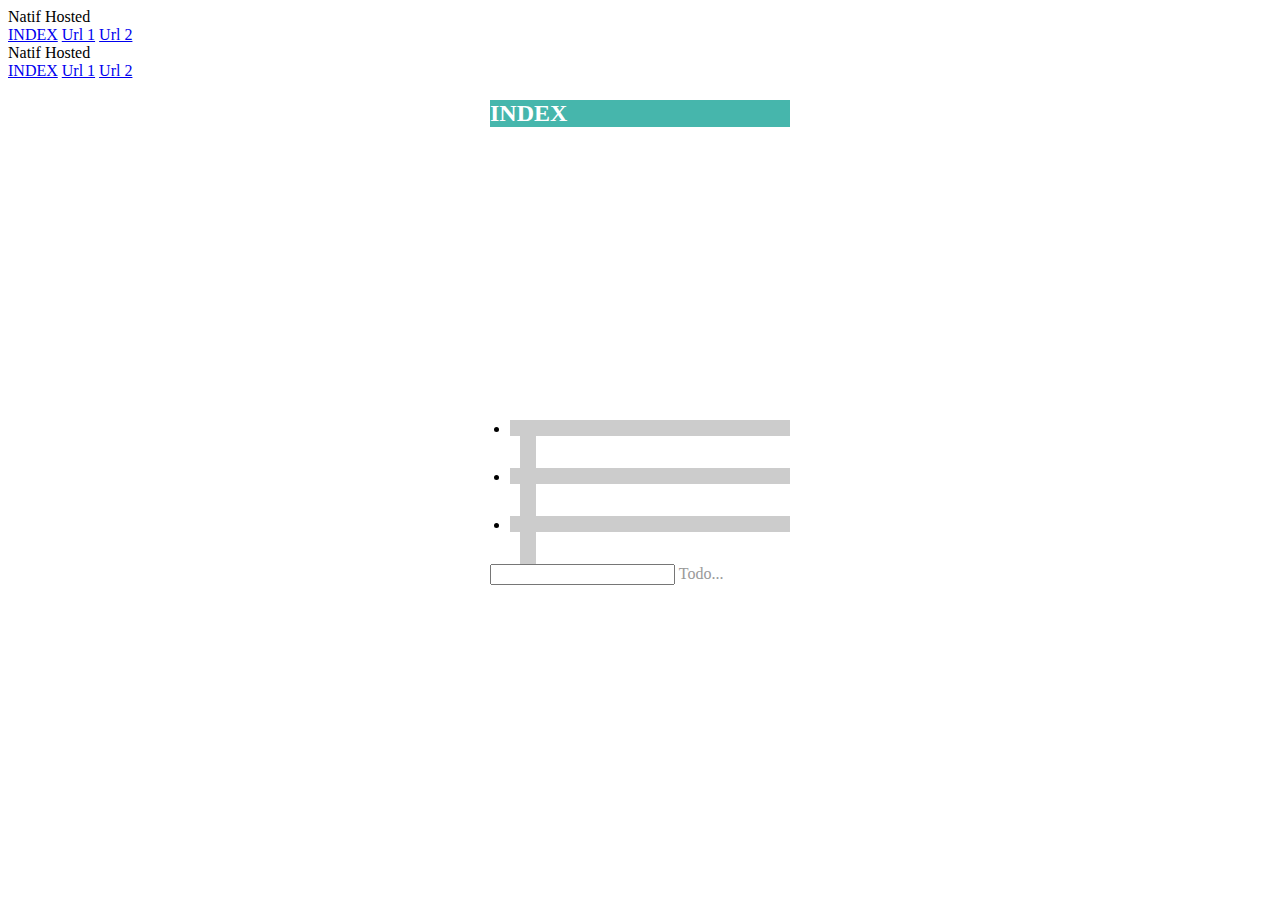
<file: natif-hosted/index.html>
<!DOCTYPE html>
<html>
<head>
  <meta charset="utf-8">
  <title>Natif Hosted</title>

  <meta http-equiv="X-UA-Compatible" content="IE=edge,chrome=1">
  <meta name="viewport" content="width=device-width, initial-scale=1">
  <meta id="theme-color" name="theme-color" content="#4527A0">

  <link rel="manifest" href="./manifest.json">
  <!-- <link rel="icon" href="/images/chrome-touch-icon-192x192.png" sizes="192x192" type="image/png"> -->

  <link defer rel="stylesheet" href="https://fonts.googleapis.com/icon?family=Material+Icons">
  <link defer rel="stylesheet" href="https://code.getmdl.io/1.3.0/material.indigo-pink.min.css">
  <link defer rel="stylesheet" href="./style.css">
</head>
<body>

  <div class="demo-layout-transparent mdl-layout mdl-js-layout">

    <header class="mdl-layout__header">
      <div class="mdl-layout__header-row">
        <span class="mdl-layout-title">Natif Hosted</span>
        <div class="mdl-layout-spacer"></div>
        <nav class="mdl-navigation">
          <a class="mdl-navigation__link" href="./index.html">INDEX</a>
          <a class="mdl-navigation__link" href="./url-1.html">Url 1</a>
          <a class="mdl-navigation__link" href="./url-2.html">Url 2</a>
        </nav>
      </div>
    </header>
    <div class="mdl-layout__drawer">
      <span class="mdl-layout-title">Natif Hosted</span>
      <nav class="mdl-navigation">
        <a class="mdl-navigation__link" href="./index.html">INDEX</a>
        <a class="mdl-navigation__link" href="./url-1.html">Url 1</a>
        <a class="mdl-navigation__link" href="./url-2.html">Url 2</a>
      </nav>
    </div>

    <main class="mdl-layout__content">
      <div class="page-content">
        <div class="demo-card-square mdl-card mdl-shadow--2dp">
          <div class="mdl-card__title mdl-card--expand">
            <h2 class="mdl-card__title-text">INDEX</h2>
          </div>
        </div>

        <ul class="demo-list-control mdl-list">
          <!-- TODOS WILL BE THERE -->
          <li class="mdl-list__item skeleton">
            <span class="mdl-list__item-primary-content"></span>
            <span class="mdl-list__item-secondary-action"></span>
            <span class="mdl-list__item-secondary-action"></span>
          </li>
          <li class="mdl-list__item skeleton">
            <span class="mdl-list__item-primary-content"></span>
            <span class="mdl-list__item-secondary-action"></span>
            <span class="mdl-list__item-secondary-action"></span>
          </li>
          <li class="mdl-list__item skeleton">
            <span class="mdl-list__item-primary-content"></span>
            <span class="mdl-list__item-secondary-action"></span>
            <span class="mdl-list__item-secondary-action"></span>
          </li>
        </ul>
        <form>
          <div class="mdl-textfield mdl-js-textfield mdl-textfield--floating-label">
            <input class="mdl-textfield__input" type="text" id="postTodo">
            <label class="mdl-textfield__label" for="postTodo">Todo...</label>
          </div>
        </form>

      </div>
    </main>

  </div>
  <script defer src="https://code.getmdl.io/1.3.0/material.min.js"></script>
  <script defer src="./fetch.js"></script>
  <script defer src="./script.js"></script>
  <script src="./app.js"></script>
</body>
</html>
</file>
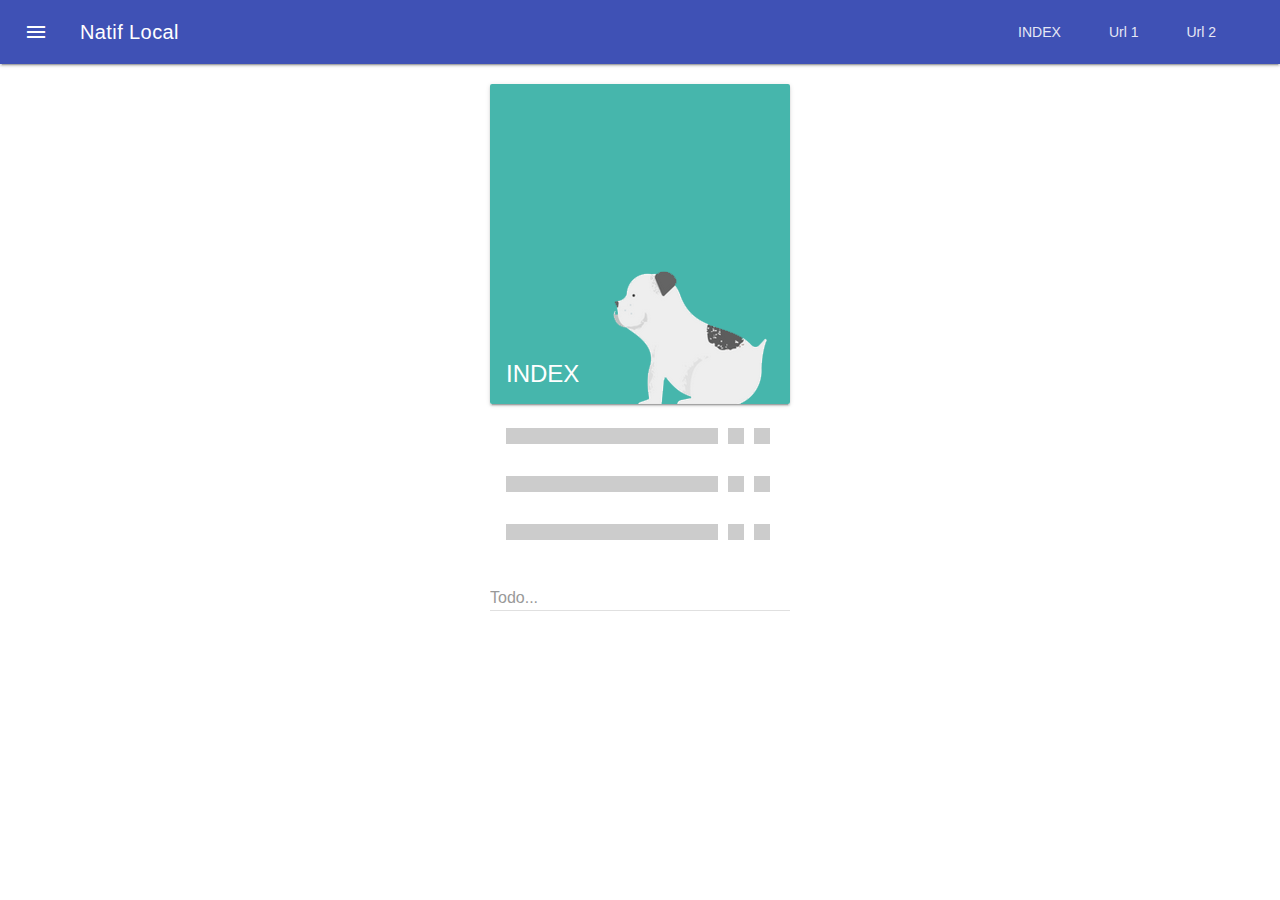
<file: natif-local/index.html>
<!DOCTYPE html>
<html>
<head>
  <meta charset="utf-8">
  <title>Natif Local</title>

  <meta http-equiv="X-UA-Compatible" content="IE=edge,chrome=1">
  <meta name="viewport" content="width=device-width, initial-scale=1">
  <meta id="theme-color" name="theme-color" content="#4527A0">

  <link rel="manifest" href="./manifest.json">
  <!-- <link rel="icon" href="/images/chrome-touch-icon-192x192.png" sizes="192x192" type="image/png"> -->

  <link defer rel="stylesheet" href="./material-icon.css">
  <link defer rel="stylesheet" href="./material.min.css">
  <link defer rel="stylesheet" href="./style.css">
</head>
<body>

  <div class="demo-layout-transparent mdl-layout mdl-js-layout">

    <header class="mdl-layout__header">
      <div class="mdl-layout__header-row">
        <span class="mdl-layout-title">Natif Local</span>
        <div class="mdl-layout-spacer"></div>
        <nav class="mdl-navigation">
          <a class="mdl-navigation__link" href="./index.html">INDEX</a>
          <a class="mdl-navigation__link" href="./url-1.html">Url 1</a>
          <a class="mdl-navigation__link" href="./url-2.html">Url 2</a>
        </nav>
      </div>
    </header>
    <div class="mdl-layout__drawer">
      <span class="mdl-layout-title">Natif Local</span>
      <nav class="mdl-navigation">
        <a class="mdl-navigation__link" href="./index.html">INDEX</a>
        <a class="mdl-navigation__link" href="./url-1.html">Url 1</a>
        <a class="mdl-navigation__link" href="./url-2.html">Url 2</a>
      </nav>
    </div>

    <main class="mdl-layout__content">
      <div class="page-content">
        <div class="demo-card-square mdl-card mdl-shadow--2dp">
          <div class="mdl-card__title mdl-card--expand">
            <h2 class="mdl-card__title-text">INDEX</h2>
          </div>
        </div>

        <ul class="demo-list-control mdl-list">
          <!-- TODOS WILL BE THERE -->
          <li class="mdl-list__item skeleton">
            <span class="mdl-list__item-primary-content"></span>
            <span class="mdl-list__item-secondary-action"></span>
            <span class="mdl-list__item-secondary-action"></span>
          </li>
          <li class="mdl-list__item skeleton">
            <span class="mdl-list__item-primary-content"></span>
            <span class="mdl-list__item-secondary-action"></span>
            <span class="mdl-list__item-secondary-action"></span>
          </li>
          <li class="mdl-list__item skeleton">
            <span class="mdl-list__item-primary-content"></span>
            <span class="mdl-list__item-secondary-action"></span>
            <span class="mdl-list__item-secondary-action"></span>
          </li>
        </ul>
        <form>
          <div class="mdl-textfield mdl-js-textfield mdl-textfield--floating-label">
            <input class="mdl-textfield__input" type="text" id="postTodo">
            <label class="mdl-textfield__label" for="postTodo">Todo...</label>
          </div>
        </form>

      </div>
    </main>

  </div>
  <script defer src="./material.min.js"></script>
  <script defer src="./fetch.js"></script>
  <script src="./app.js"></script>
  <script defer src="./script.js"></script>
</body>
</html>
</file>
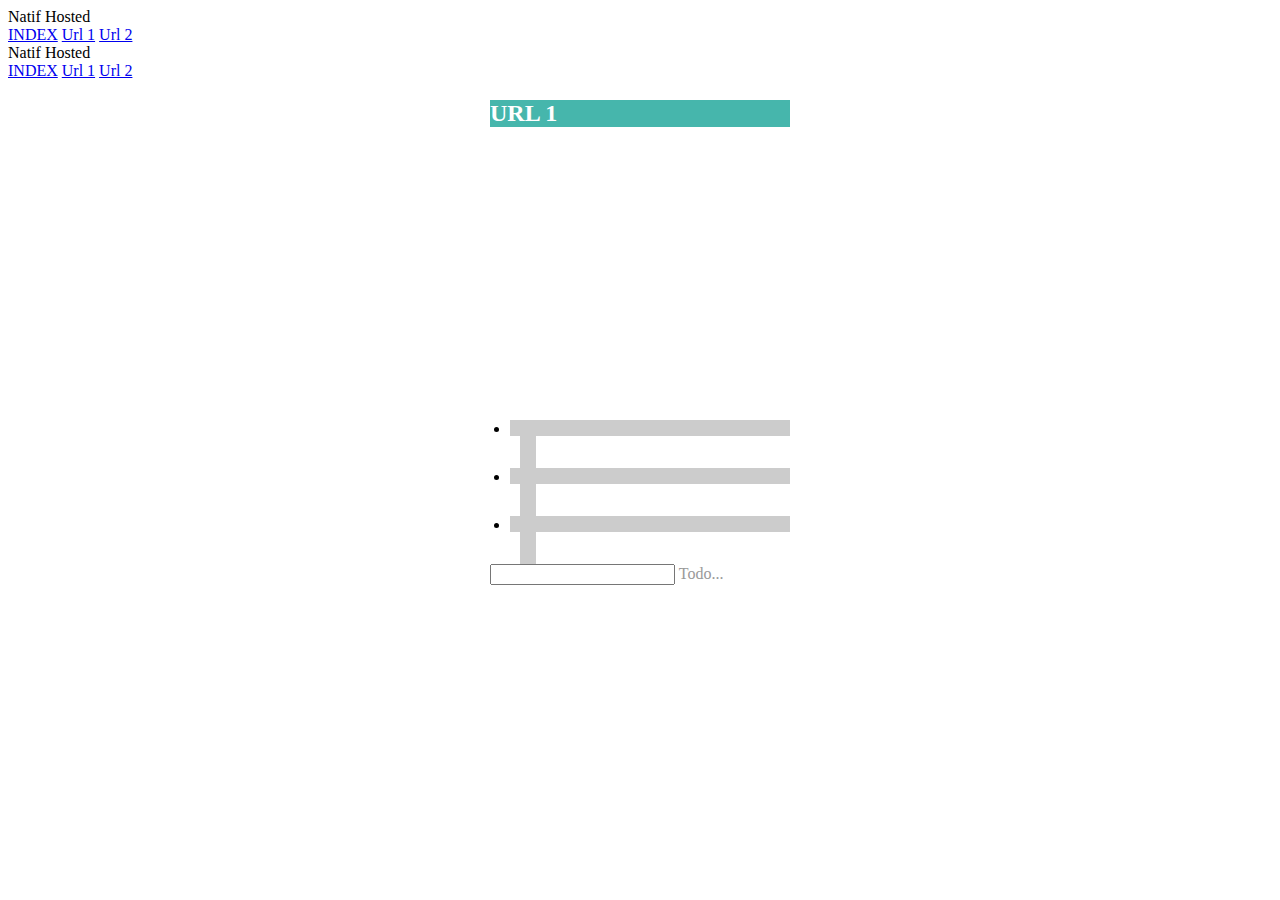
<file: natif-hosted/url-1.html>
<!DOCTYPE html>
<html>
<head>
  <meta charset="utf-8">
  <title>Natif Hosted</title>

  <meta http-equiv="X-UA-Compatible" content="IE=edge,chrome=1">
  <meta name="viewport" content="width=device-width, initial-scale=1">
  <meta id="theme-color" name="theme-color" content="#4527A0">

  <link rel="manifest" href="./manifest.json">
  <!-- <link rel="icon" href="/images/chrome-touch-icon-192x192.png" sizes="192x192" type="image/png"> -->

  <link defer rel="stylesheet" href="https://fonts.googleapis.com/icon?family=Material+Icons">
  <link defer rel="stylesheet" href="https://code.getmdl.io/1.3.0/material.indigo-pink.min.css">
  <link defer rel="stylesheet" href="./style.css">
</head>
<body>

  <div class="demo-layout-transparent mdl-layout mdl-js-layout">

    <header class="mdl-layout__header">
      <div class="mdl-layout__header-row">
        <span class="mdl-layout-title">Natif Hosted</span>
        <div class="mdl-layout-spacer"></div>
        <nav class="mdl-navigation">
          <a class="mdl-navigation__link" href="./index.html">INDEX</a>
          <a class="mdl-navigation__link" href="./url-1.html">Url 1</a>
          <a class="mdl-navigation__link" href="./url-2.html">Url 2</a>
        </nav>
      </div>
    </header>
    <div class="mdl-layout__drawer">
      <span class="mdl-layout-title">Natif Hosted</span>
      <nav class="mdl-navigation">
        <a class="mdl-navigation__link" href="./index.html">INDEX</a>
        <a class="mdl-navigation__link" href="./url-1.html">Url 1</a>
        <a class="mdl-navigation__link" href="./url-2.html">Url 2</a>
      </nav>
    </div>

    <main class="mdl-layout__content">
      <div class="page-content">
        <div class="demo-card-square mdl-card mdl-shadow--2dp">
          <div class="mdl-card__title mdl-card--expand">
            <h2 class="mdl-card__title-text">URL 1</h2>
          </div>
        </div>

        <ul class="demo-list-control mdl-list">
          <!-- TODOS WILL BE THERE -->
          <li class="mdl-list__item skeleton">
            <span class="mdl-list__item-primary-content"></span>
            <span class="mdl-list__item-secondary-action"></span>
            <span class="mdl-list__item-secondary-action"></span>
          </li>
          <li class="mdl-list__item skeleton">
            <span class="mdl-list__item-primary-content"></span>
            <span class="mdl-list__item-secondary-action"></span>
            <span class="mdl-list__item-secondary-action"></span>
          </li>
          <li class="mdl-list__item skeleton">
            <span class="mdl-list__item-primary-content"></span>
            <span class="mdl-list__item-secondary-action"></span>
            <span class="mdl-list__item-secondary-action"></span>
          </li>
        </ul>
        <form>
          <div class="mdl-textfield mdl-js-textfield mdl-textfield--floating-label">
            <input class="mdl-textfield__input" type="text" id="postTodo">
            <label class="mdl-textfield__label" for="postTodo">Todo...</label>
          </div>
        </form>

      </div>
    </main>

  </div>
  <script defer src="https://code.getmdl.io/1.3.0/material.min.js"></script>
  <script defer src="./fetch.js"></script>
  <script defer src="./script.js"></script>
  <script src="./app.js"></script>

</body>
</html>
</file>
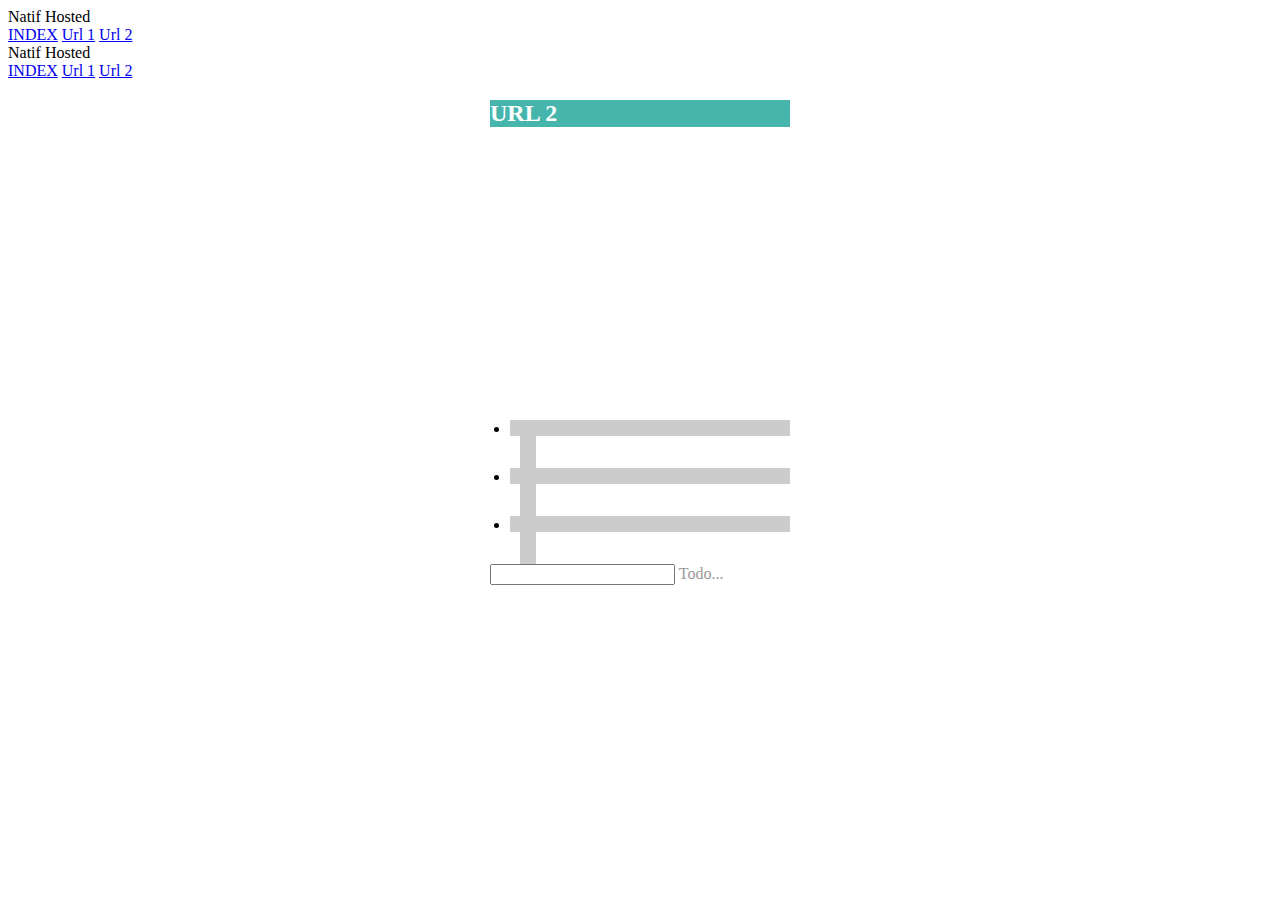
<file: natif-hosted/url-2.html>
<!DOCTYPE html>
<html>
<head>
  <meta charset="utf-8">
  <title>Natif Hosted</title>

  <meta http-equiv="X-UA-Compatible" content="IE=edge,chrome=1">
  <meta name="viewport" content="width=device-width, initial-scale=1">
  <meta id="theme-color" name="theme-color" content="#4527A0">

  <link rel="manifest" href="./manifest.json">
  <!-- <link rel="icon" href="/images/chrome-touch-icon-192x192.png" sizes="192x192" type="image/png"> -->

  <link defer rel="stylesheet" href="https://fonts.googleapis.com/icon?family=Material+Icons">
  <link defer rel="stylesheet" href="https://code.getmdl.io/1.3.0/material.indigo-pink.min.css">
  <link defer rel="stylesheet" href="./style.css">
</head>
<body>

  <div class="demo-layout-transparent mdl-layout mdl-js-layout">

    <header class="mdl-layout__header">
      <div class="mdl-layout__header-row">
        <span class="mdl-layout-title">Natif Hosted</span>
        <div class="mdl-layout-spacer"></div>
        <nav class="mdl-navigation">
          <a class="mdl-navigation__link" href="./index.html">INDEX</a>
          <a class="mdl-navigation__link" href="./url-1.html">Url 1</a>
          <a class="mdl-navigation__link" href="./url-2.html">Url 2</a>
        </nav>
      </div>
    </header>
    <div class="mdl-layout__drawer">
      <span class="mdl-layout-title">Natif Hosted</span>
      <nav class="mdl-navigation">
        <a class="mdl-navigation__link" href="./index.html">INDEX</a>
        <a class="mdl-navigation__link" href="./url-1.html">Url 1</a>
        <a class="mdl-navigation__link" href="./url-2.html">Url 2</a>
      </nav>
    </div>

    <main class="mdl-layout__content">
      <div class="page-content">
        <div class="demo-card-square mdl-card mdl-shadow--2dp">
          <div class="mdl-card__title mdl-card--expand">
            <h2 class="mdl-card__title-text">URL 2</h2>
          </div>
        </div>

        <ul class="demo-list-control mdl-list">
          <!-- TODOS WILL BE THERE -->
          <li class="mdl-list__item skeleton">
            <span class="mdl-list__item-primary-content"></span>
            <span class="mdl-list__item-secondary-action"></span>
            <span class="mdl-list__item-secondary-action"></span>
          </li>
          <li class="mdl-list__item skeleton">
            <span class="mdl-list__item-primary-content"></span>
            <span class="mdl-list__item-secondary-action"></span>
            <span class="mdl-list__item-secondary-action"></span>
          </li>
          <li class="mdl-list__item skeleton">
            <span class="mdl-list__item-primary-content"></span>
            <span class="mdl-list__item-secondary-action"></span>
            <span class="mdl-list__item-secondary-action"></span>
          </li>
        </ul>
        <form>
          <div class="mdl-textfield mdl-js-textfield mdl-textfield--floating-label">
            <input class="mdl-textfield__input" type="text" id="postTodo">
            <label class="mdl-textfield__label" for="postTodo">Todo...</label>
          </div>
        </form>

      </div>
    </main>

  </div>
  <script defer src="https://code.getmdl.io/1.3.0/material.min.js"></script>
  <script defer src="./fetch.js"></script>
  <script defer src="./script.js"></script>
  <script src="./app.js"></script>

</body>
</html>
</file>
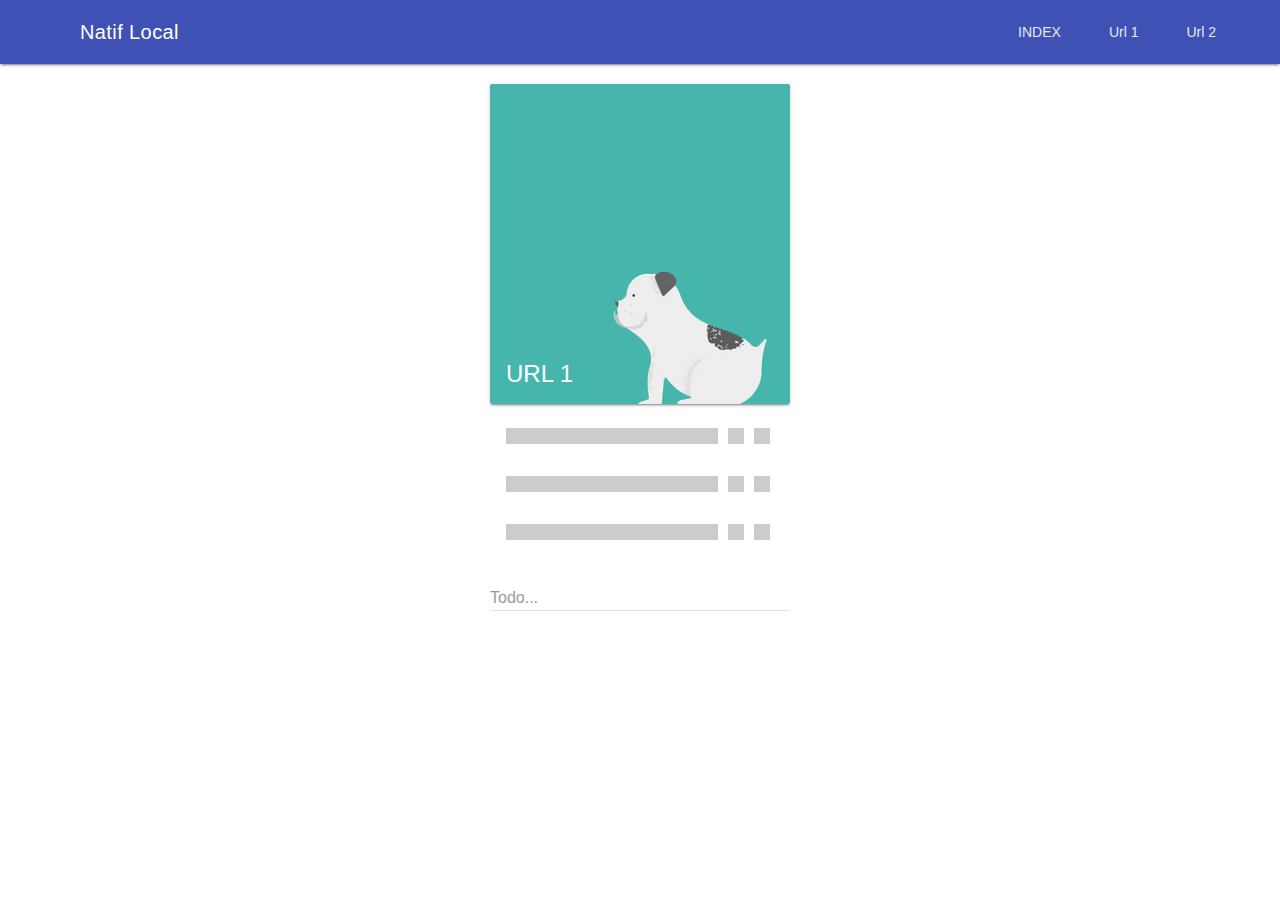
<file: natif-local/url-1.html>
<!DOCTYPE html>
<html>
<head>
  <meta charset="utf-8">
  <title>Natif Local</title>

  <meta http-equiv="X-UA-Compatible" content="IE=edge,chrome=1">
  <meta name="viewport" content="width=device-width, initial-scale=1">
  <meta id="theme-color" name="theme-color" content="#4527A0">

  <link rel="manifest" href="./manifest.json">
  <!-- <link rel="icon" href="/images/chrome-touch-icon-192x192.png" sizes="192x192" type="image/png"> -->

  <link defer rel="stylesheet" href="https://fonts.googleapis.com/icon?family=Material+Icons">
  <link defer rel="stylesheet" href="./material.min.css">
  <link defer rel="stylesheet" href="./style.css">
</head>
<body>

  <div class="demo-layout-transparent mdl-layout mdl-js-layout">

    <header class="mdl-layout__header">
      <div class="mdl-layout__header-row">
        <span class="mdl-layout-title">Natif Local</span>
        <div class="mdl-layout-spacer"></div>
        <nav class="mdl-navigation">
          <a class="mdl-navigation__link" href="./index.html">INDEX</a>
          <a class="mdl-navigation__link" href="./url-1.html">Url 1</a>
          <a class="mdl-navigation__link" href="./url-2.html">Url 2</a>
        </nav>
      </div>
    </header>
    <div class="mdl-layout__drawer">
      <span class="mdl-layout-title">Natif Local</span>
      <nav class="mdl-navigation">
        <a class="mdl-navigation__link" href="./index.html">INDEX</a>
        <a class="mdl-navigation__link" href="./url-1.html">Url 1</a>
        <a class="mdl-navigation__link" href="./url-2.html">Url 2</a>
      </nav>
    </div>

    <main class="mdl-layout__content">
      <div class="page-content">
        <div class="demo-card-square mdl-card mdl-shadow--2dp">
          <div class="mdl-card__title mdl-card--expand">
            <h2 class="mdl-card__title-text">URL 1</h2>
          </div>
        </div>

        <ul class="demo-list-control mdl-list">
          <!-- TODOS WILL BE THERE -->
          <li class="mdl-list__item skeleton">
            <span class="mdl-list__item-primary-content"></span>
            <span class="mdl-list__item-secondary-action"></span>
            <span class="mdl-list__item-secondary-action"></span>
          </li>
          <li class="mdl-list__item skeleton">
            <span class="mdl-list__item-primary-content"></span>
            <span class="mdl-list__item-secondary-action"></span>
            <span class="mdl-list__item-secondary-action"></span>
          </li>
          <li class="mdl-list__item skeleton">
            <span class="mdl-list__item-primary-content"></span>
            <span class="mdl-list__item-secondary-action"></span>
            <span class="mdl-list__item-secondary-action"></span>
          </li>
        </ul>
        <form>
          <div class="mdl-textfield mdl-js-textfield mdl-textfield--floating-label">
            <input class="mdl-textfield__input" type="text" id="postTodo">
            <label class="mdl-textfield__label" for="postTodo">Todo...</label>
          </div>
        </form>

      </div>
    </main>

  </div>
  <script defer src="./material.min.js"></script>
  <script defer src="./fetch.js"></script>
  <script defer src="./script.js"></script>
  <script src="./app.js"></script>
</body>
</html>
</file>
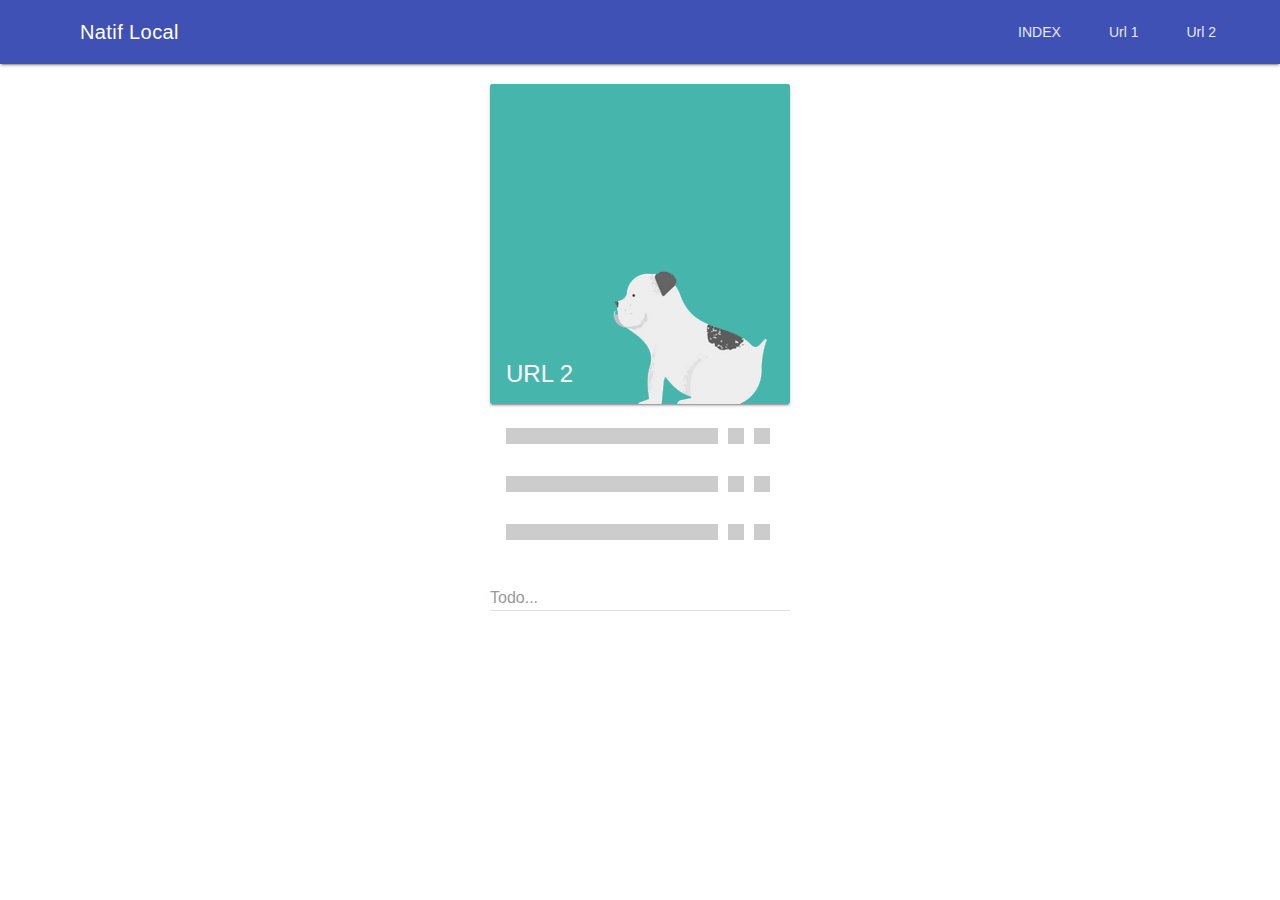
<file: natif-local/url-2.html>
<!DOCTYPE html>
<html>
<head>
  <meta charset="utf-8">
  <title>Natif Local</title>

  <meta http-equiv="X-UA-Compatible" content="IE=edge,chrome=1">
  <meta name="viewport" content="width=device-width, initial-scale=1">
  <meta id="theme-color" name="theme-color" content="#4527A0">

  <link rel="manifest" href="./manifest.json">
  <!-- <link rel="icon" href="/images/chrome-touch-icon-192x192.png" sizes="192x192" type="image/png"> -->

  <link defer rel="stylesheet" href="https://fonts.googleapis.com/icon?family=Material+Icons">
  <link defer rel="stylesheet" href="./material.min.css">
  <link defer rel="stylesheet" href="./style.css">
</head>
<body>

  <div class="demo-layout-transparent mdl-layout mdl-js-layout">

    <header class="mdl-layout__header">
      <div class="mdl-layout__header-row">
        <span class="mdl-layout-title">Natif Local</span>
        <div class="mdl-layout-spacer"></div>
        <nav class="mdl-navigation">
          <a class="mdl-navigation__link" href="./index.html">INDEX</a>
          <a class="mdl-navigation__link" href="./url-1.html">Url 1</a>
          <a class="mdl-navigation__link" href="./url-2.html">Url 2</a>
        </nav>
      </div>
    </header>
    <div class="mdl-layout__drawer">
      <span class="mdl-layout-title">Natif Local</span>
      <nav class="mdl-navigation">
        <a class="mdl-navigation__link" href="./index.html">INDEX</a>
        <a class="mdl-navigation__link" href="./url-1.html">Url 1</a>
        <a class="mdl-navigation__link" href="./url-2.html">Url 2</a>
      </nav>
    </div>

    <main class="mdl-layout__content">
      <div class="page-content">
        <div class="demo-card-square mdl-card mdl-shadow--2dp">
          <div class="mdl-card__title mdl-card--expand">
            <h2 class="mdl-card__title-text">URL 2</h2>
          </div>
        </div>

        <ul class="demo-list-control mdl-list">
          <!-- TODOS WILL BE THERE -->
          <li class="mdl-list__item skeleton">
            <span class="mdl-list__item-primary-content"></span>
            <span class="mdl-list__item-secondary-action"></span>
            <span class="mdl-list__item-secondary-action"></span>
          </li>
          <li class="mdl-list__item skeleton">
            <span class="mdl-list__item-primary-content"></span>
            <span class="mdl-list__item-secondary-action"></span>
            <span class="mdl-list__item-secondary-action"></span>
          </li>
          <li class="mdl-list__item skeleton">
            <span class="mdl-list__item-primary-content"></span>
            <span class="mdl-list__item-secondary-action"></span>
            <span class="mdl-list__item-secondary-action"></span>
          </li>
        </ul>
        <form>
          <div class="mdl-textfield mdl-js-textfield mdl-textfield--floating-label">
            <input class="mdl-textfield__input" type="text" id="postTodo">
            <label class="mdl-textfield__label" for="postTodo">Todo...</label>
          </div>
        </form>

      </div>
    </main>

  </div>
  <script defer src="./material.min.js"></script>
  <script defer src="./fetch.js"></script>
  <script defer src="./script.js"></script>
  <script src="./app.js"></script>
</body>
</html>
</file>
<file: natif-hosted/style.css>
.demo-card-square.mdl-card {
  width: 300px;
  height: 320px;
  margin: 0 auto;
  margin-top: 20px;
}
.demo-card-square > .mdl-card__title {
  color: #fff;
  background: url('https://getmdl.io/assets/demos/dog.png') bottom right 15% no-repeat #46B6AC;
}

.demo-list-control {
  width: 300px;
  margin: 0 auto;
}
.delete {
  cursor: pointer;
}
.delete:hover {
  color: red;
}
form {
  width: 300px;
  margin: 0 auto;
}
.mdl-textfield__label {
  color: #999;
}

.skeleton .mdl-list__item-primary-content,
.skeleton .mdl-list__item-secondary-action {
  background: #ccc;
  height: 16px;
  display: block;
}
.skeleton .mdl-list__item-secondary-action {
  width: 16px;
  margin-left: 10px;
}
.skeleton {
  padding-right: 20px;
}
</file>
<file: natif-local/material-icon.css>
/* fallback */
@font-face {
  font-family: 'Material Icons';
  font-style: normal;
  font-weight: 400;
  src: local('Material Icons'), local('MaterialIcons-Regular'), url('./font.woff2') format('woff2');
}

.material-icons {
  font-family: 'Material Icons';
  font-weight: normal;
  font-style: normal;
  font-size: 24px;
  line-height: 1;
  letter-spacing: normal;
  text-transform: none;
  display: inline-block;
  white-space: nowrap;
  word-wrap: normal;
  direction: ltr;
  -webkit-font-feature-settings: 'liga';
  -webkit-font-smoothing: antialiased;
}
</file>
<file: natif-local/style.css>
.demo-card-square.mdl-card {
  width: 300px;
  height: 320px;
  margin: 0 auto;
  margin-top: 20px;
}
.demo-card-square > .mdl-card__title {
  color: #fff;
  background: url('./dog.png') bottom right 15% no-repeat #46B6AC;
}

.demo-list-control {
  width: 300px;
  margin: 0 auto;
}
.delete {
  cursor: pointer;
}
.delete:hover {
  color: red;
}
form {
  width: 300px;
  margin: 0 auto;
}
.mdl-textfield__label {
  color: #999;
}

.skeleton .mdl-list__item-primary-content,
.skeleton .mdl-list__item-secondary-action {
  background: #ccc;
  height: 16px;
  display: block;
}
.skeleton .mdl-list__item-secondary-action {
  width: 16px;
  margin-left: 10px;
}
.skeleton {
  padding-right: 20px;
}
</file>
<file: natif-local/material.min.css>
/**
 * material-design-lite - Material Design Components in CSS, JS and HTML
 * @version v1.3.0
 * @license Apache-2.0
 * @copyright 2015 Google, Inc.
 * @link https://github.com/google/material-design-lite
 */
@charset "UTF-8";html{color:rgba(0,0,0,.87)}::-moz-selection{background:#b3d4fc;text-shadow:none}::selection{background:#b3d4fc;text-shadow:none}hr{display:block;height:1px;border:0;border-top:1px solid #ccc;margin:1em 0;padding:0}audio,canvas,iframe,img,svg,video{vertical-align:middle}fieldset{border:0;margin:0;padding:0}textarea{resize:vertical}.browserupgrade{margin:.2em 0;background:#ccc;color:#000;padding:.2em 0}.hidden{display:none!important}.visuallyhidden{border:0;clip:rect(0 0 0 0);height:1px;margin:-1px;overflow:hidden;padding:0;position:absolute;width:1px}.visuallyhidden.focusable:active,.visuallyhidden.focusable:focus{clip:auto;height:auto;margin:0;overflow:visible;position:static;width:auto}.invisible{visibility:hidden}.clearfix:before,.clearfix:after{content:" ";display:table}.clearfix:after{clear:both}@media print{*,*:before,*:after,*:first-letter{background:transparent!important;color:#000!important;box-shadow:none!important}a,a:visited{text-decoration:underline}a[href]:after{content:" (" attr(href)")"}abbr[title]:after{content:" (" attr(title)")"}a[href^="#"]:after,a[href^="javascript:"]:after{content:""}pre,blockquote{border:1px solid #999;page-break-inside:avoid}thead{display:table-header-group}tr,img{page-break-inside:avoid}img{max-width:100%!important}p,h2,h3{orphans:3;widows:3}h2,h3{page-break-after:avoid}}a,.mdl-accordion,.mdl-button,.mdl-card,.mdl-checkbox,.mdl-dropdown-menu,.mdl-icon-toggle,.mdl-item,.mdl-radio,.mdl-slider,.mdl-switch,.mdl-tabs__tab{-webkit-tap-highlight-color:transparent;-webkit-tap-highlight-color:rgba(255,255,255,0)}html{width:100%;height:100%;-ms-touch-action:manipulation;touch-action:manipulation}body{width:100%;min-height:100%;margin:0}main{display:block}*[hidden]{display:none!important}html,body{font-family:"Helvetica","Arial",sans-serif;font-size:14px;font-weight:400;line-height:20px}h1,h2,h3,h4,h5,h6,p{padding:0}h1 small,h2 small,h3 small,h4 small,h5 small,h6 small{font-family:"Roboto","Helvetica","Arial",sans-serif;font-weight:400;line-height:1.35;letter-spacing:-.02em;opacity:.54;font-size:.6em}h1{font-size:56px;line-height:1.35;letter-spacing:-.02em;margin:24px 0}h1,h2{font-family:"Roboto","Helvetica","Arial",sans-serif;font-weight:400}h2{font-size:45px;line-height:48px}h2,h3{margin:24px 0}h3{font-size:34px;line-height:40px}h3,h4{font-family:"Roboto","Helvetica","Arial",sans-serif;font-weight:400}h4{font-size:24px;line-height:32px;-moz-osx-font-smoothing:grayscale;margin:24px 0 16px}h5{font-size:20px;font-weight:500;line-height:1;letter-spacing:.02em}h5,h6{font-family:"Roboto","Helvetica","Arial",sans-serif;margin:24px 0 16px}h6{font-size:16px;letter-spacing:.04em}h6,p{font-weight:400;line-height:24px}p{font-size:14px;letter-spacing:0;margin:0 0 16px}a{color:#ff4081;font-weight:500}blockquote{font-family:"Roboto","Helvetica","Arial",sans-serif;position:relative;font-size:24px;font-weight:300;font-style:italic;line-height:1.35;letter-spacing:.08em}blockquote:before{position:absolute;left:-.5em;content:'“'}blockquote:after{content:'”';margin-left:-.05em}mark{background-color:#f4ff81}dt{font-weight:700}address{font-size:12px;line-height:1;font-style:normal}address,ul,ol{font-weight:400;letter-spacing:0}ul,ol{font-size:14px;line-height:24px}.mdl-typography--display-4,.mdl-typography--display-4-color-contrast{font-family:"Roboto","Helvetica","Arial",sans-serif;font-size:112px;font-weight:300;line-height:1;letter-spacing:-.04em}.mdl-typography--display-4-color-contrast{opacity:.54}.mdl-typography--display-3,.mdl-typography--display-3-color-contrast{font-family:"Roboto","Helvetica","Arial",sans-serif;font-size:56px;font-weight:400;line-height:1.35;letter-spacing:-.02em}.mdl-typography--display-3-color-contrast{opacity:.54}.mdl-typography--display-2,.mdl-typography--display-2-color-contrast{font-family:"Roboto","Helvetica","Arial",sans-serif;font-size:45px;font-weight:400;line-height:48px}.mdl-typography--display-2-color-contrast{opacity:.54}.mdl-typography--display-1,.mdl-typography--display-1-color-contrast{font-family:"Roboto","Helvetica","Arial",sans-serif;font-size:34px;font-weight:400;line-height:40px}.mdl-typography--display-1-color-contrast{opacity:.54}.mdl-typography--headline,.mdl-typography--headline-color-contrast{font-family:"Roboto","Helvetica","Arial",sans-serif;font-size:24px;font-weight:400;line-height:32px;-moz-osx-font-smoothing:grayscale}.mdl-typography--headline-color-contrast{opacity:.87}.mdl-typography--title,.mdl-typography--title-color-contrast{font-family:"Roboto","Helvetica","Arial",sans-serif;font-size:20px;font-weight:500;line-height:1;letter-spacing:.02em}.mdl-typography--title-color-contrast{opacity:.87}.mdl-typography--subhead,.mdl-typography--subhead-color-contrast{font-family:"Roboto","Helvetica","Arial",sans-serif;font-size:16px;font-weight:400;line-height:24px;letter-spacing:.04em}.mdl-typography--subhead-color-contrast{opacity:.87}.mdl-typography--body-2,.mdl-typography--body-2-color-contrast{font-size:14px;font-weight:700;line-height:24px;letter-spacing:0}.mdl-typography--body-2-color-contrast{opacity:.87}.mdl-typography--body-1,.mdl-typography--body-1-color-contrast{font-size:14px;font-weight:400;line-height:24px;letter-spacing:0}.mdl-typography--body-1-color-contrast{opacity:.87}.mdl-typography--body-2-force-preferred-font,.mdl-typography--body-2-force-preferred-font-color-contrast{font-family:"Roboto","Helvetica","Arial",sans-serif;font-size:14px;font-weight:500;line-height:24px;letter-spacing:0}.mdl-typography--body-2-force-preferred-font-color-contrast{opacity:.87}.mdl-typography--body-1-force-preferred-font,.mdl-typography--body-1-force-preferred-font-color-contrast{font-family:"Roboto","Helvetica","Arial",sans-serif;font-size:14px;font-weight:400;line-height:24px;letter-spacing:0}.mdl-typography--body-1-force-preferred-font-color-contrast{opacity:.87}.mdl-typography--caption,.mdl-typography--caption-force-preferred-font{font-size:12px;font-weight:400;line-height:1;letter-spacing:0}.mdl-typography--caption-force-preferred-font{font-family:"Roboto","Helvetica","Arial",sans-serif}.mdl-typography--caption-color-contrast,.mdl-typography--caption-force-preferred-font-color-contrast{font-size:12px;font-weight:400;line-height:1;letter-spacing:0;opacity:.54}.mdl-typography--caption-force-preferred-font-color-contrast,.mdl-typography--menu{font-family:"Roboto","Helvetica","Arial",sans-serif}.mdl-typography--menu{font-size:14px;font-weight:500;line-height:1;letter-spacing:0}.mdl-typography--menu-color-contrast{opacity:.87}.mdl-typography--menu-color-contrast,.mdl-typography--button,.mdl-typography--button-color-contrast{font-family:"Roboto","Helvetica","Arial",sans-serif;font-size:14px;font-weight:500;line-height:1;letter-spacing:0}.mdl-typography--button,.mdl-typography--button-color-contrast{text-transform:uppercase}.mdl-typography--button-color-contrast{opacity:.87}.mdl-typography--text-left{text-align:left}.mdl-typography--text-right{text-align:right}.mdl-typography--text-center{text-align:center}.mdl-typography--text-justify{text-align:justify}.mdl-typography--text-nowrap{white-space:nowrap}.mdl-typography--text-lowercase{text-transform:lowercase}.mdl-typography--text-uppercase{text-transform:uppercase}.mdl-typography--text-capitalize{text-transform:capitalize}.mdl-typography--font-thin{font-weight:200!important}.mdl-typography--font-light{font-weight:300!important}.mdl-typography--font-regular{font-weight:400!important}.mdl-typography--font-medium{font-weight:500!important}.mdl-typography--font-bold{font-weight:700!important}.mdl-typography--font-black{font-weight:900!important}.material-icons{font-family:'Material Icons';font-weight:400;font-style:normal;font-size:24px;line-height:1;letter-spacing:normal;text-transform:none;display:inline-block;word-wrap:normal;-moz-font-feature-settings:'liga';font-feature-settings:'liga';-webkit-font-feature-settings:'liga';-webkit-font-smoothing:antialiased}.mdl-color-text--red{color:#f44336 !important}.mdl-color--red{background-color:#f44336 !important}.mdl-color-text--red-50{color:#ffebee !important}.mdl-color--red-50{background-color:#ffebee !important}.mdl-color-text--red-100{color:#ffcdd2 !important}.mdl-color--red-100{background-color:#ffcdd2 !important}.mdl-color-text--red-200{color:#ef9a9a !important}.mdl-color--red-200{background-color:#ef9a9a !important}.mdl-color-text--red-300{color:#e57373 !important}.mdl-color--red-300{background-color:#e57373 !important}.mdl-color-text--red-400{color:#ef5350 !important}.mdl-color--red-400{background-color:#ef5350 !important}.mdl-color-text--red-500{color:#f44336 !important}.mdl-color--red-500{background-color:#f44336 !important}.mdl-color-text--red-600{color:#e53935 !important}.mdl-color--red-600{background-color:#e53935 !important}.mdl-color-text--red-700{color:#d32f2f !important}.mdl-color--red-700{background-color:#d32f2f !important}.mdl-color-text--red-800{color:#c62828 !important}.mdl-color--red-800{background-color:#c62828 !important}.mdl-color-text--red-900{color:#b71c1c !important}.mdl-color--red-900{background-color:#b71c1c !important}.mdl-color-text--red-A100{color:#ff8a80 !important}.mdl-color--red-A100{background-color:#ff8a80 !important}.mdl-color-text--red-A200{color:#ff5252 !important}.mdl-color--red-A200{background-color:#ff5252 !important}.mdl-color-text--red-A400{color:#ff1744 !important}.mdl-color--red-A400{background-color:#ff1744 !important}.mdl-color-text--red-A700{color:#d50000 !important}.mdl-color--red-A700{background-color:#d50000 !important}.mdl-color-text--pink{color:#e91e63 !important}.mdl-color--pink{background-color:#e91e63 !important}.mdl-color-text--pink-50{color:#fce4ec !important}.mdl-color--pink-50{background-color:#fce4ec !important}.mdl-color-text--pink-100{color:#f8bbd0 !important}.mdl-color--pink-100{background-color:#f8bbd0 !important}.mdl-color-text--pink-200{color:#f48fb1 !important}.mdl-color--pink-200{background-color:#f48fb1 !important}.mdl-color-text--pink-300{color:#f06292 !important}.mdl-color--pink-300{background-color:#f06292 !important}.mdl-color-text--pink-400{color:#ec407a !important}.mdl-color--pink-400{background-color:#ec407a !important}.mdl-color-text--pink-500{color:#e91e63 !important}.mdl-color--pink-500{background-color:#e91e63 !important}.mdl-color-text--pink-600{color:#d81b60 !important}.mdl-color--pink-600{background-color:#d81b60 !important}.mdl-color-text--pink-700{color:#c2185b !important}.mdl-color--pink-700{background-color:#c2185b !important}.mdl-color-text--pink-800{color:#ad1457 !important}.mdl-color--pink-800{background-color:#ad1457 !important}.mdl-color-text--pink-900{color:#880e4f !important}.mdl-color--pink-900{background-color:#880e4f !important}.mdl-color-text--pink-A100{color:#ff80ab !important}.mdl-color--pink-A100{background-color:#ff80ab !important}.mdl-color-text--pink-A200{color:#ff4081 !important}.mdl-color--pink-A200{background-color:#ff4081 !important}.mdl-color-text--pink-A400{color:#f50057 !important}.mdl-color--pink-A400{background-color:#f50057 !important}.mdl-color-text--pink-A700{color:#c51162 !important}.mdl-color--pink-A700{background-color:#c51162 !important}.mdl-color-text--purple{color:#9c27b0 !important}.mdl-color--purple{background-color:#9c27b0 !important}.mdl-color-text--purple-50{color:#f3e5f5 !important}.mdl-color--purple-50{background-color:#f3e5f5 !important}.mdl-color-text--purple-100{color:#e1bee7 !important}.mdl-color--purple-100{background-color:#e1bee7 !important}.mdl-color-text--purple-200{color:#ce93d8 !important}.mdl-color--purple-200{background-color:#ce93d8 !important}.mdl-color-text--purple-300{color:#ba68c8 !important}.mdl-color--purple-300{background-color:#ba68c8 !important}.mdl-color-text--purple-400{color:#ab47bc !important}.mdl-color--purple-400{background-color:#ab47bc !important}.mdl-color-text--purple-500{color:#9c27b0 !important}.mdl-color--purple-500{background-color:#9c27b0 !important}.mdl-color-text--purple-600{color:#8e24aa !important}.mdl-color--purple-600{background-color:#8e24aa !important}.mdl-color-text--purple-700{color:#7b1fa2 !important}.mdl-color--purple-700{background-color:#7b1fa2 !important}.mdl-color-text--purple-800{color:#6a1b9a !important}.mdl-color--purple-800{background-color:#6a1b9a !important}.mdl-color-text--purple-900{color:#4a148c !important}.mdl-color--purple-900{background-color:#4a148c !important}.mdl-color-text--purple-A100{color:#ea80fc !important}.mdl-color--purple-A100{background-color:#ea80fc !important}.mdl-color-text--purple-A200{color:#e040fb !important}.mdl-color--purple-A200{background-color:#e040fb !important}.mdl-color-text--purple-A400{color:#d500f9 !important}.mdl-color--purple-A400{background-color:#d500f9 !important}.mdl-color-text--purple-A700{color:#a0f !important}.mdl-color--purple-A700{background-color:#a0f !important}.mdl-color-text--deep-purple{color:#673ab7 !important}.mdl-color--deep-purple{background-color:#673ab7 !important}.mdl-color-text--deep-purple-50{color:#ede7f6 !important}.mdl-color--deep-purple-50{background-color:#ede7f6 !important}.mdl-color-text--deep-purple-100{color:#d1c4e9 !important}.mdl-color--deep-purple-100{background-color:#d1c4e9 !important}.mdl-color-text--deep-purple-200{color:#b39ddb !important}.mdl-color--deep-purple-200{background-color:#b39ddb !important}.mdl-color-text--deep-purple-300{color:#9575cd !important}.mdl-color--deep-purple-300{background-color:#9575cd !important}.mdl-color-text--deep-purple-400{color:#7e57c2 !important}.mdl-color--deep-purple-400{background-color:#7e57c2 !important}.mdl-color-text--deep-purple-500{color:#673ab7 !important}.mdl-color--deep-purple-500{background-color:#673ab7 !important}.mdl-color-text--deep-purple-600{color:#5e35b1 !important}.mdl-color--deep-purple-600{background-color:#5e35b1 !important}.mdl-color-text--deep-purple-700{color:#512da8 !important}.mdl-color--deep-purple-700{background-color:#512da8 !important}.mdl-color-text--deep-purple-800{color:#4527a0 !important}.mdl-color--deep-purple-800{background-color:#4527a0 !important}.mdl-color-text--deep-purple-900{color:#311b92 !important}.mdl-color--deep-purple-900{background-color:#311b92 !important}.mdl-color-text--deep-purple-A100{color:#b388ff !important}.mdl-color--deep-purple-A100{background-color:#b388ff !important}.mdl-color-text--deep-purple-A200{color:#7c4dff !important}.mdl-color--deep-purple-A200{background-color:#7c4dff !important}.mdl-color-text--deep-purple-A400{color:#651fff !important}.mdl-color--deep-purple-A400{background-color:#651fff !important}.mdl-color-text--deep-purple-A700{color:#6200ea !important}.mdl-color--deep-purple-A700{background-color:#6200ea !important}.mdl-color-text--indigo{color:#3f51b5 !important}.mdl-color--indigo{background-color:#3f51b5 !important}.mdl-color-text--indigo-50{color:#e8eaf6 !important}.mdl-color--indigo-50{background-color:#e8eaf6 !important}.mdl-color-text--indigo-100{color:#c5cae9 !important}.mdl-color--indigo-100{background-color:#c5cae9 !important}.mdl-color-text--indigo-200{color:#9fa8da !important}.mdl-color--indigo-200{background-color:#9fa8da !important}.mdl-color-text--indigo-300{color:#7986cb !important}.mdl-color--indigo-300{background-color:#7986cb !important}.mdl-color-text--indigo-400{color:#5c6bc0 !important}.mdl-color--indigo-400{background-color:#5c6bc0 !important}.mdl-color-text--indigo-500{color:#3f51b5 !important}.mdl-color--indigo-500{background-color:#3f51b5 !important}.mdl-color-text--indigo-600{color:#3949ab !important}.mdl-color--indigo-600{background-color:#3949ab !important}.mdl-color-text--indigo-700{color:#303f9f !important}.mdl-color--indigo-700{background-color:#303f9f !important}.mdl-color-text--indigo-800{color:#283593 !important}.mdl-color--indigo-800{background-color:#283593 !important}.mdl-color-text--indigo-900{color:#1a237e !important}.mdl-color--indigo-900{background-color:#1a237e !important}.mdl-color-text--indigo-A100{color:#8c9eff !important}.mdl-color--indigo-A100{background-color:#8c9eff !important}.mdl-color-text--indigo-A200{color:#536dfe !important}.mdl-color--indigo-A200{background-color:#536dfe !important}.mdl-color-text--indigo-A400{color:#3d5afe !important}.mdl-color--indigo-A400{background-color:#3d5afe !important}.mdl-color-text--indigo-A700{color:#304ffe !important}.mdl-color--indigo-A700{background-color:#304ffe !important}.mdl-color-text--blue{color:#2196f3 !important}.mdl-color--blue{background-color:#2196f3 !important}.mdl-color-text--blue-50{color:#e3f2fd !important}.mdl-color--blue-50{background-color:#e3f2fd !important}.mdl-color-text--blue-100{color:#bbdefb !important}.mdl-color--blue-100{background-color:#bbdefb !important}.mdl-color-text--blue-200{color:#90caf9 !important}.mdl-color--blue-200{background-color:#90caf9 !important}.mdl-color-text--blue-300{color:#64b5f6 !important}.mdl-color--blue-300{background-color:#64b5f6 !important}.mdl-color-text--blue-400{color:#42a5f5 !important}.mdl-color--blue-400{background-color:#42a5f5 !important}.mdl-color-text--blue-500{color:#2196f3 !important}.mdl-color--blue-500{background-color:#2196f3 !important}.mdl-color-text--blue-600{color:#1e88e5 !important}.mdl-color--blue-600{background-color:#1e88e5 !important}.mdl-color-text--blue-700{color:#1976d2 !important}.mdl-color--blue-700{background-color:#1976d2 !important}.mdl-color-text--blue-800{color:#1565c0 !important}.mdl-color--blue-800{background-color:#1565c0 !important}.mdl-color-text--blue-900{color:#0d47a1 !important}.mdl-color--blue-900{background-color:#0d47a1 !important}.mdl-color-text--blue-A100{color:#82b1ff !important}.mdl-color--blue-A100{background-color:#82b1ff !important}.mdl-color-text--blue-A200{color:#448aff !important}.mdl-color--blue-A200{background-color:#448aff !important}.mdl-color-text--blue-A400{color:#2979ff !important}.mdl-color--blue-A400{background-color:#2979ff !important}.mdl-color-text--blue-A700{color:#2962ff !important}.mdl-color--blue-A700{background-color:#2962ff !important}.mdl-color-text--light-blue{color:#03a9f4 !important}.mdl-color--light-blue{background-color:#03a9f4 !important}.mdl-color-text--light-blue-50{color:#e1f5fe !important}.mdl-color--light-blue-50{background-color:#e1f5fe !important}.mdl-color-text--light-blue-100{color:#b3e5fc !important}.mdl-color--light-blue-100{background-color:#b3e5fc !important}.mdl-color-text--light-blue-200{color:#81d4fa !important}.mdl-color--light-blue-200{background-color:#81d4fa !important}.mdl-color-text--light-blue-300{color:#4fc3f7 !important}.mdl-color--light-blue-300{background-color:#4fc3f7 !important}.mdl-color-text--light-blue-400{color:#29b6f6 !important}.mdl-color--light-blue-400{background-color:#29b6f6 !important}.mdl-color-text--light-blue-500{color:#03a9f4 !important}.mdl-color--light-blue-500{background-color:#03a9f4 !important}.mdl-color-text--light-blue-600{color:#039be5 !important}.mdl-color--light-blue-600{background-color:#039be5 !important}.mdl-color-text--light-blue-700{color:#0288d1 !important}.mdl-color--light-blue-700{background-color:#0288d1 !important}.mdl-color-text--light-blue-800{color:#0277bd !important}.mdl-color--light-blue-800{background-color:#0277bd !important}.mdl-color-text--light-blue-900{color:#01579b !important}.mdl-color--light-blue-900{background-color:#01579b !important}.mdl-color-text--light-blue-A100{color:#80d8ff !important}.mdl-color--light-blue-A100{background-color:#80d8ff !important}.mdl-color-text--light-blue-A200{color:#40c4ff !important}.mdl-color--light-blue-A200{background-color:#40c4ff !important}.mdl-color-text--light-blue-A400{color:#00b0ff !important}.mdl-color--light-blue-A400{background-color:#00b0ff !important}.mdl-color-text--light-blue-A700{color:#0091ea !important}.mdl-color--light-blue-A700{background-color:#0091ea !important}.mdl-color-text--cyan{color:#00bcd4 !important}.mdl-color--cyan{background-color:#00bcd4 !important}.mdl-color-text--cyan-50{color:#e0f7fa !important}.mdl-color--cyan-50{background-color:#e0f7fa !important}.mdl-color-text--cyan-100{color:#b2ebf2 !important}.mdl-color--cyan-100{background-color:#b2ebf2 !important}.mdl-color-text--cyan-200{color:#80deea !important}.mdl-color--cyan-200{background-color:#80deea !important}.mdl-color-text--cyan-300{color:#4dd0e1 !important}.mdl-color--cyan-300{background-color:#4dd0e1 !important}.mdl-color-text--cyan-400{color:#26c6da !important}.mdl-color--cyan-400{background-color:#26c6da !important}.mdl-color-text--cyan-500{color:#00bcd4 !important}.mdl-color--cyan-500{background-color:#00bcd4 !important}.mdl-color-text--cyan-600{color:#00acc1 !important}.mdl-color--cyan-600{background-color:#00acc1 !important}.mdl-color-text--cyan-700{color:#0097a7 !important}.mdl-color--cyan-700{background-color:#0097a7 !important}.mdl-color-text--cyan-800{color:#00838f !important}.mdl-color--cyan-800{background-color:#00838f !important}.mdl-color-text--cyan-900{color:#006064 !important}.mdl-color--cyan-900{background-color:#006064 !important}.mdl-color-text--cyan-A100{color:#84ffff !important}.mdl-color--cyan-A100{background-color:#84ffff !important}.mdl-color-text--cyan-A200{color:#18ffff !important}.mdl-color--cyan-A200{background-color:#18ffff !important}.mdl-color-text--cyan-A400{color:#00e5ff !important}.mdl-color--cyan-A400{background-color:#00e5ff !important}.mdl-color-text--cyan-A700{color:#00b8d4 !important}.mdl-color--cyan-A700{background-color:#00b8d4 !important}.mdl-color-text--teal{color:#009688 !important}.mdl-color--teal{background-color:#009688 !important}.mdl-color-text--teal-50{color:#e0f2f1 !important}.mdl-color--teal-50{background-color:#e0f2f1 !important}.mdl-color-text--teal-100{color:#b2dfdb !important}.mdl-color--teal-100{background-color:#b2dfdb !important}.mdl-color-text--teal-200{color:#80cbc4 !important}.mdl-color--teal-200{background-color:#80cbc4 !important}.mdl-color-text--teal-300{color:#4db6ac !important}.mdl-color--teal-300{background-color:#4db6ac !important}.mdl-color-text--teal-400{color:#26a69a !important}.mdl-color--teal-400{background-color:#26a69a !important}.mdl-color-text--teal-500{color:#009688 !important}.mdl-color--teal-500{background-color:#009688 !important}.mdl-color-text--teal-600{color:#00897b !important}.mdl-color--teal-600{background-color:#00897b !important}.mdl-color-text--teal-700{color:#00796b !important}.mdl-color--teal-700{background-color:#00796b !important}.mdl-color-text--teal-800{color:#00695c !important}.mdl-color--teal-800{background-color:#00695c !important}.mdl-color-text--teal-900{color:#004d40 !important}.mdl-color--teal-900{background-color:#004d40 !important}.mdl-color-text--teal-A100{color:#a7ffeb !important}.mdl-color--teal-A100{background-color:#a7ffeb !important}.mdl-color-text--teal-A200{color:#64ffda !important}.mdl-color--teal-A200{background-color:#64ffda !important}.mdl-color-text--teal-A400{color:#1de9b6 !important}.mdl-color--teal-A400{background-color:#1de9b6 !important}.mdl-color-text--teal-A700{color:#00bfa5 !important}.mdl-color--teal-A700{background-color:#00bfa5 !important}.mdl-color-text--green{color:#4caf50 !important}.mdl-color--green{background-color:#4caf50 !important}.mdl-color-text--green-50{color:#e8f5e9 !important}.mdl-color--green-50{background-color:#e8f5e9 !important}.mdl-color-text--green-100{color:#c8e6c9 !important}.mdl-color--green-100{background-color:#c8e6c9 !important}.mdl-color-text--green-200{color:#a5d6a7 !important}.mdl-color--green-200{background-color:#a5d6a7 !important}.mdl-color-text--green-300{color:#81c784 !important}.mdl-color--green-300{background-color:#81c784 !important}.mdl-color-text--green-400{color:#66bb6a !important}.mdl-color--green-400{background-color:#66bb6a !important}.mdl-color-text--green-500{color:#4caf50 !important}.mdl-color--green-500{background-color:#4caf50 !important}.mdl-color-text--green-600{color:#43a047 !important}.mdl-color--green-600{background-color:#43a047 !important}.mdl-color-text--green-700{color:#388e3c !important}.mdl-color--green-700{background-color:#388e3c !important}.mdl-color-text--green-800{color:#2e7d32 !important}.mdl-color--green-800{background-color:#2e7d32 !important}.mdl-color-text--green-900{color:#1b5e20 !important}.mdl-color--green-900{background-color:#1b5e20 !important}.mdl-color-text--green-A100{color:#b9f6ca !important}.mdl-color--green-A100{background-color:#b9f6ca !important}.mdl-color-text--green-A200{color:#69f0ae !important}.mdl-color--green-A200{background-color:#69f0ae !important}.mdl-color-text--green-A400{color:#00e676 !important}.mdl-color--green-A400{background-color:#00e676 !important}.mdl-color-text--green-A700{color:#00c853 !important}.mdl-color--green-A700{background-color:#00c853 !important}.mdl-color-text--light-green{color:#8bc34a !important}.mdl-color--light-green{background-color:#8bc34a !important}.mdl-color-text--light-green-50{color:#f1f8e9 !important}.mdl-color--light-green-50{background-color:#f1f8e9 !important}.mdl-color-text--light-green-100{color:#dcedc8 !important}.mdl-color--light-green-100{background-color:#dcedc8 !important}.mdl-color-text--light-green-200{color:#c5e1a5 !important}.mdl-color--light-green-200{background-color:#c5e1a5 !important}.mdl-color-text--light-green-300{color:#aed581 !important}.mdl-color--light-green-300{background-color:#aed581 !important}.mdl-color-text--light-green-400{color:#9ccc65 !important}.mdl-color--light-green-400{background-color:#9ccc65 !important}.mdl-color-text--light-green-500{color:#8bc34a !important}.mdl-color--light-green-500{background-color:#8bc34a !important}.mdl-color-text--light-green-600{color:#7cb342 !important}.mdl-color--light-green-600{background-color:#7cb342 !important}.mdl-color-text--light-green-700{color:#689f38 !important}.mdl-color--light-green-700{background-color:#689f38 !important}.mdl-color-text--light-green-800{color:#558b2f !important}.mdl-color--light-green-800{background-color:#558b2f !important}.mdl-color-text--light-green-900{color:#33691e !important}.mdl-color--light-green-900{background-color:#33691e !important}.mdl-color-text--light-green-A100{color:#ccff90 !important}.mdl-color--light-green-A100{background-color:#ccff90 !important}.mdl-color-text--light-green-A200{color:#b2ff59 !important}.mdl-color--light-green-A200{background-color:#b2ff59 !important}.mdl-color-text--light-green-A400{color:#76ff03 !important}.mdl-color--light-green-A400{background-color:#76ff03 !important}.mdl-color-text--light-green-A700{color:#64dd17 !important}.mdl-color--light-green-A700{background-color:#64dd17 !important}.mdl-color-text--lime{color:#cddc39 !important}.mdl-color--lime{background-color:#cddc39 !important}.mdl-color-text--lime-50{color:#f9fbe7 !important}.mdl-color--lime-50{background-color:#f9fbe7 !important}.mdl-color-text--lime-100{color:#f0f4c3 !important}.mdl-color--lime-100{background-color:#f0f4c3 !important}.mdl-color-text--lime-200{color:#e6ee9c !important}.mdl-color--lime-200{background-color:#e6ee9c !important}.mdl-color-text--lime-300{color:#dce775 !important}.mdl-color--lime-300{background-color:#dce775 !important}.mdl-color-text--lime-400{color:#d4e157 !important}.mdl-color--lime-400{background-color:#d4e157 !important}.mdl-color-text--lime-500{color:#cddc39 !important}.mdl-color--lime-500{background-color:#cddc39 !important}.mdl-color-text--lime-600{color:#c0ca33 !important}.mdl-color--lime-600{background-color:#c0ca33 !important}.mdl-color-text--lime-700{color:#afb42b !important}.mdl-color--lime-700{background-color:#afb42b !important}.mdl-color-text--lime-800{color:#9e9d24 !important}.mdl-color--lime-800{background-color:#9e9d24 !important}.mdl-color-text--lime-900{color:#827717 !important}.mdl-color--lime-900{background-color:#827717 !important}.mdl-color-text--lime-A100{color:#f4ff81 !important}.mdl-color--lime-A100{background-color:#f4ff81 !important}.mdl-color-text--lime-A200{color:#eeff41 !important}.mdl-color--lime-A200{background-color:#eeff41 !important}.mdl-color-text--lime-A400{color:#c6ff00 !important}.mdl-color--lime-A400{background-color:#c6ff00 !important}.mdl-color-text--lime-A700{color:#aeea00 !important}.mdl-color--lime-A700{background-color:#aeea00 !important}.mdl-color-text--yellow{color:#ffeb3b !important}.mdl-color--yellow{background-color:#ffeb3b !important}.mdl-color-text--yellow-50{color:#fffde7 !important}.mdl-color--yellow-50{background-color:#fffde7 !important}.mdl-color-text--yellow-100{color:#fff9c4 !important}.mdl-color--yellow-100{background-color:#fff9c4 !important}.mdl-color-text--yellow-200{color:#fff59d !important}.mdl-color--yellow-200{background-color:#fff59d !important}.mdl-color-text--yellow-300{color:#fff176 !important}.mdl-color--yellow-300{background-color:#fff176 !important}.mdl-color-text--yellow-400{color:#ffee58 !important}.mdl-color--yellow-400{background-color:#ffee58 !important}.mdl-color-text--yellow-500{color:#ffeb3b !important}.mdl-color--yellow-500{background-color:#ffeb3b !important}.mdl-color-text--yellow-600{color:#fdd835 !important}.mdl-color--yellow-600{background-color:#fdd835 !important}.mdl-color-text--yellow-700{color:#fbc02d !important}.mdl-color--yellow-700{background-color:#fbc02d !important}.mdl-color-text--yellow-800{color:#f9a825 !important}.mdl-color--yellow-800{background-color:#f9a825 !important}.mdl-color-text--yellow-900{color:#f57f17 !important}.mdl-color--yellow-900{background-color:#f57f17 !important}.mdl-color-text--yellow-A100{color:#ffff8d !important}.mdl-color--yellow-A100{background-color:#ffff8d !important}.mdl-color-text--yellow-A200{color:#ff0 !important}.mdl-color--yellow-A200{background-color:#ff0 !important}.mdl-color-text--yellow-A400{color:#ffea00 !important}.mdl-color--yellow-A400{background-color:#ffea00 !important}.mdl-color-text--yellow-A700{color:#ffd600 !important}.mdl-color--yellow-A700{background-color:#ffd600 !important}.mdl-color-text--amber{color:#ffc107 !important}.mdl-color--amber{background-color:#ffc107 !important}.mdl-color-text--amber-50{color:#fff8e1 !important}.mdl-color--amber-50{background-color:#fff8e1 !important}.mdl-color-text--amber-100{color:#ffecb3 !important}.mdl-color--amber-100{background-color:#ffecb3 !important}.mdl-color-text--amber-200{color:#ffe082 !important}.mdl-color--amber-200{background-color:#ffe082 !important}.mdl-color-text--amber-300{color:#ffd54f !important}.mdl-color--amber-300{background-color:#ffd54f !important}.mdl-color-text--amber-400{color:#ffca28 !important}.mdl-color--amber-400{background-color:#ffca28 !important}.mdl-color-text--amber-500{color:#ffc107 !important}.mdl-color--amber-500{background-color:#ffc107 !important}.mdl-color-text--amber-600{color:#ffb300 !important}.mdl-color--amber-600{background-color:#ffb300 !important}.mdl-color-text--amber-700{color:#ffa000 !important}.mdl-color--amber-700{background-color:#ffa000 !important}.mdl-color-text--amber-800{color:#ff8f00 !important}.mdl-color--amber-800{background-color:#ff8f00 !important}.mdl-color-text--amber-900{color:#ff6f00 !important}.mdl-color--amber-900{background-color:#ff6f00 !important}.mdl-color-text--amber-A100{color:#ffe57f !important}.mdl-color--amber-A100{background-color:#ffe57f !important}.mdl-color-text--amber-A200{color:#ffd740 !important}.mdl-color--amber-A200{background-color:#ffd740 !important}.mdl-color-text--amber-A400{color:#ffc400 !important}.mdl-color--amber-A400{background-color:#ffc400 !important}.mdl-color-text--amber-A700{color:#ffab00 !important}.mdl-color--amber-A700{background-color:#ffab00 !important}.mdl-color-text--orange{color:#ff9800 !important}.mdl-color--orange{background-color:#ff9800 !important}.mdl-color-text--orange-50{color:#fff3e0 !important}.mdl-color--orange-50{background-color:#fff3e0 !important}.mdl-color-text--orange-100{color:#ffe0b2 !important}.mdl-color--orange-100{background-color:#ffe0b2 !important}.mdl-color-text--orange-200{color:#ffcc80 !important}.mdl-color--orange-200{background-color:#ffcc80 !important}.mdl-color-text--orange-300{color:#ffb74d !important}.mdl-color--orange-300{background-color:#ffb74d !important}.mdl-color-text--orange-400{color:#ffa726 !important}.mdl-color--orange-400{background-color:#ffa726 !important}.mdl-color-text--orange-500{color:#ff9800 !important}.mdl-color--orange-500{background-color:#ff9800 !important}.mdl-color-text--orange-600{color:#fb8c00 !important}.mdl-color--orange-600{background-color:#fb8c00 !important}.mdl-color-text--orange-700{color:#f57c00 !important}.mdl-color--orange-700{background-color:#f57c00 !important}.mdl-color-text--orange-800{color:#ef6c00 !important}.mdl-color--orange-800{background-color:#ef6c00 !important}.mdl-color-text--orange-900{color:#e65100 !important}.mdl-color--orange-900{background-color:#e65100 !important}.mdl-color-text--orange-A100{color:#ffd180 !important}.mdl-color--orange-A100{background-color:#ffd180 !important}.mdl-color-text--orange-A200{color:#ffab40 !important}.mdl-color--orange-A200{background-color:#ffab40 !important}.mdl-color-text--orange-A400{color:#ff9100 !important}.mdl-color--orange-A400{background-color:#ff9100 !important}.mdl-color-text--orange-A700{color:#ff6d00 !important}.mdl-color--orange-A700{background-color:#ff6d00 !important}.mdl-color-text--deep-orange{color:#ff5722 !important}.mdl-color--deep-orange{background-color:#ff5722 !important}.mdl-color-text--deep-orange-50{color:#fbe9e7 !important}.mdl-color--deep-orange-50{background-color:#fbe9e7 !important}.mdl-color-text--deep-orange-100{color:#ffccbc !important}.mdl-color--deep-orange-100{background-color:#ffccbc !important}.mdl-color-text--deep-orange-200{color:#ffab91 !important}.mdl-color--deep-orange-200{background-color:#ffab91 !important}.mdl-color-text--deep-orange-300{color:#ff8a65 !important}.mdl-color--deep-orange-300{background-color:#ff8a65 !important}.mdl-color-text--deep-orange-400{color:#ff7043 !important}.mdl-color--deep-orange-400{background-color:#ff7043 !important}.mdl-color-text--deep-orange-500{color:#ff5722 !important}.mdl-color--deep-orange-500{background-color:#ff5722 !important}.mdl-color-text--deep-orange-600{color:#f4511e !important}.mdl-color--deep-orange-600{background-color:#f4511e !important}.mdl-color-text--deep-orange-700{color:#e64a19 !important}.mdl-color--deep-orange-700{background-color:#e64a19 !important}.mdl-color-text--deep-orange-800{color:#d84315 !important}.mdl-color--deep-orange-800{background-color:#d84315 !important}.mdl-color-text--deep-orange-900{color:#bf360c !important}.mdl-color--deep-orange-900{background-color:#bf360c !important}.mdl-color-text--deep-orange-A100{color:#ff9e80 !important}.mdl-color--deep-orange-A100{background-color:#ff9e80 !important}.mdl-color-text--deep-orange-A200{color:#ff6e40 !important}.mdl-color--deep-orange-A200{background-color:#ff6e40 !important}.mdl-color-text--deep-orange-A400{color:#ff3d00 !important}.mdl-color--deep-orange-A400{background-color:#ff3d00 !important}.mdl-color-text--deep-orange-A700{color:#dd2c00 !important}.mdl-color--deep-orange-A700{background-color:#dd2c00 !important}.mdl-color-text--brown{color:#795548 !important}.mdl-color--brown{background-color:#795548 !important}.mdl-color-text--brown-50{color:#efebe9 !important}.mdl-color--brown-50{background-color:#efebe9 !important}.mdl-color-text--brown-100{color:#d7ccc8 !important}.mdl-color--brown-100{background-color:#d7ccc8 !important}.mdl-color-text--brown-200{color:#bcaaa4 !important}.mdl-color--brown-200{background-color:#bcaaa4 !important}.mdl-color-text--brown-300{color:#a1887f !important}.mdl-color--brown-300{background-color:#a1887f !important}.mdl-color-text--brown-400{color:#8d6e63 !important}.mdl-color--brown-400{background-color:#8d6e63 !important}.mdl-color-text--brown-500{color:#795548 !important}.mdl-color--brown-500{background-color:#795548 !important}.mdl-color-text--brown-600{color:#6d4c41 !important}.mdl-color--brown-600{background-color:#6d4c41 !important}.mdl-color-text--brown-700{color:#5d4037 !important}.mdl-color--brown-700{background-color:#5d4037 !important}.mdl-color-text--brown-800{color:#4e342e !important}.mdl-color--brown-800{background-color:#4e342e !important}.mdl-color-text--brown-900{color:#3e2723 !important}.mdl-color--brown-900{background-color:#3e2723 !important}.mdl-color-text--grey{color:#9e9e9e !important}.mdl-color--grey{background-color:#9e9e9e !important}.mdl-color-text--grey-50{color:#fafafa !important}.mdl-color--grey-50{background-color:#fafafa !important}.mdl-color-text--grey-100{color:#f5f5f5 !important}.mdl-color--grey-100{background-color:#f5f5f5 !important}.mdl-color-text--grey-200{color:#eee !important}.mdl-color--grey-200{background-color:#eee !important}.mdl-color-text--grey-300{color:#e0e0e0 !important}.mdl-color--grey-300{background-color:#e0e0e0 !important}.mdl-color-text--grey-400{color:#bdbdbd !important}.mdl-color--grey-400{background-color:#bdbdbd !important}.mdl-color-text--grey-500{color:#9e9e9e !important}.mdl-color--grey-500{background-color:#9e9e9e !important}.mdl-color-text--grey-600{color:#757575 !important}.mdl-color--grey-600{background-color:#757575 !important}.mdl-color-text--grey-700{color:#616161 !important}.mdl-color--grey-700{background-color:#616161 !important}.mdl-color-text--grey-800{color:#424242 !important}.mdl-color--grey-800{background-color:#424242 !important}.mdl-color-text--grey-900{color:#212121 !important}.mdl-color--grey-900{background-color:#212121 !important}.mdl-color-text--blue-grey{color:#607d8b !important}.mdl-color--blue-grey{background-color:#607d8b !important}.mdl-color-text--blue-grey-50{color:#eceff1 !important}.mdl-color--blue-grey-50{background-color:#eceff1 !important}.mdl-color-text--blue-grey-100{color:#cfd8dc !important}.mdl-color--blue-grey-100{background-color:#cfd8dc !important}.mdl-color-text--blue-grey-200{color:#b0bec5 !important}.mdl-color--blue-grey-200{background-color:#b0bec5 !important}.mdl-color-text--blue-grey-300{color:#90a4ae !important}.mdl-color--blue-grey-300{background-color:#90a4ae !important}.mdl-color-text--blue-grey-400{color:#78909c !important}.mdl-color--blue-grey-400{background-color:#78909c !important}.mdl-color-text--blue-grey-500{color:#607d8b !important}.mdl-color--blue-grey-500{background-color:#607d8b !important}.mdl-color-text--blue-grey-600{color:#546e7a !important}.mdl-color--blue-grey-600{background-color:#546e7a !important}.mdl-color-text--blue-grey-700{color:#455a64 !important}.mdl-color--blue-grey-700{background-color:#455a64 !important}.mdl-color-text--blue-grey-800{color:#37474f !important}.mdl-color--blue-grey-800{background-color:#37474f !important}.mdl-color-text--blue-grey-900{color:#263238 !important}.mdl-color--blue-grey-900{background-color:#263238 !important}.mdl-color--black{background-color:#000 !important}.mdl-color-text--black{color:#000 !important}.mdl-color--white{background-color:#fff !important}.mdl-color-text--white{color:#fff !important}.mdl-color--primary{background-color:#3f51b5 !important}.mdl-color--primary-contrast{background-color:#fff !important}.mdl-color--primary-dark{background-color:#303f9f !important}.mdl-color--accent{background-color:#ff4081 !important}.mdl-color--accent-contrast{background-color:#fff !important}.mdl-color-text--primary{color:#3f51b5 !important}.mdl-color-text--primary-contrast{color:#fff !important}.mdl-color-text--primary-dark{color:#303f9f !important}.mdl-color-text--accent{color:#ff4081 !important}.mdl-color-text--accent-contrast{color:#fff !important}.mdl-ripple{background:#000;border-radius:50%;height:50px;left:0;opacity:0;pointer-events:none;position:absolute;top:0;-webkit-transform:translate(-50%,-50%);transform:translate(-50%,-50%);width:50px;overflow:hidden}.mdl-ripple.is-animating{transition:transform .3s cubic-bezier(0,0,.2,1),width .3s cubic-bezier(0,0,.2,1),height .3s cubic-bezier(0,0,.2,1),opacity .6s cubic-bezier(0,0,.2,1);transition:transform .3s cubic-bezier(0,0,.2,1),width .3s cubic-bezier(0,0,.2,1),height .3s cubic-bezier(0,0,.2,1),opacity .6s cubic-bezier(0,0,.2,1),-webkit-transform .3s cubic-bezier(0,0,.2,1)}.mdl-ripple.is-visible{opacity:.3}.mdl-animation--default,.mdl-animation--fast-out-slow-in{transition-timing-function:cubic-bezier(.4,0,.2,1)}.mdl-animation--linear-out-slow-in{transition-timing-function:cubic-bezier(0,0,.2,1)}.mdl-animation--fast-out-linear-in{transition-timing-function:cubic-bezier(.4,0,1,1)}.mdl-badge{position:relative;white-space:nowrap;margin-right:24px}.mdl-badge:not([data-badge]){margin-right:auto}.mdl-badge[data-badge]:after{content:attr(data-badge);display:-webkit-flex;display:-ms-flexbox;display:flex;-webkit-flex-direction:row;-ms-flex-direction:row;flex-direction:row;-webkit-flex-wrap:wrap;-ms-flex-wrap:wrap;flex-wrap:wrap;-webkit-justify-content:center;-ms-flex-pack:center;justify-content:center;-webkit-align-content:center;-ms-flex-line-pack:center;align-content:center;-webkit-align-items:center;-ms-flex-align:center;align-items:center;position:absolute;top:-11px;right:-24px;font-family:"Roboto","Helvetica","Arial",sans-serif;font-weight:600;font-size:12px;width:22px;height:22px;border-radius:50%;background:#ff4081;color:#fff}.mdl-button .mdl-badge[data-badge]:after{top:-10px;right:-5px}.mdl-badge.mdl-badge--no-background[data-badge]:after{color:#ff4081;background:rgba(255,255,255,.2);box-shadow:0 0 1px gray}.mdl-badge.mdl-badge--overlap{margin-right:10px}.mdl-badge.mdl-badge--overlap:after{right:-10px}.mdl-button{background:0 0;border:none;border-radius:2px;color:#000;position:relative;height:36px;margin:0;min-width:64px;padding:0 16px;display:inline-block;font-family:"Roboto","Helvetica","Arial",sans-serif;font-size:14px;font-weight:500;text-transform:uppercase;letter-spacing:0;overflow:hidden;will-change:box-shadow;transition:box-shadow .2s cubic-bezier(.4,0,1,1),background-color .2s cubic-bezier(.4,0,.2,1),color .2s cubic-bezier(.4,0,.2,1);outline:none;cursor:pointer;text-decoration:none;text-align:center;line-height:36px;vertical-align:middle}.mdl-button::-moz-focus-inner{border:0}.mdl-button:hover{background-color:rgba(158,158,158,.2)}.mdl-button:focus:not(:active){background-color:rgba(0,0,0,.12)}.mdl-button:active{background-color:rgba(158,158,158,.4)}.mdl-button.mdl-button--colored{color:#3f51b5}.mdl-button.mdl-button--colored:focus:not(:active){background-color:rgba(0,0,0,.12)}input.mdl-button[type="submit"]{-webkit-appearance:none}.mdl-button--raised{background:rgba(158,158,158,.2);box-shadow:0 2px 2px 0 rgba(0,0,0,.14),0 3px 1px -2px rgba(0,0,0,.2),0 1px 5px 0 rgba(0,0,0,.12)}.mdl-button--raised:active{box-shadow:0 4px 5px 0 rgba(0,0,0,.14),0 1px 10px 0 rgba(0,0,0,.12),0 2px 4px -1px rgba(0,0,0,.2);background-color:rgba(158,158,158,.4)}.mdl-button--raised:focus:not(:active){box-shadow:0 0 8px rgba(0,0,0,.18),0 8px 16px rgba(0,0,0,.36);background-color:rgba(158,158,158,.4)}.mdl-button--raised.mdl-button--colored{background:#3f51b5;color:#fff}.mdl-button--raised.mdl-button--colored:hover{background-color:#3f51b5}.mdl-button--raised.mdl-button--colored:active{background-color:#3f51b5}.mdl-button--raised.mdl-button--colored:focus:not(:active){background-color:#3f51b5}.mdl-button--raised.mdl-button--colored .mdl-ripple{background:#fff}.mdl-button--fab{border-radius:50%;font-size:24px;height:56px;margin:auto;min-width:56px;width:56px;padding:0;overflow:hidden;background:rgba(158,158,158,.2);box-shadow:0 1px 1.5px 0 rgba(0,0,0,.12),0 1px 1px 0 rgba(0,0,0,.24);position:relative;line-height:normal}.mdl-button--fab .material-icons{position:absolute;top:50%;left:50%;-webkit-transform:translate(-12px,-12px);transform:translate(-12px,-12px);line-height:24px;width:24px}.mdl-button--fab.mdl-button--mini-fab{height:40px;min-width:40px;width:40px}.mdl-button--fab .mdl-button__ripple-container{border-radius:50%;-webkit-mask-image:-webkit-radial-gradient(circle,#fff,#000)}.mdl-button--fab:active{box-shadow:0 4px 5px 0 rgba(0,0,0,.14),0 1px 10px 0 rgba(0,0,0,.12),0 2px 4px -1px rgba(0,0,0,.2);background-color:rgba(158,158,158,.4)}.mdl-button--fab:focus:not(:active){box-shadow:0 0 8px rgba(0,0,0,.18),0 8px 16px rgba(0,0,0,.36);background-color:rgba(158,158,158,.4)}.mdl-button--fab.mdl-button--colored{background:#ff4081;color:#fff}.mdl-button--fab.mdl-button--colored:hover{background-color:#ff4081}.mdl-button--fab.mdl-button--colored:focus:not(:active){background-color:#ff4081}.mdl-button--fab.mdl-button--colored:active{background-color:#ff4081}.mdl-button--fab.mdl-button--colored .mdl-ripple{background:#fff}.mdl-button--icon{border-radius:50%;font-size:24px;height:32px;margin-left:0;margin-right:0;min-width:32px;width:32px;padding:0;overflow:hidden;color:inherit;line-height:normal}.mdl-button--icon .material-icons{position:absolute;top:50%;left:50%;-webkit-transform:translate(-12px,-12px);transform:translate(-12px,-12px);line-height:24px;width:24px}.mdl-button--icon.mdl-button--mini-icon{height:24px;min-width:24px;width:24px}.mdl-button--icon.mdl-button--mini-icon .material-icons{top:0;left:0}.mdl-button--icon .mdl-button__ripple-container{border-radius:50%;-webkit-mask-image:-webkit-radial-gradient(circle,#fff,#000)}.mdl-button__ripple-container{display:block;height:100%;left:0;position:absolute;top:0;width:100%;z-index:0;overflow:hidden}.mdl-button[disabled] .mdl-button__ripple-container .mdl-ripple,.mdl-button.mdl-button--disabled .mdl-button__ripple-container .mdl-ripple{background-color:transparent}.mdl-button--primary.mdl-button--primary{color:#3f51b5}.mdl-button--primary.mdl-button--primary .mdl-ripple{background:#fff}.mdl-button--primary.mdl-button--primary.mdl-button--raised,.mdl-button--primary.mdl-button--primary.mdl-button--fab{color:#fff;background-color:#3f51b5}.mdl-button--accent.mdl-button--accent{color:#ff4081}.mdl-button--accent.mdl-button--accent .mdl-ripple{background:#fff}.mdl-button--accent.mdl-button--accent.mdl-button--raised,.mdl-button--accent.mdl-button--accent.mdl-button--fab{color:#fff;background-color:#ff4081}.mdl-button[disabled][disabled],.mdl-button.mdl-button--disabled.mdl-button--disabled{color:rgba(0,0,0,.26);cursor:default;background-color:transparent}.mdl-button--fab[disabled][disabled],.mdl-button--fab.mdl-button--disabled.mdl-button--disabled{background-color:rgba(0,0,0,.12);color:rgba(0,0,0,.26)}.mdl-button--raised[disabled][disabled],.mdl-button--raised.mdl-button--disabled.mdl-button--disabled{background-color:rgba(0,0,0,.12);color:rgba(0,0,0,.26);box-shadow:none}.mdl-button--colored[disabled][disabled],.mdl-button--colored.mdl-button--disabled.mdl-button--disabled{color:rgba(0,0,0,.26)}.mdl-button .material-icons{vertical-align:middle}.mdl-card{display:-webkit-flex;display:-ms-flexbox;display:flex;-webkit-flex-direction:column;-ms-flex-direction:column;flex-direction:column;font-size:16px;font-weight:400;min-height:200px;overflow:hidden;width:330px;z-index:1;position:relative;background:#fff;border-radius:2px;box-sizing:border-box}.mdl-card__media{background-color:#ff4081;background-repeat:repeat;background-position:50% 50%;background-size:cover;background-origin:padding-box;background-attachment:scroll;box-sizing:border-box}.mdl-card__title{-webkit-align-items:center;-ms-flex-align:center;align-items:center;color:#000;display:block;display:-webkit-flex;display:-ms-flexbox;display:flex;-webkit-justify-content:stretch;-ms-flex-pack:stretch;justify-content:stretch;line-height:normal;padding:16px;-webkit-perspective-origin:165px 56px;perspective-origin:165px 56px;-webkit-transform-origin:165px 56px;transform-origin:165px 56px;box-sizing:border-box}.mdl-card__title.mdl-card--border{border-bottom:1px solid rgba(0,0,0,.1)}.mdl-card__title-text{-webkit-align-self:flex-end;-ms-flex-item-align:end;align-self:flex-end;color:inherit;display:block;display:-webkit-flex;display:-ms-flexbox;display:flex;font-size:24px;font-weight:300;line-height:normal;overflow:hidden;-webkit-transform-origin:149px 48px;transform-origin:149px 48px;margin:0}.mdl-card__subtitle-text{font-size:14px;color:rgba(0,0,0,.54);margin:0}.mdl-card__supporting-text{color:rgba(0,0,0,.54);font-size:1rem;line-height:18px;overflow:hidden;padding:16px;width:90%}.mdl-card__supporting-text.mdl-card--border{border-bottom:1px solid rgba(0,0,0,.1)}.mdl-card__actions{font-size:16px;line-height:normal;width:100%;background-color:transparent;padding:8px;box-sizing:border-box}.mdl-card__actions.mdl-card--border{border-top:1px solid rgba(0,0,0,.1)}.mdl-card--expand{-webkit-flex-grow:1;-ms-flex-positive:1;flex-grow:1}.mdl-card__menu{position:absolute;right:16px;top:16px}.mdl-checkbox{position:relative;z-index:1;vertical-align:middle;display:inline-block;box-sizing:border-box;width:100%;height:24px;margin:0;padding:0}.mdl-checkbox.is-upgraded{padding-left:24px}.mdl-checkbox__input{line-height:24px}.mdl-checkbox.is-upgraded .mdl-checkbox__input{position:absolute;width:0;height:0;margin:0;padding:0;opacity:0;-ms-appearance:none;-moz-appearance:none;-webkit-appearance:none;appearance:none;border:none}.mdl-checkbox__box-outline{position:absolute;top:3px;left:0;display:inline-block;box-sizing:border-box;width:16px;height:16px;margin:0;cursor:pointer;overflow:hidden;border:2px solid rgba(0,0,0,.54);border-radius:2px;z-index:2}.mdl-checkbox.is-checked .mdl-checkbox__box-outline{border:2px solid #3f51b5}fieldset[disabled] .mdl-checkbox .mdl-checkbox__box-outline,.mdl-checkbox.is-disabled .mdl-checkbox__box-outline{border:2px solid rgba(0,0,0,.26);cursor:auto}.mdl-checkbox__focus-helper{position:absolute;top:3px;left:0;display:inline-block;box-sizing:border-box;width:16px;height:16px;border-radius:50%;background-color:transparent}.mdl-checkbox.is-focused .mdl-checkbox__focus-helper{box-shadow:0 0 0 8px rgba(0,0,0,.1);background-color:rgba(0,0,0,.1)}.mdl-checkbox.is-focused.is-checked .mdl-checkbox__focus-helper{box-shadow:0 0 0 8px rgba(63,81,181,.26);background-color:rgba(63,81,181,.26)}.mdl-checkbox__tick-outline{position:absolute;top:0;left:0;height:100%;width:100%;-webkit-mask:url("[data-uri]");mask:url("[data-uri]");background:0 0;transition-duration:.28s;transition-timing-function:cubic-bezier(.4,0,.2,1);transition-property:background}.mdl-checkbox.is-checked .mdl-checkbox__tick-outline{background:#3f51b5 url("[data-uri]")}fieldset[disabled] .mdl-checkbox.is-checked .mdl-checkbox__tick-outline,.mdl-checkbox.is-checked.is-disabled .mdl-checkbox__tick-outline{background:rgba(0,0,0,.26)url("[data-uri]")}.mdl-checkbox__label{position:relative;cursor:pointer;font-size:16px;line-height:24px;margin:0}fieldset[disabled] .mdl-checkbox .mdl-checkbox__label,.mdl-checkbox.is-disabled .mdl-checkbox__label{color:rgba(0,0,0,.26);cursor:auto}.mdl-checkbox__ripple-container{position:absolute;z-index:2;top:-6px;left:-10px;box-sizing:border-box;width:36px;height:36px;border-radius:50%;cursor:pointer;overflow:hidden;-webkit-mask-image:-webkit-radial-gradient(circle,#fff,#000)}.mdl-checkbox__ripple-container .mdl-ripple{background:#3f51b5}fieldset[disabled] .mdl-checkbox .mdl-checkbox__ripple-container,.mdl-checkbox.is-disabled .mdl-checkbox__ripple-container{cursor:auto}fieldset[disabled] .mdl-checkbox .mdl-checkbox__ripple-container .mdl-ripple,.mdl-checkbox.is-disabled .mdl-checkbox__ripple-container .mdl-ripple{background:0 0}.mdl-chip{height:32px;font-family:"Roboto","Helvetica","Arial",sans-serif;line-height:32px;padding:0 12px;border:0;border-radius:16px;background-color:#dedede;display:inline-block;color:rgba(0,0,0,.87);margin:2px 0;font-size:0;white-space:nowrap}.mdl-chip__text{font-size:13px;vertical-align:middle;display:inline-block}.mdl-chip__action{height:24px;width:24px;background:0 0;opacity:.54;cursor:pointer;padding:0;margin:0 0 0 4px;font-size:13px;text-decoration:none;color:rgba(0,0,0,.87);border:none;outline:none}.mdl-chip__action,.mdl-chip__contact{display:inline-block;vertical-align:middle;overflow:hidden;text-align:center}.mdl-chip__contact{height:32px;width:32px;border-radius:16px;margin-right:8px;font-size:18px;line-height:32px}.mdl-chip:focus{outline:0;box-shadow:0 2px 2px 0 rgba(0,0,0,.14),0 3px 1px -2px rgba(0,0,0,.2),0 1px 5px 0 rgba(0,0,0,.12)}.mdl-chip:active{background-color:#d6d6d6}.mdl-chip--deletable{padding-right:4px}.mdl-chip--contact{padding-left:0}.mdl-data-table{position:relative;border:1px solid rgba(0,0,0,.12);border-collapse:collapse;white-space:nowrap;font-size:13px;background-color:#fff}.mdl-data-table thead{padding-bottom:3px}.mdl-data-table thead .mdl-data-table__select{margin-top:0}.mdl-data-table tbody tr{position:relative;height:48px;transition-duration:.28s;transition-timing-function:cubic-bezier(.4,0,.2,1);transition-property:background-color}.mdl-data-table tbody tr.is-selected{background-color:#e0e0e0}.mdl-data-table tbody tr:hover{background-color:#eee}.mdl-data-table td{text-align:right}.mdl-data-table th{padding:0 18px 12px 18px;text-align:right}.mdl-data-table td:first-of-type,.mdl-data-table th:first-of-type{padding-left:24px}.mdl-data-table td:last-of-type,.mdl-data-table th:last-of-type{padding-right:24px}.mdl-data-table td{position:relative;height:48px;border-top:1px solid rgba(0,0,0,.12);border-bottom:1px solid rgba(0,0,0,.12);padding:12px 18px;box-sizing:border-box}.mdl-data-table td,.mdl-data-table td .mdl-data-table__select{vertical-align:middle}.mdl-data-table th{position:relative;vertical-align:bottom;text-overflow:ellipsis;font-weight:700;line-height:24px;letter-spacing:0;height:48px;font-size:12px;color:rgba(0,0,0,.54);padding-bottom:8px;box-sizing:border-box}.mdl-data-table th.mdl-data-table__header--sorted-ascending,.mdl-data-table th.mdl-data-table__header--sorted-descending{color:rgba(0,0,0,.87)}.mdl-data-table th.mdl-data-table__header--sorted-ascending:before,.mdl-data-table th.mdl-data-table__header--sorted-descending:before{font-family:'Material Icons';font-weight:400;font-style:normal;line-height:1;letter-spacing:normal;text-transform:none;display:inline-block;word-wrap:normal;-moz-font-feature-settings:'liga';font-feature-settings:'liga';-webkit-font-feature-settings:'liga';-webkit-font-smoothing:antialiased;font-size:16px;content:"\e5d8";margin-right:5px;vertical-align:sub}.mdl-data-table th.mdl-data-table__header--sorted-ascending:hover,.mdl-data-table th.mdl-data-table__header--sorted-descending:hover{cursor:pointer}.mdl-data-table th.mdl-data-table__header--sorted-ascending:hover:before,.mdl-data-table th.mdl-data-table__header--sorted-descending:hover:before{color:rgba(0,0,0,.26)}.mdl-data-table th.mdl-data-table__header--sorted-descending:before{content:"\e5db"}.mdl-data-table__select{width:16px}.mdl-data-table__cell--non-numeric.mdl-data-table__cell--non-numeric{text-align:left}.mdl-dialog{border:none;box-shadow:0 9px 46px 8px rgba(0,0,0,.14),0 11px 15px -7px rgba(0,0,0,.12),0 24px 38px 3px rgba(0,0,0,.2);width:280px}.mdl-dialog__title{padding:24px 24px 0;margin:0;font-size:2.5rem}.mdl-dialog__actions{padding:8px 8px 8px 24px;display:-webkit-flex;display:-ms-flexbox;display:flex;-webkit-flex-direction:row-reverse;-ms-flex-direction:row-reverse;flex-direction:row-reverse;-webkit-flex-wrap:wrap;-ms-flex-wrap:wrap;flex-wrap:wrap}.mdl-dialog__actions>*{margin-right:8px;height:36px}.mdl-dialog__actions>*:first-child{margin-right:0}.mdl-dialog__actions--full-width{padding:0 0 8px}.mdl-dialog__actions--full-width>*{height:48px;-webkit-flex:0 0 100%;-ms-flex:0 0 100%;flex:0 0 100%;padding-right:16px;margin-right:0;text-align:right}.mdl-dialog__content{padding:20px 24px 24px;color:rgba(0,0,0,.54)}.mdl-mega-footer{padding:16px 40px;color:#9e9e9e;background-color:#424242}.mdl-mega-footer--top-section:after,.mdl-mega-footer--middle-section:after,.mdl-mega-footer--bottom-section:after,.mdl-mega-footer__top-section:after,.mdl-mega-footer__middle-section:after,.mdl-mega-footer__bottom-section:after{content:'';display:block;clear:both}.mdl-mega-footer--left-section,.mdl-mega-footer__left-section,.mdl-mega-footer--right-section,.mdl-mega-footer__right-section{margin-bottom:16px}.mdl-mega-footer--right-section a,.mdl-mega-footer__right-section a{display:block;margin-bottom:16px;color:inherit;text-decoration:none}@media screen and (min-width:760px){.mdl-mega-footer--left-section,.mdl-mega-footer__left-section{float:left}.mdl-mega-footer--right-section,.mdl-mega-footer__right-section{float:right}.mdl-mega-footer--right-section a,.mdl-mega-footer__right-section a{display:inline-block;margin-left:16px;line-height:36px;vertical-align:middle}}.mdl-mega-footer--social-btn,.mdl-mega-footer__social-btn{width:36px;height:36px;padding:0;margin:0;background-color:#9e9e9e;border:none}.mdl-mega-footer--drop-down-section,.mdl-mega-footer__drop-down-section{display:block;position:relative}@media screen and (min-width:760px){.mdl-mega-footer--drop-down-section,.mdl-mega-footer__drop-down-section{width:33%}.mdl-mega-footer--drop-down-section:nth-child(1),.mdl-mega-footer--drop-down-section:nth-child(2),.mdl-mega-footer__drop-down-section:nth-child(1),.mdl-mega-footer__drop-down-section:nth-child(2){float:left}.mdl-mega-footer--drop-down-section:nth-child(3),.mdl-mega-footer__drop-down-section:nth-child(3){float:right}.mdl-mega-footer--drop-down-section:nth-child(3):after,.mdl-mega-footer__drop-down-section:nth-child(3):after{clear:right}.mdl-mega-footer--drop-down-section:nth-child(4),.mdl-mega-footer__drop-down-section:nth-child(4){clear:right;float:right}.mdl-mega-footer--middle-section:after,.mdl-mega-footer__middle-section:after{content:'';display:block;clear:both}.mdl-mega-footer--bottom-section,.mdl-mega-footer__bottom-section{padding-top:0}}@media screen and (min-width:1024px){.mdl-mega-footer--drop-down-section,.mdl-mega-footer--drop-down-section:nth-child(3),.mdl-mega-footer--drop-down-section:nth-child(4),.mdl-mega-footer__drop-down-section,.mdl-mega-footer__drop-down-section:nth-child(3),.mdl-mega-footer__drop-down-section:nth-child(4){width:24%;float:left}}.mdl-mega-footer--heading-checkbox,.mdl-mega-footer__heading-checkbox{position:absolute;width:100%;height:55.8px;padding:32px;margin:-16px 0 0;cursor:pointer;z-index:1;opacity:0}.mdl-mega-footer--heading-checkbox+.mdl-mega-footer--heading:after,.mdl-mega-footer--heading-checkbox+.mdl-mega-footer__heading:after,.mdl-mega-footer__heading-checkbox+.mdl-mega-footer--heading:after,.mdl-mega-footer__heading-checkbox+.mdl-mega-footer__heading:after{font-family:'Material Icons';content:'\E5CE'}.mdl-mega-footer--heading-checkbox:checked~.mdl-mega-footer--link-list,.mdl-mega-footer--heading-checkbox:checked~.mdl-mega-footer__link-list,.mdl-mega-footer--heading-checkbox:checked+.mdl-mega-footer--heading+.mdl-mega-footer--link-list,.mdl-mega-footer--heading-checkbox:checked+.mdl-mega-footer__heading+.mdl-mega-footer__link-list,.mdl-mega-footer__heading-checkbox:checked~.mdl-mega-footer--link-list,.mdl-mega-footer__heading-checkbox:checked~.mdl-mega-footer__link-list,.mdl-mega-footer__heading-checkbox:checked+.mdl-mega-footer--heading+.mdl-mega-footer--link-list,.mdl-mega-footer__heading-checkbox:checked+.mdl-mega-footer__heading+.mdl-mega-footer__link-list{display:none}.mdl-mega-footer--heading-checkbox:checked+.mdl-mega-footer--heading:after,.mdl-mega-footer--heading-checkbox:checked+.mdl-mega-footer__heading:after,.mdl-mega-footer__heading-checkbox:checked+.mdl-mega-footer--heading:after,.mdl-mega-footer__heading-checkbox:checked+.mdl-mega-footer__heading:after{font-family:'Material Icons';content:'\E5CF'}.mdl-mega-footer--heading,.mdl-mega-footer__heading{position:relative;width:100%;padding-right:39.8px;margin-bottom:16px;box-sizing:border-box;font-size:14px;line-height:23.8px;font-weight:500;white-space:nowrap;text-overflow:ellipsis;overflow:hidden;color:#e0e0e0}.mdl-mega-footer--heading:after,.mdl-mega-footer__heading:after{content:'';position:absolute;top:0;right:0;display:block;width:23.8px;height:23.8px;background-size:cover}.mdl-mega-footer--link-list,.mdl-mega-footer__link-list{list-style:none;padding:0;margin:0 0 32px}.mdl-mega-footer--link-list:after,.mdl-mega-footer__link-list:after{clear:both;display:block;content:''}.mdl-mega-footer--link-list li,.mdl-mega-footer__link-list li{font-size:14px;font-weight:400;letter-spacing:0;line-height:20px}.mdl-mega-footer--link-list a,.mdl-mega-footer__link-list a{color:inherit;text-decoration:none;white-space:nowrap}@media screen and (min-width:760px){.mdl-mega-footer--heading-checkbox,.mdl-mega-footer__heading-checkbox{display:none}.mdl-mega-footer--heading-checkbox+.mdl-mega-footer--heading:after,.mdl-mega-footer--heading-checkbox+.mdl-mega-footer__heading:after,.mdl-mega-footer__heading-checkbox+.mdl-mega-footer--heading:after,.mdl-mega-footer__heading-checkbox+.mdl-mega-footer__heading:after{content:''}.mdl-mega-footer--heading-checkbox:checked~.mdl-mega-footer--link-list,.mdl-mega-footer--heading-checkbox:checked~.mdl-mega-footer__link-list,.mdl-mega-footer--heading-checkbox:checked+.mdl-mega-footer__heading+.mdl-mega-footer__link-list,.mdl-mega-footer--heading-checkbox:checked+.mdl-mega-footer--heading+.mdl-mega-footer--link-list,.mdl-mega-footer__heading-checkbox:checked~.mdl-mega-footer--link-list,.mdl-mega-footer__heading-checkbox:checked~.mdl-mega-footer__link-list,.mdl-mega-footer__heading-checkbox:checked+.mdl-mega-footer__heading+.mdl-mega-footer__link-list,.mdl-mega-footer__heading-checkbox:checked+.mdl-mega-footer--heading+.mdl-mega-footer--link-list{display:block}.mdl-mega-footer--heading-checkbox:checked+.mdl-mega-footer--heading:after,.mdl-mega-footer--heading-checkbox:checked+.mdl-mega-footer__heading:after,.mdl-mega-footer__heading-checkbox:checked+.mdl-mega-footer--heading:after,.mdl-mega-footer__heading-checkbox:checked+.mdl-mega-footer__heading:after{content:''}}.mdl-mega-footer--bottom-section,.mdl-mega-footer__bottom-section{padding-top:16px;margin-bottom:16px}.mdl-logo{margin-bottom:16px;color:#fff}.mdl-mega-footer--bottom-section .mdl-mega-footer--link-list li,.mdl-mega-footer__bottom-section .mdl-mega-footer__link-list li{float:left;margin-bottom:0;margin-right:16px}@media screen and (min-width:760px){.mdl-logo{float:left;margin-bottom:0;margin-right:16px}}.mdl-mini-footer{display:-webkit-flex;display:-ms-flexbox;display:flex;-webkit-flex-flow:row wrap;-ms-flex-flow:row wrap;flex-flow:row wrap;-webkit-justify-content:space-between;-ms-flex-pack:justify;justify-content:space-between;padding:32px 16px;color:#9e9e9e;background-color:#424242}.mdl-mini-footer:after{content:'';display:block}.mdl-mini-footer .mdl-logo{line-height:36px}.mdl-mini-footer--link-list,.mdl-mini-footer__link-list{display:-webkit-flex;display:-ms-flexbox;display:flex;-webkit-flex-flow:row nowrap;-ms-flex-flow:row nowrap;flex-flow:row nowrap;list-style:none;margin:0;padding:0}.mdl-mini-footer--link-list li,.mdl-mini-footer__link-list li{margin-bottom:0;margin-right:16px}@media screen and (min-width:760px){.mdl-mini-footer--link-list li,.mdl-mini-footer__link-list li{line-height:36px}}.mdl-mini-footer--link-list a,.mdl-mini-footer__link-list a{color:inherit;text-decoration:none;white-space:nowrap}.mdl-mini-footer--left-section,.mdl-mini-footer__left-section{display:inline-block;-webkit-order:0;-ms-flex-order:0;order:0}.mdl-mini-footer--right-section,.mdl-mini-footer__right-section{display:inline-block;-webkit-order:1;-ms-flex-order:1;order:1}.mdl-mini-footer--social-btn,.mdl-mini-footer__social-btn{width:36px;height:36px;padding:0;margin:0;background-color:#9e9e9e;border:none}.mdl-icon-toggle{position:relative;z-index:1;vertical-align:middle;display:inline-block;height:32px;margin:0;padding:0}.mdl-icon-toggle__input{line-height:32px}.mdl-icon-toggle.is-upgraded .mdl-icon-toggle__input{position:absolute;width:0;height:0;margin:0;padding:0;opacity:0;-ms-appearance:none;-moz-appearance:none;-webkit-appearance:none;appearance:none;border:none}.mdl-icon-toggle__label{display:inline-block;position:relative;cursor:pointer;height:32px;width:32px;min-width:32px;color:#616161;border-radius:50%;padding:0;margin-left:0;margin-right:0;text-align:center;background-color:transparent;will-change:background-color;transition:background-color .2s cubic-bezier(.4,0,.2,1),color .2s cubic-bezier(.4,0,.2,1)}.mdl-icon-toggle__label.material-icons{line-height:32px;font-size:24px}.mdl-icon-toggle.is-checked .mdl-icon-toggle__label{color:#3f51b5}.mdl-icon-toggle.is-disabled .mdl-icon-toggle__label{color:rgba(0,0,0,.26);cursor:auto;transition:none}.mdl-icon-toggle.is-focused .mdl-icon-toggle__label{background-color:rgba(0,0,0,.12)}.mdl-icon-toggle.is-focused.is-checked .mdl-icon-toggle__label{background-color:rgba(63,81,181,.26)}.mdl-icon-toggle__ripple-container{position:absolute;z-index:2;top:-2px;left:-2px;box-sizing:border-box;width:36px;height:36px;border-radius:50%;cursor:pointer;overflow:hidden;-webkit-mask-image:-webkit-radial-gradient(circle,#fff,#000)}.mdl-icon-toggle__ripple-container .mdl-ripple{background:#616161}.mdl-icon-toggle.is-disabled .mdl-icon-toggle__ripple-container{cursor:auto}.mdl-icon-toggle.is-disabled .mdl-icon-toggle__ripple-container .mdl-ripple{background:0 0}.mdl-list{display:block;padding:8px 0;list-style:none}.mdl-list__item{font-family:"Roboto","Helvetica","Arial",sans-serif;font-size:16px;font-weight:400;letter-spacing:.04em;line-height:1;min-height:48px;-webkit-flex-direction:row;-ms-flex-direction:row;flex-direction:row;-webkit-flex-wrap:nowrap;-ms-flex-wrap:nowrap;flex-wrap:nowrap;padding:16px;cursor:default;color:rgba(0,0,0,.87);overflow:hidden}.mdl-list__item,.mdl-list__item .mdl-list__item-primary-content{box-sizing:border-box;display:-webkit-flex;display:-ms-flexbox;display:flex;-webkit-align-items:center;-ms-flex-align:center;align-items:center}.mdl-list__item .mdl-list__item-primary-content{-webkit-order:0;-ms-flex-order:0;order:0;-webkit-flex-grow:2;-ms-flex-positive:2;flex-grow:2;text-decoration:none}.mdl-list__item .mdl-list__item-primary-content .mdl-list__item-icon{margin-right:32px}.mdl-list__item .mdl-list__item-primary-content .mdl-list__item-avatar{margin-right:16px}.mdl-list__item .mdl-list__item-secondary-content{display:-webkit-flex;display:-ms-flexbox;display:flex;-webkit-flex-flow:column;-ms-flex-flow:column;flex-flow:column;-webkit-align-items:flex-end;-ms-flex-align:end;align-items:flex-end;margin-left:16px}.mdl-list__item .mdl-list__item-secondary-content .mdl-list__item-secondary-action label{display:inline}.mdl-list__item .mdl-list__item-secondary-content .mdl-list__item-secondary-info{font-size:12px;font-weight:400;line-height:1;letter-spacing:0;color:rgba(0,0,0,.54)}.mdl-list__item .mdl-list__item-secondary-content .mdl-list__item-sub-header{padding:0 0 0 16px}.mdl-list__item-icon,.mdl-list__item-icon.material-icons{height:24px;width:24px;font-size:24px;box-sizing:border-box;color:#757575}.mdl-list__item-avatar,.mdl-list__item-avatar.material-icons{height:40px;width:40px;box-sizing:border-box;border-radius:50%;background-color:#757575;font-size:40px;color:#fff}.mdl-list__item--two-line{height:72px}.mdl-list__item--two-line .mdl-list__item-primary-content{height:36px;line-height:20px;display:block}.mdl-list__item--two-line .mdl-list__item-primary-content .mdl-list__item-avatar{float:left}.mdl-list__item--two-line .mdl-list__item-primary-content .mdl-list__item-icon{float:left;margin-top:6px}.mdl-list__item--two-line .mdl-list__item-primary-content .mdl-list__item-secondary-content{height:36px}.mdl-list__item--two-line .mdl-list__item-primary-content .mdl-list__item-sub-title{font-size:14px;font-weight:400;letter-spacing:0;line-height:18px;color:rgba(0,0,0,.54);display:block;padding:0}.mdl-list__item--three-line{height:88px}.mdl-list__item--three-line .mdl-list__item-primary-content{height:52px;line-height:20px;display:block}.mdl-list__item--three-line .mdl-list__item-primary-content .mdl-list__item-avatar,.mdl-list__item--three-line .mdl-list__item-primary-content .mdl-list__item-icon{float:left}.mdl-list__item--three-line .mdl-list__item-secondary-content{height:52px}.mdl-list__item--three-line .mdl-list__item-text-body{font-size:14px;font-weight:400;letter-spacing:0;line-height:18px;height:52px;color:rgba(0,0,0,.54);display:block;padding:0}.mdl-menu__container{display:block;margin:0;padding:0;border:none;position:absolute;overflow:visible;height:0;width:0;visibility:hidden;z-index:-1}.mdl-menu__container.is-visible,.mdl-menu__container.is-animating{z-index:999;visibility:visible}.mdl-menu__outline{display:block;background:#fff;margin:0;padding:0;border:none;border-radius:2px;position:absolute;top:0;left:0;overflow:hidden;opacity:0;-webkit-transform:scale(0);transform:scale(0);-webkit-transform-origin:0 0;transform-origin:0 0;box-shadow:0 2px 2px 0 rgba(0,0,0,.14),0 3px 1px -2px rgba(0,0,0,.2),0 1px 5px 0 rgba(0,0,0,.12);will-change:transform;transition:transform .3s cubic-bezier(.4,0,.2,1),opacity .2s cubic-bezier(.4,0,.2,1);transition:transform .3s cubic-bezier(.4,0,.2,1),opacity .2s cubic-bezier(.4,0,.2,1),-webkit-transform .3s cubic-bezier(.4,0,.2,1);z-index:-1}.mdl-menu__container.is-visible .mdl-menu__outline{opacity:1;-webkit-transform:scale(1);transform:scale(1);z-index:999}.mdl-menu__outline.mdl-menu--bottom-right{-webkit-transform-origin:100% 0;transform-origin:100% 0}.mdl-menu__outline.mdl-menu--top-left{-webkit-transform-origin:0 100%;transform-origin:0 100%}.mdl-menu__outline.mdl-menu--top-right{-webkit-transform-origin:100% 100%;transform-origin:100% 100%}.mdl-menu{position:absolute;list-style:none;top:0;left:0;height:auto;width:auto;min-width:124px;padding:8px 0;margin:0;opacity:0;clip:rect(0 0 0 0);z-index:-1}.mdl-menu__container.is-visible .mdl-menu{opacity:1;z-index:999}.mdl-menu.is-animating{transition:opacity .2s cubic-bezier(.4,0,.2,1),clip .3s cubic-bezier(.4,0,.2,1)}.mdl-menu.mdl-menu--bottom-right{left:auto;right:0}.mdl-menu.mdl-menu--top-left{top:auto;bottom:0}.mdl-menu.mdl-menu--top-right{top:auto;left:auto;bottom:0;right:0}.mdl-menu.mdl-menu--unaligned{top:auto;left:auto}.mdl-menu__item{display:block;border:none;color:rgba(0,0,0,.87);background-color:transparent;text-align:left;margin:0;padding:0 16px;outline-color:#bdbdbd;position:relative;overflow:hidden;font-size:14px;font-weight:400;letter-spacing:0;text-decoration:none;cursor:pointer;height:48px;line-height:48px;white-space:nowrap;opacity:0;transition:opacity .2s cubic-bezier(.4,0,.2,1);-webkit-user-select:none;-moz-user-select:none;-ms-user-select:none;user-select:none}.mdl-menu__container.is-visible .mdl-menu__item{opacity:1}.mdl-menu__item::-moz-focus-inner{border:0}.mdl-menu__item--full-bleed-divider{border-bottom:1px solid rgba(0,0,0,.12)}.mdl-menu__item[disabled],.mdl-menu__item[data-mdl-disabled]{color:#bdbdbd;background-color:transparent;cursor:auto}.mdl-menu__item[disabled]:hover,.mdl-menu__item[data-mdl-disabled]:hover{background-color:transparent}.mdl-menu__item[disabled]:focus,.mdl-menu__item[data-mdl-disabled]:focus{background-color:transparent}.mdl-menu__item[disabled] .mdl-ripple,.mdl-menu__item[data-mdl-disabled] .mdl-ripple{background:0 0}.mdl-menu__item:hover{background-color:#eee}.mdl-menu__item:focus{outline:none;background-color:#eee}.mdl-menu__item:active{background-color:#e0e0e0}.mdl-menu__item--ripple-container{display:block;height:100%;left:0;position:absolute;top:0;width:100%;z-index:0;overflow:hidden}.mdl-progress{display:block;position:relative;height:4px;width:500px;max-width:100%}.mdl-progress>.bar{display:block;position:absolute;top:0;bottom:0;width:0%;transition:width .2s cubic-bezier(.4,0,.2,1)}.mdl-progress>.progressbar{background-color:#3f51b5;z-index:1;left:0}.mdl-progress>.bufferbar{background-image:linear-gradient(to right,rgba(255,255,255,.7),rgba(255,255,255,.7)),linear-gradient(to right,#3f51b5 ,#3f51b5);z-index:0;left:0}.mdl-progress>.auxbar{right:0}@supports (-webkit-appearance:none){.mdl-progress:not(.mdl-progress--indeterminate):not(.mdl-progress--indeterminate)>.auxbar,.mdl-progress:not(.mdl-progress__indeterminate):not(.mdl-progress__indeterminate)>.auxbar{background-image:linear-gradient(to right,rgba(255,255,255,.7),rgba(255,255,255,.7)),linear-gradient(to right,#3f51b5 ,#3f51b5);-webkit-mask:url("[data-uri]");mask:url("[data-uri]")}}.mdl-progress:not(.mdl-progress--indeterminate)>.auxbar,.mdl-progress:not(.mdl-progress__indeterminate)>.auxbar{background-image:linear-gradient(to right,rgba(255,255,255,.9),rgba(255,255,255,.9)),linear-gradient(to right,#3f51b5 ,#3f51b5)}.mdl-progress.mdl-progress--indeterminate>.bar1,.mdl-progress.mdl-progress__indeterminate>.bar1{-webkit-animation-name:indeterminate1;animation-name:indeterminate1}.mdl-progress.mdl-progress--indeterminate>.bar1,.mdl-progress.mdl-progress__indeterminate>.bar1,.mdl-progress.mdl-progress--indeterminate>.bar3,.mdl-progress.mdl-progress__indeterminate>.bar3{background-color:#3f51b5;-webkit-animation-duration:2s;animation-duration:2s;-webkit-animation-iteration-count:infinite;animation-iteration-count:infinite;-webkit-animation-timing-function:linear;animation-timing-function:linear}.mdl-progress.mdl-progress--indeterminate>.bar3,.mdl-progress.mdl-progress__indeterminate>.bar3{background-image:none;-webkit-animation-name:indeterminate2;animation-name:indeterminate2}@-webkit-keyframes indeterminate1{0%{left:0%;width:0%}50%{left:25%;width:75%}75%{left:100%;width:0%}}@keyframes indeterminate1{0%{left:0%;width:0%}50%{left:25%;width:75%}75%{left:100%;width:0%}}@-webkit-keyframes indeterminate2{0%,50%{left:0%;width:0%}75%{left:0%;width:25%}100%{left:100%;width:0%}}@keyframes indeterminate2{0%,50%{left:0%;width:0%}75%{left:0%;width:25%}100%{left:100%;width:0%}}.mdl-navigation{display:-webkit-flex;display:-ms-flexbox;display:flex;-webkit-flex-wrap:nowrap;-ms-flex-wrap:nowrap;flex-wrap:nowrap;box-sizing:border-box}.mdl-navigation__link{color:#424242;text-decoration:none;margin:0;font-size:14px;font-weight:400;line-height:24px;letter-spacing:0;opacity:.87}.mdl-navigation__link .material-icons{vertical-align:middle}.mdl-layout{width:100%;height:100%;display:-webkit-flex;display:-ms-flexbox;display:flex;-webkit-flex-direction:column;-ms-flex-direction:column;flex-direction:column;overflow-y:auto;overflow-x:hidden;position:relative;-webkit-overflow-scrolling:touch}.mdl-layout.is-small-screen .mdl-layout--large-screen-only{display:none}.mdl-layout:not(.is-small-screen) .mdl-layout--small-screen-only{display:none}.mdl-layout__container{position:absolute;width:100%;height:100%}.mdl-layout__title,.mdl-layout-title{display:block;position:relative;font-family:"Roboto","Helvetica","Arial",sans-serif;font-size:20px;line-height:1;letter-spacing:.02em;font-weight:400;box-sizing:border-box}.mdl-layout-spacer{-webkit-flex-grow:1;-ms-flex-positive:1;flex-grow:1}.mdl-layout__drawer{display:-webkit-flex;display:-ms-flexbox;display:flex;-webkit-flex-direction:column;-ms-flex-direction:column;flex-direction:column;-webkit-flex-wrap:nowrap;-ms-flex-wrap:nowrap;flex-wrap:nowrap;width:240px;height:100%;max-height:100%;position:absolute;top:0;left:0;box-shadow:0 2px 2px 0 rgba(0,0,0,.14),0 3px 1px -2px rgba(0,0,0,.2),0 1px 5px 0 rgba(0,0,0,.12);box-sizing:border-box;border-right:1px solid #e0e0e0;background:#fafafa;-webkit-transform:translateX(-250px);transform:translateX(-250px);-webkit-transform-style:preserve-3d;transform-style:preserve-3d;will-change:transform;transition-duration:.2s;transition-timing-function:cubic-bezier(.4,0,.2,1);transition-property:transform;transition-property:transform,-webkit-transform;color:#424242;overflow:visible;overflow-y:auto;z-index:5}.mdl-layout__drawer.is-visible{-webkit-transform:translateX(0);transform:translateX(0)}.mdl-layout__drawer.is-visible~.mdl-layout__content.mdl-layout__content{overflow:hidden}.mdl-layout__drawer>*{-webkit-flex-shrink:0;-ms-flex-negative:0;flex-shrink:0}.mdl-layout__drawer>.mdl-layout__title,.mdl-layout__drawer>.mdl-layout-title{line-height:64px;padding-left:40px}@media screen and (max-width:1024px){.mdl-layout__drawer>.mdl-layout__title,.mdl-layout__drawer>.mdl-layout-title{line-height:56px;padding-left:16px}}.mdl-layout__drawer .mdl-navigation{-webkit-flex-direction:column;-ms-flex-direction:column;flex-direction:column;-webkit-align-items:stretch;-ms-flex-align:stretch;align-items:stretch;padding-top:16px}.mdl-layout__drawer .mdl-navigation .mdl-navigation__link{display:block;-webkit-flex-shrink:0;-ms-flex-negative:0;flex-shrink:0;padding:16px 40px;margin:0;color:#757575}@media screen and (max-width:1024px){.mdl-layout__drawer .mdl-navigation .mdl-navigation__link{padding:16px}}.mdl-layout__drawer .mdl-navigation .mdl-navigation__link:hover{background-color:#e0e0e0}.mdl-layout__drawer .mdl-navigation .mdl-navigation__link--current{background-color:#e0e0e0;color:#000}@media screen and (min-width:1025px){.mdl-layout--fixed-drawer>.mdl-layout__drawer{-webkit-transform:translateX(0);transform:translateX(0)}}.mdl-layout__drawer-button{display:block;position:absolute;height:48px;width:48px;border:0;-webkit-flex-shrink:0;-ms-flex-negative:0;flex-shrink:0;overflow:hidden;text-align:center;cursor:pointer;font-size:26px;line-height:56px;font-family:Helvetica,Arial,sans-serif;margin:8px 12px;top:0;left:0;color:#fff;z-index:4}.mdl-layout__header .mdl-layout__drawer-button{position:absolute;color:#fff;background-color:inherit}@media screen and (max-width:1024px){.mdl-layout__header .mdl-layout__drawer-button{margin:4px}}@media screen and (max-width:1024px){.mdl-layout__drawer-button{margin:4px;color:rgba(0,0,0,.5)}}@media screen and (min-width:1025px){.mdl-layout__drawer-button{line-height:54px}.mdl-layout--no-desktop-drawer-button .mdl-layout__drawer-button,.mdl-layout--fixed-drawer>.mdl-layout__drawer-button,.mdl-layout--no-drawer-button .mdl-layout__drawer-button{display:none}}.mdl-layout__header{display:-webkit-flex;display:-ms-flexbox;display:flex;-webkit-flex-direction:column;-ms-flex-direction:column;flex-direction:column;-webkit-flex-wrap:nowrap;-ms-flex-wrap:nowrap;flex-wrap:nowrap;-webkit-justify-content:flex-start;-ms-flex-pack:start;justify-content:flex-start;box-sizing:border-box;-webkit-flex-shrink:0;-ms-flex-negative:0;flex-shrink:0;width:100%;margin:0;padding:0;border:none;min-height:64px;max-height:1000px;z-index:3;background-color:#3f51b5;color:#fff;box-shadow:0 2px 2px 0 rgba(0,0,0,.14),0 3px 1px -2px rgba(0,0,0,.2),0 1px 5px 0 rgba(0,0,0,.12);transition-duration:.2s;transition-timing-function:cubic-bezier(.4,0,.2,1);transition-property:max-height,box-shadow}@media screen and (max-width:1024px){.mdl-layout__header{min-height:56px}}.mdl-layout--fixed-drawer.is-upgraded:not(.is-small-screen)>.mdl-layout__header{margin-left:240px;width:calc(100% - 240px)}@media screen and (min-width:1025px){.mdl-layout--fixed-drawer>.mdl-layout__header .mdl-layout__header-row{padding-left:40px}}.mdl-layout__header>.mdl-layout-icon{position:absolute;left:40px;top:16px;height:32px;width:32px;overflow:hidden;z-index:3;display:block}@media screen and (max-width:1024px){.mdl-layout__header>.mdl-layout-icon{left:16px;top:12px}}.mdl-layout.has-drawer .mdl-layout__header>.mdl-layout-icon{display:none}.mdl-layout__header.is-compact{max-height:64px}@media screen and (max-width:1024px){.mdl-layout__header.is-compact{max-height:56px}}.mdl-layout__header.is-compact.has-tabs{height:112px}@media screen and (max-width:1024px){.mdl-layout__header.is-compact.has-tabs{min-height:104px}}@media screen and (max-width:1024px){.mdl-layout__header{display:none}.mdl-layout--fixed-header>.mdl-layout__header{display:-webkit-flex;display:-ms-flexbox;display:flex}}.mdl-layout__header--transparent.mdl-layout__header--transparent{background-color:transparent;box-shadow:none}.mdl-layout__header--seamed,.mdl-layout__header--scroll{box-shadow:none}.mdl-layout__header--waterfall{box-shadow:none;overflow:hidden}.mdl-layout__header--waterfall.is-casting-shadow{box-shadow:0 2px 2px 0 rgba(0,0,0,.14),0 3px 1px -2px rgba(0,0,0,.2),0 1px 5px 0 rgba(0,0,0,.12)}.mdl-layout__header--waterfall.mdl-layout__header--waterfall-hide-top{-webkit-justify-content:flex-end;-ms-flex-pack:end;justify-content:flex-end}.mdl-layout__header-row{display:-webkit-flex;display:-ms-flexbox;display:flex;-webkit-flex-direction:row;-ms-flex-direction:row;flex-direction:row;-webkit-flex-wrap:nowrap;-ms-flex-wrap:nowrap;flex-wrap:nowrap;-webkit-flex-shrink:0;-ms-flex-negative:0;flex-shrink:0;box-sizing:border-box;-webkit-align-self:stretch;-ms-flex-item-align:stretch;align-self:stretch;-webkit-align-items:center;-ms-flex-align:center;align-items:center;height:64px;margin:0;padding:0 40px 0 80px}.mdl-layout--no-drawer-button .mdl-layout__header-row{padding-left:40px}@media screen and (min-width:1025px){.mdl-layout--no-desktop-drawer-button .mdl-layout__header-row{padding-left:40px}}@media screen and (max-width:1024px){.mdl-layout__header-row{height:56px;padding:0 16px 0 72px}.mdl-layout--no-drawer-button .mdl-layout__header-row{padding-left:16px}}.mdl-layout__header-row>*{-webkit-flex-shrink:0;-ms-flex-negative:0;flex-shrink:0}.mdl-layout__header--scroll .mdl-layout__header-row{width:100%}.mdl-layout__header-row .mdl-navigation{margin:0;padding:0;height:64px;-webkit-flex-direction:row;-ms-flex-direction:row;flex-direction:row;-webkit-align-items:center;-ms-flex-align:center;align-items:center}@media screen and (max-width:1024px){.mdl-layout__header-row .mdl-navigation{height:56px}}.mdl-layout__header-row .mdl-navigation__link{display:block;color:#fff;line-height:64px;padding:0 24px}@media screen and (max-width:1024px){.mdl-layout__header-row .mdl-navigation__link{line-height:56px;padding:0 16px}}.mdl-layout__obfuscator{background-color:transparent;position:absolute;top:0;left:0;height:100%;width:100%;z-index:4;visibility:hidden;transition-property:background-color;transition-duration:.2s;transition-timing-function:cubic-bezier(.4,0,.2,1)}.mdl-layout__obfuscator.is-visible{background-color:rgba(0,0,0,.5);visibility:visible}@supports (pointer-events:auto){.mdl-layout__obfuscator{background-color:rgba(0,0,0,.5);opacity:0;transition-property:opacity;visibility:visible;pointer-events:none}.mdl-layout__obfuscator.is-visible{pointer-events:auto;opacity:1}}.mdl-layout__content{-ms-flex:0 1 auto;position:relative;display:inline-block;overflow-y:auto;overflow-x:hidden;-webkit-flex-grow:1;-ms-flex-positive:1;flex-grow:1;z-index:1;-webkit-overflow-scrolling:touch}.mdl-layout--fixed-drawer>.mdl-layout__content{margin-left:240px}.mdl-layout__container.has-scrolling-header .mdl-layout__content{overflow:visible}@media screen and (max-width:1024px){.mdl-layout--fixed-drawer>.mdl-layout__content{margin-left:0}.mdl-layout__container.has-scrolling-header .mdl-layout__content{overflow-y:auto;overflow-x:hidden}}.mdl-layout__tab-bar{height:96px;margin:0;width:calc(100% - 112px);padding:0 0 0 56px;display:-webkit-flex;display:-ms-flexbox;display:flex;background-color:#3f51b5;overflow-y:hidden;overflow-x:scroll}.mdl-layout__tab-bar::-webkit-scrollbar{display:none}.mdl-layout--no-drawer-button .mdl-layout__tab-bar{padding-left:16px;width:calc(100% - 32px)}@media screen and (min-width:1025px){.mdl-layout--no-desktop-drawer-button .mdl-layout__tab-bar{padding-left:16px;width:calc(100% - 32px)}}@media screen and (max-width:1024px){.mdl-layout__tab-bar{width:calc(100% - 60px);padding:0 0 0 60px}.mdl-layout--no-drawer-button .mdl-layout__tab-bar{width:calc(100% - 8px);padding-left:4px}}.mdl-layout--fixed-tabs .mdl-layout__tab-bar{padding:0;overflow:hidden;width:100%}.mdl-layout__tab-bar-container{position:relative;height:48px;width:100%;border:none;margin:0;z-index:2;-webkit-flex-grow:0;-ms-flex-positive:0;flex-grow:0;-webkit-flex-shrink:0;-ms-flex-negative:0;flex-shrink:0;overflow:hidden}.mdl-layout__container>.mdl-layout__tab-bar-container{position:absolute;top:0;left:0}.mdl-layout__tab-bar-button{display:inline-block;position:absolute;top:0;height:48px;width:56px;z-index:4;text-align:center;background-color:#3f51b5;color:transparent;cursor:pointer;-webkit-user-select:none;-moz-user-select:none;-ms-user-select:none;user-select:none}.mdl-layout--no-desktop-drawer-button .mdl-layout__tab-bar-button,.mdl-layout--no-drawer-button .mdl-layout__tab-bar-button{width:16px}.mdl-layout--no-desktop-drawer-button .mdl-layout__tab-bar-button .material-icons,.mdl-layout--no-drawer-button .mdl-layout__tab-bar-button .material-icons{position:relative;left:-4px}@media screen and (max-width:1024px){.mdl-layout__tab-bar-button{width:60px}}.mdl-layout--fixed-tabs .mdl-layout__tab-bar-button{display:none}.mdl-layout__tab-bar-button .material-icons{line-height:48px}.mdl-layout__tab-bar-button.is-active{color:#fff}.mdl-layout__tab-bar-left-button{left:0}.mdl-layout__tab-bar-right-button{right:0}.mdl-layout__tab{margin:0;border:none;padding:0 24px;float:left;position:relative;display:block;-webkit-flex-grow:0;-ms-flex-positive:0;flex-grow:0;-webkit-flex-shrink:0;-ms-flex-negative:0;flex-shrink:0;text-decoration:none;height:48px;line-height:48px;text-align:center;font-weight:500;font-size:14px;text-transform:uppercase;color:rgba(255,255,255,.6);overflow:hidden}@media screen and (max-width:1024px){.mdl-layout__tab{padding:0 12px}}.mdl-layout--fixed-tabs .mdl-layout__tab{float:none;-webkit-flex-grow:1;-ms-flex-positive:1;flex-grow:1;padding:0}.mdl-layout.is-upgraded .mdl-layout__tab.is-active{color:#fff}.mdl-layout.is-upgraded .mdl-layout__tab.is-active::after{height:2px;width:100%;display:block;content:" ";bottom:0;left:0;position:absolute;background:#ff4081;-webkit-animation:border-expand .2s cubic-bezier(.4,0,.4,1).01s alternate forwards;animation:border-expand .2s cubic-bezier(.4,0,.4,1).01s alternate forwards;transition:all 1s cubic-bezier(.4,0,1,1)}.mdl-layout__tab .mdl-layout__tab-ripple-container{display:block;position:absolute;height:100%;width:100%;left:0;top:0;z-index:1;overflow:hidden}.mdl-layout__tab .mdl-layout__tab-ripple-container .mdl-ripple{background-color:#fff}.mdl-layout__tab-panel{display:block}.mdl-layout.is-upgraded .mdl-layout__tab-panel{display:none}.mdl-layout.is-upgraded .mdl-layout__tab-panel.is-active{display:block}.mdl-radio{position:relative;font-size:16px;line-height:24px;display:inline-block;vertical-align:middle;box-sizing:border-box;height:24px;margin:0;padding-left:0}.mdl-radio.is-upgraded{padding-left:24px}.mdl-radio__button{line-height:24px}.mdl-radio.is-upgraded .mdl-radio__button{position:absolute;width:0;height:0;margin:0;padding:0;opacity:0;-ms-appearance:none;-moz-appearance:none;-webkit-appearance:none;appearance:none;border:none}.mdl-radio__outer-circle{position:absolute;top:4px;left:0;display:inline-block;box-sizing:border-box;width:16px;height:16px;margin:0;cursor:pointer;border:2px solid rgba(0,0,0,.54);border-radius:50%;z-index:2}.mdl-radio.is-checked .mdl-radio__outer-circle{border:2px solid #3f51b5}.mdl-radio__outer-circle fieldset[disabled] .mdl-radio,.mdl-radio.is-disabled .mdl-radio__outer-circle{border:2px solid rgba(0,0,0,.26);cursor:auto}.mdl-radio__inner-circle{position:absolute;z-index:1;margin:0;top:8px;left:4px;box-sizing:border-box;width:8px;height:8px;cursor:pointer;transition-duration:.28s;transition-timing-function:cubic-bezier(.4,0,.2,1);transition-property:transform;transition-property:transform,-webkit-transform;-webkit-transform:scale(0,0);transform:scale(0,0);border-radius:50%;background:#3f51b5}.mdl-radio.is-checked .mdl-radio__inner-circle{-webkit-transform:scale(1,1);transform:scale(1,1)}fieldset[disabled] .mdl-radio .mdl-radio__inner-circle,.mdl-radio.is-disabled .mdl-radio__inner-circle{background:rgba(0,0,0,.26);cursor:auto}.mdl-radio.is-focused .mdl-radio__inner-circle{box-shadow:0 0 0 10px rgba(0,0,0,.1)}.mdl-radio__label{cursor:pointer}fieldset[disabled] .mdl-radio .mdl-radio__label,.mdl-radio.is-disabled .mdl-radio__label{color:rgba(0,0,0,.26);cursor:auto}.mdl-radio__ripple-container{position:absolute;z-index:2;top:-9px;left:-13px;box-sizing:border-box;width:42px;height:42px;border-radius:50%;cursor:pointer;overflow:hidden;-webkit-mask-image:-webkit-radial-gradient(circle,#fff,#000)}.mdl-radio__ripple-container .mdl-ripple{background:#3f51b5}fieldset[disabled] .mdl-radio .mdl-radio__ripple-container,.mdl-radio.is-disabled .mdl-radio__ripple-container{cursor:auto}fieldset[disabled] .mdl-radio .mdl-radio__ripple-container .mdl-ripple,.mdl-radio.is-disabled .mdl-radio__ripple-container .mdl-ripple{background:0 0}_:-ms-input-placeholder,:root .mdl-slider.mdl-slider.is-upgraded{-ms-appearance:none;height:32px;margin:0}.mdl-slider{width:calc(100% - 40px);margin:0 20px}.mdl-slider.is-upgraded{-webkit-appearance:none;-moz-appearance:none;appearance:none;height:2px;background:0 0;-webkit-user-select:none;-moz-user-select:none;-ms-user-select:none;user-select:none;outline:0;padding:0;color:#3f51b5;-webkit-align-self:center;-ms-flex-item-align:center;-ms-grid-row-align:center;align-self:center;z-index:1;cursor:pointer}.mdl-slider.is-upgraded::-moz-focus-outer{border:0}.mdl-slider.is-upgraded::-ms-tooltip{display:none}.mdl-slider.is-upgraded::-webkit-slider-runnable-track{background:0 0}.mdl-slider.is-upgraded::-moz-range-track{background:0 0;border:none}.mdl-slider.is-upgraded::-ms-track{background:0 0;color:transparent;height:2px;width:100%;border:none}.mdl-slider.is-upgraded::-ms-fill-lower{padding:0;background:linear-gradient(to right,transparent,transparent 16px,#3f51b5 16px,#3f51b5 0)}.mdl-slider.is-upgraded::-ms-fill-upper{padding:0;background:linear-gradient(to left,transparent,transparent 16px,rgba(0,0,0,.26)16px,rgba(0,0,0,.26)0)}.mdl-slider.is-upgraded::-webkit-slider-thumb{-webkit-appearance:none;width:12px;height:12px;box-sizing:border-box;border-radius:50%;background:#3f51b5;border:none;transition:transform .18s cubic-bezier(.4,0,.2,1),border .18s cubic-bezier(.4,0,.2,1),box-shadow .18s cubic-bezier(.4,0,.2,1),background .28s cubic-bezier(.4,0,.2,1);transition:transform .18s cubic-bezier(.4,0,.2,1),border .18s cubic-bezier(.4,0,.2,1),box-shadow .18s cubic-bezier(.4,0,.2,1),background .28s cubic-bezier(.4,0,.2,1),-webkit-transform .18s cubic-bezier(.4,0,.2,1)}.mdl-slider.is-upgraded::-moz-range-thumb{-moz-appearance:none;width:12px;height:12px;box-sizing:border-box;border-radius:50%;background-image:none;background:#3f51b5;border:none}.mdl-slider.is-upgraded:focus:not(:active)::-webkit-slider-thumb{box-shadow:0 0 0 10px rgba(63,81,181,.26)}.mdl-slider.is-upgraded:focus:not(:active)::-moz-range-thumb{box-shadow:0 0 0 10px rgba(63,81,181,.26)}.mdl-slider.is-upgraded:active::-webkit-slider-thumb{background-image:none;background:#3f51b5;-webkit-transform:scale(1.5);transform:scale(1.5)}.mdl-slider.is-upgraded:active::-moz-range-thumb{background-image:none;background:#3f51b5;transform:scale(1.5)}.mdl-slider.is-upgraded::-ms-thumb{width:32px;height:32px;border:none;border-radius:50%;background:#3f51b5;transform:scale(.375);transition:transform .18s cubic-bezier(.4,0,.2,1),background .28s cubic-bezier(.4,0,.2,1);transition:transform .18s cubic-bezier(.4,0,.2,1),background .28s cubic-bezier(.4,0,.2,1),-webkit-transform .18s cubic-bezier(.4,0,.2,1)}.mdl-slider.is-upgraded:focus:not(:active)::-ms-thumb{background:radial-gradient(circle closest-side,#3f51b5 0%,#3f51b5 37.5%,rgba(63,81,181,.26)37.5%,rgba(63,81,181,.26)100%);transform:scale(1)}.mdl-slider.is-upgraded:active::-ms-thumb{background:#3f51b5;transform:scale(.5625)}.mdl-slider.is-upgraded.is-lowest-value::-webkit-slider-thumb{border:2px solid rgba(0,0,0,.26);background:0 0}.mdl-slider.is-upgraded.is-lowest-value::-moz-range-thumb{border:2px solid rgba(0,0,0,.26);background:0 0}.mdl-slider.is-upgraded.is-lowest-value+.mdl-slider__background-flex>.mdl-slider__background-upper{left:6px}.mdl-slider.is-upgraded.is-lowest-value:focus:not(:active)::-webkit-slider-thumb{box-shadow:0 0 0 10px rgba(0,0,0,.12);background:rgba(0,0,0,.12)}.mdl-slider.is-upgraded.is-lowest-value:focus:not(:active)::-moz-range-thumb{box-shadow:0 0 0 10px rgba(0,0,0,.12);background:rgba(0,0,0,.12)}.mdl-slider.is-upgraded.is-lowest-value:active::-webkit-slider-thumb{border:1.6px solid rgba(0,0,0,.26);-webkit-transform:scale(1.5);transform:scale(1.5)}.mdl-slider.is-upgraded.is-lowest-value:active+.mdl-slider__background-flex>.mdl-slider__background-upper{left:9px}.mdl-slider.is-upgraded.is-lowest-value:active::-moz-range-thumb{border:1.5px solid rgba(0,0,0,.26);transform:scale(1.5)}.mdl-slider.is-upgraded.is-lowest-value::-ms-thumb{background:radial-gradient(circle closest-side,transparent 0%,transparent 66.67%,rgba(0,0,0,.26)66.67%,rgba(0,0,0,.26)100%)}.mdl-slider.is-upgraded.is-lowest-value:focus:not(:active)::-ms-thumb{background:radial-gradient(circle closest-side,rgba(0,0,0,.12)0%,rgba(0,0,0,.12)25%,rgba(0,0,0,.26)25%,rgba(0,0,0,.26)37.5%,rgba(0,0,0,.12)37.5%,rgba(0,0,0,.12)100%);transform:scale(1)}.mdl-slider.is-upgraded.is-lowest-value:active::-ms-thumb{transform:scale(.5625);background:radial-gradient(circle closest-side,transparent 0%,transparent 77.78%,rgba(0,0,0,.26)77.78%,rgba(0,0,0,.26)100%)}.mdl-slider.is-upgraded.is-lowest-value::-ms-fill-lower{background:0 0}.mdl-slider.is-upgraded.is-lowest-value::-ms-fill-upper{margin-left:6px}.mdl-slider.is-upgraded.is-lowest-value:active::-ms-fill-upper{margin-left:9px}.mdl-slider.is-upgraded:disabled:focus::-webkit-slider-thumb,.mdl-slider.is-upgraded:disabled:active::-webkit-slider-thumb,.mdl-slider.is-upgraded:disabled::-webkit-slider-thumb{-webkit-transform:scale(.667);transform:scale(.667);background:rgba(0,0,0,.26)}.mdl-slider.is-upgraded:disabled:focus::-moz-range-thumb,.mdl-slider.is-upgraded:disabled:active::-moz-range-thumb,.mdl-slider.is-upgraded:disabled::-moz-range-thumb{transform:scale(.667);background:rgba(0,0,0,.26)}.mdl-slider.is-upgraded:disabled+.mdl-slider__background-flex>.mdl-slider__background-lower{background-color:rgba(0,0,0,.26);left:-6px}.mdl-slider.is-upgraded:disabled+.mdl-slider__background-flex>.mdl-slider__background-upper{left:6px}.mdl-slider.is-upgraded.is-lowest-value:disabled:focus::-webkit-slider-thumb,.mdl-slider.is-upgraded.is-lowest-value:disabled:active::-webkit-slider-thumb,.mdl-slider.is-upgraded.is-lowest-value:disabled::-webkit-slider-thumb{border:3px solid rgba(0,0,0,.26);background:0 0;-webkit-transform:scale(.667);transform:scale(.667)}.mdl-slider.is-upgraded.is-lowest-value:disabled:focus::-moz-range-thumb,.mdl-slider.is-upgraded.is-lowest-value:disabled:active::-moz-range-thumb,.mdl-slider.is-upgraded.is-lowest-value:disabled::-moz-range-thumb{border:3px solid rgba(0,0,0,.26);background:0 0;transform:scale(.667)}.mdl-slider.is-upgraded.is-lowest-value:disabled:active+.mdl-slider__background-flex>.mdl-slider__background-upper{left:6px}.mdl-slider.is-upgraded:disabled:focus::-ms-thumb,.mdl-slider.is-upgraded:disabled:active::-ms-thumb,.mdl-slider.is-upgraded:disabled::-ms-thumb{transform:scale(.25);background:rgba(0,0,0,.26)}.mdl-slider.is-upgraded.is-lowest-value:disabled:focus::-ms-thumb,.mdl-slider.is-upgraded.is-lowest-value:disabled:active::-ms-thumb,.mdl-slider.is-upgraded.is-lowest-value:disabled::-ms-thumb{transform:scale(.25);background:radial-gradient(circle closest-side,transparent 0%,transparent 50%,rgba(0,0,0,.26)50%,rgba(0,0,0,.26)100%)}.mdl-slider.is-upgraded:disabled::-ms-fill-lower{margin-right:6px;background:linear-gradient(to right,transparent,transparent 25px,rgba(0,0,0,.26)25px,rgba(0,0,0,.26)0)}.mdl-slider.is-upgraded:disabled::-ms-fill-upper{margin-left:6px}.mdl-slider.is-upgraded.is-lowest-value:disabled:active::-ms-fill-upper{margin-left:6px}.mdl-slider__ie-container{height:18px;overflow:visible;border:none;margin:none;padding:none}.mdl-slider__container{height:18px;position:relative;-webkit-flex-direction:row;-ms-flex-direction:row;flex-direction:row}.mdl-slider__container,.mdl-slider__background-flex{background:0 0;display:-webkit-flex;display:-ms-flexbox;display:flex}.mdl-slider__background-flex{position:absolute;height:2px;width:calc(100% - 52px);top:50%;left:0;margin:0 26px;overflow:hidden;border:0;padding:0;-webkit-transform:translate(0,-1px);transform:translate(0,-1px)}.mdl-slider__background-lower{background:#3f51b5}.mdl-slider__background-lower,.mdl-slider__background-upper{-webkit-flex:0;-ms-flex:0;flex:0;position:relative;border:0;padding:0}.mdl-slider__background-upper{background:rgba(0,0,0,.26);transition:left .18s cubic-bezier(.4,0,.2,1)}.mdl-snackbar{position:fixed;bottom:0;left:50%;cursor:default;background-color:#323232;z-index:3;display:block;display:-webkit-flex;display:-ms-flexbox;display:flex;-webkit-justify-content:space-between;-ms-flex-pack:justify;justify-content:space-between;font-family:"Roboto","Helvetica","Arial",sans-serif;will-change:transform;-webkit-transform:translate(0,80px);transform:translate(0,80px);transition:transform .25s cubic-bezier(.4,0,1,1);transition:transform .25s cubic-bezier(.4,0,1,1),-webkit-transform .25s cubic-bezier(.4,0,1,1);pointer-events:none}@media (max-width:479px){.mdl-snackbar{width:100%;left:0;min-height:48px;max-height:80px}}@media (min-width:480px){.mdl-snackbar{min-width:288px;max-width:568px;border-radius:2px;-webkit-transform:translate(-50%,80px);transform:translate(-50%,80px)}}.mdl-snackbar--active{-webkit-transform:translate(0,0);transform:translate(0,0);pointer-events:auto;transition:transform .25s cubic-bezier(0,0,.2,1);transition:transform .25s cubic-bezier(0,0,.2,1),-webkit-transform .25s cubic-bezier(0,0,.2,1)}@media (min-width:480px){.mdl-snackbar--active{-webkit-transform:translate(-50%,0);transform:translate(-50%,0)}}.mdl-snackbar__text{padding:14px 12px 14px 24px;vertical-align:middle;color:#fff;float:left}.mdl-snackbar__action{background:0 0;border:none;color:#ff4081;float:right;padding:14px 24px 14px 12px;font-family:"Roboto","Helvetica","Arial",sans-serif;font-size:14px;font-weight:500;text-transform:uppercase;line-height:1;letter-spacing:0;overflow:hidden;outline:none;opacity:0;pointer-events:none;cursor:pointer;text-decoration:none;text-align:center;-webkit-align-self:center;-ms-flex-item-align:center;-ms-grid-row-align:center;align-self:center}.mdl-snackbar__action::-moz-focus-inner{border:0}.mdl-snackbar__action:not([aria-hidden]){opacity:1;pointer-events:auto}.mdl-spinner{display:inline-block;position:relative;width:28px;height:28px}.mdl-spinner:not(.is-upgraded).is-active:after{content:"Loading..."}.mdl-spinner.is-upgraded.is-active{-webkit-animation:mdl-spinner__container-rotate 1568.23529412ms linear infinite;animation:mdl-spinner__container-rotate 1568.23529412ms linear infinite}@-webkit-keyframes mdl-spinner__container-rotate{to{-webkit-transform:rotate(360deg);transform:rotate(360deg)}}@keyframes mdl-spinner__container-rotate{to{-webkit-transform:rotate(360deg);transform:rotate(360deg)}}.mdl-spinner__layer{position:absolute;width:100%;height:100%;opacity:0}.mdl-spinner__layer-1{border-color:#42a5f5}.mdl-spinner--single-color .mdl-spinner__layer-1{border-color:#3f51b5}.mdl-spinner.is-active .mdl-spinner__layer-1{-webkit-animation:mdl-spinner__fill-unfill-rotate 5332ms cubic-bezier(.4,0,.2,1)infinite both,mdl-spinner__layer-1-fade-in-out 5332ms cubic-bezier(.4,0,.2,1)infinite both;animation:mdl-spinner__fill-unfill-rotate 5332ms cubic-bezier(.4,0,.2,1)infinite both,mdl-spinner__layer-1-fade-in-out 5332ms cubic-bezier(.4,0,.2,1)infinite both}.mdl-spinner__layer-2{border-color:#f44336}.mdl-spinner--single-color .mdl-spinner__layer-2{border-color:#3f51b5}.mdl-spinner.is-active .mdl-spinner__layer-2{-webkit-animation:mdl-spinner__fill-unfill-rotate 5332ms cubic-bezier(.4,0,.2,1)infinite both,mdl-spinner__layer-2-fade-in-out 5332ms cubic-bezier(.4,0,.2,1)infinite both;animation:mdl-spinner__fill-unfill-rotate 5332ms cubic-bezier(.4,0,.2,1)infinite both,mdl-spinner__layer-2-fade-in-out 5332ms cubic-bezier(.4,0,.2,1)infinite both}.mdl-spinner__layer-3{border-color:#fdd835}.mdl-spinner--single-color .mdl-spinner__layer-3{border-color:#3f51b5}.mdl-spinner.is-active .mdl-spinner__layer-3{-webkit-animation:mdl-spinner__fill-unfill-rotate 5332ms cubic-bezier(.4,0,.2,1)infinite both,mdl-spinner__layer-3-fade-in-out 5332ms cubic-bezier(.4,0,.2,1)infinite both;animation:mdl-spinner__fill-unfill-rotate 5332ms cubic-bezier(.4,0,.2,1)infinite both,mdl-spinner__layer-3-fade-in-out 5332ms cubic-bezier(.4,0,.2,1)infinite both}.mdl-spinner__layer-4{border-color:#4caf50}.mdl-spinner--single-color .mdl-spinner__layer-4{border-color:#3f51b5}.mdl-spinner.is-active .mdl-spinner__layer-4{-webkit-animation:mdl-spinner__fill-unfill-rotate 5332ms cubic-bezier(.4,0,.2,1)infinite both,mdl-spinner__layer-4-fade-in-out 5332ms cubic-bezier(.4,0,.2,1)infinite both;animation:mdl-spinner__fill-unfill-rotate 5332ms cubic-bezier(.4,0,.2,1)infinite both,mdl-spinner__layer-4-fade-in-out 5332ms cubic-bezier(.4,0,.2,1)infinite both}@-webkit-keyframes mdl-spinner__fill-unfill-rotate{12.5%{-webkit-transform:rotate(135deg);transform:rotate(135deg)}25%{-webkit-transform:rotate(270deg);transform:rotate(270deg)}37.5%{-webkit-transform:rotate(405deg);transform:rotate(405deg)}50%{-webkit-transform:rotate(540deg);transform:rotate(540deg)}62.5%{-webkit-transform:rotate(675deg);transform:rotate(675deg)}75%{-webkit-transform:rotate(810deg);transform:rotate(810deg)}87.5%{-webkit-transform:rotate(945deg);transform:rotate(945deg)}to{-webkit-transform:rotate(1080deg);transform:rotate(1080deg)}}@keyframes mdl-spinner__fill-unfill-rotate{12.5%{-webkit-transform:rotate(135deg);transform:rotate(135deg)}25%{-webkit-transform:rotate(270deg);transform:rotate(270deg)}37.5%{-webkit-transform:rotate(405deg);transform:rotate(405deg)}50%{-webkit-transform:rotate(540deg);transform:rotate(540deg)}62.5%{-webkit-transform:rotate(675deg);transform:rotate(675deg)}75%{-webkit-transform:rotate(810deg);transform:rotate(810deg)}87.5%{-webkit-transform:rotate(945deg);transform:rotate(945deg)}to{-webkit-transform:rotate(1080deg);transform:rotate(1080deg)}}@-webkit-keyframes mdl-spinner__layer-1-fade-in-out{from,25%{opacity:.99}26%,89%{opacity:0}90%,100%{opacity:.99}}@keyframes mdl-spinner__layer-1-fade-in-out{from,25%{opacity:.99}26%,89%{opacity:0}90%,100%{opacity:.99}}@-webkit-keyframes mdl-spinner__layer-2-fade-in-out{from,15%{opacity:0}25%,50%{opacity:.99}51%{opacity:0}}@keyframes mdl-spinner__layer-2-fade-in-out{from,15%{opacity:0}25%,50%{opacity:.99}51%{opacity:0}}@-webkit-keyframes mdl-spinner__layer-3-fade-in-out{from,40%{opacity:0}50%,75%{opacity:.99}76%{opacity:0}}@keyframes mdl-spinner__layer-3-fade-in-out{from,40%{opacity:0}50%,75%{opacity:.99}76%{opacity:0}}@-webkit-keyframes mdl-spinner__layer-4-fade-in-out{from,65%{opacity:0}75%,90%{opacity:.99}100%{opacity:0}}@keyframes mdl-spinner__layer-4-fade-in-out{from,65%{opacity:0}75%,90%{opacity:.99}100%{opacity:0}}.mdl-spinner__gap-patch{position:absolute;box-sizing:border-box;top:0;left:45%;width:10%;height:100%;overflow:hidden;border-color:inherit}.mdl-spinner__gap-patch .mdl-spinner__circle{width:1000%;left:-450%}.mdl-spinner__circle-clipper{display:inline-block;position:relative;width:50%;height:100%;overflow:hidden;border-color:inherit}.mdl-spinner__circle-clipper.mdl-spinner__left{float:left}.mdl-spinner__circle-clipper.mdl-spinner__right{float:right}.mdl-spinner__circle-clipper .mdl-spinner__circle{width:200%}.mdl-spinner__circle{box-sizing:border-box;height:100%;border-width:3px;border-style:solid;border-color:inherit;border-bottom-color:transparent!important;border-radius:50%;-webkit-animation:none;animation:none;position:absolute;top:0;right:0;bottom:0;left:0}.mdl-spinner__left .mdl-spinner__circle{border-right-color:transparent!important;-webkit-transform:rotate(129deg);transform:rotate(129deg)}.mdl-spinner.is-active .mdl-spinner__left .mdl-spinner__circle{-webkit-animation:mdl-spinner__left-spin 1333ms cubic-bezier(.4,0,.2,1)infinite both;animation:mdl-spinner__left-spin 1333ms cubic-bezier(.4,0,.2,1)infinite both}.mdl-spinner__right .mdl-spinner__circle{left:-100%;border-left-color:transparent!important;-webkit-transform:rotate(-129deg);transform:rotate(-129deg)}.mdl-spinner.is-active .mdl-spinner__right .mdl-spinner__circle{-webkit-animation:mdl-spinner__right-spin 1333ms cubic-bezier(.4,0,.2,1)infinite both;animation:mdl-spinner__right-spin 1333ms cubic-bezier(.4,0,.2,1)infinite both}@-webkit-keyframes mdl-spinner__left-spin{from{-webkit-transform:rotate(130deg);transform:rotate(130deg)}50%{-webkit-transform:rotate(-5deg);transform:rotate(-5deg)}to{-webkit-transform:rotate(130deg);transform:rotate(130deg)}}@keyframes mdl-spinner__left-spin{from{-webkit-transform:rotate(130deg);transform:rotate(130deg)}50%{-webkit-transform:rotate(-5deg);transform:rotate(-5deg)}to{-webkit-transform:rotate(130deg);transform:rotate(130deg)}}@-webkit-keyframes mdl-spinner__right-spin{from{-webkit-transform:rotate(-130deg);transform:rotate(-130deg)}50%{-webkit-transform:rotate(5deg);transform:rotate(5deg)}to{-webkit-transform:rotate(-130deg);transform:rotate(-130deg)}}@keyframes mdl-spinner__right-spin{from{-webkit-transform:rotate(-130deg);transform:rotate(-130deg)}50%{-webkit-transform:rotate(5deg);transform:rotate(5deg)}to{-webkit-transform:rotate(-130deg);transform:rotate(-130deg)}}.mdl-switch{position:relative;z-index:1;vertical-align:middle;display:inline-block;box-sizing:border-box;width:100%;height:24px;margin:0;padding:0;overflow:visible;-webkit-touch-callout:none;-webkit-user-select:none;-moz-user-select:none;-ms-user-select:none;user-select:none}.mdl-switch.is-upgraded{padding-left:28px}.mdl-switch__input{line-height:24px}.mdl-switch.is-upgraded .mdl-switch__input{position:absolute;width:0;height:0;margin:0;padding:0;opacity:0;-ms-appearance:none;-moz-appearance:none;-webkit-appearance:none;appearance:none;border:none}.mdl-switch__track{background:rgba(0,0,0,.26);position:absolute;left:0;top:5px;height:14px;width:36px;border-radius:14px;cursor:pointer}.mdl-switch.is-checked .mdl-switch__track{background:rgba(63,81,181,.5)}.mdl-switch__track fieldset[disabled] .mdl-switch,.mdl-switch.is-disabled .mdl-switch__track{background:rgba(0,0,0,.12);cursor:auto}.mdl-switch__thumb{background:#fafafa;position:absolute;left:0;top:2px;height:20px;width:20px;border-radius:50%;cursor:pointer;box-shadow:0 2px 2px 0 rgba(0,0,0,.14),0 3px 1px -2px rgba(0,0,0,.2),0 1px 5px 0 rgba(0,0,0,.12);transition-duration:.28s;transition-timing-function:cubic-bezier(.4,0,.2,1);transition-property:left}.mdl-switch.is-checked .mdl-switch__thumb{background:#3f51b5;left:16px;box-shadow:0 3px 4px 0 rgba(0,0,0,.14),0 3px 3px -2px rgba(0,0,0,.2),0 1px 8px 0 rgba(0,0,0,.12)}.mdl-switch__thumb fieldset[disabled] .mdl-switch,.mdl-switch.is-disabled .mdl-switch__thumb{background:#bdbdbd;cursor:auto}.mdl-switch__focus-helper{position:absolute;top:50%;left:50%;-webkit-transform:translate(-4px,-4px);transform:translate(-4px,-4px);display:inline-block;box-sizing:border-box;width:8px;height:8px;border-radius:50%;background-color:transparent}.mdl-switch.is-focused .mdl-switch__focus-helper{box-shadow:0 0 0 20px rgba(0,0,0,.1);background-color:rgba(0,0,0,.1)}.mdl-switch.is-focused.is-checked .mdl-switch__focus-helper{box-shadow:0 0 0 20px rgba(63,81,181,.26);background-color:rgba(63,81,181,.26)}.mdl-switch__label{position:relative;cursor:pointer;font-size:16px;line-height:24px;margin:0;left:24px}.mdl-switch__label fieldset[disabled] .mdl-switch,.mdl-switch.is-disabled .mdl-switch__label{color:#bdbdbd;cursor:auto}.mdl-switch__ripple-container{position:absolute;z-index:2;top:-12px;left:-14px;box-sizing:border-box;width:48px;height:48px;border-radius:50%;cursor:pointer;overflow:hidden;-webkit-mask-image:-webkit-radial-gradient(circle,#fff,#000);transition-duration:.4s;transition-timing-function:step-end;transition-property:left}.mdl-switch__ripple-container .mdl-ripple{background:#3f51b5}.mdl-switch__ripple-container fieldset[disabled] .mdl-switch,.mdl-switch.is-disabled .mdl-switch__ripple-container{cursor:auto}fieldset[disabled] .mdl-switch .mdl-switch__ripple-container .mdl-ripple,.mdl-switch.is-disabled .mdl-switch__ripple-container .mdl-ripple{background:0 0}.mdl-switch.is-checked .mdl-switch__ripple-container{left:2px}.mdl-tabs{display:block;width:100%}.mdl-tabs__tab-bar{display:-webkit-flex;display:-ms-flexbox;display:flex;-webkit-flex-direction:row;-ms-flex-direction:row;flex-direction:row;-webkit-justify-content:center;-ms-flex-pack:center;justify-content:center;-webkit-align-content:space-between;-ms-flex-line-pack:justify;align-content:space-between;-webkit-align-items:flex-start;-ms-flex-align:start;align-items:flex-start;height:48px;padding:0;margin:0;border-bottom:1px solid #e0e0e0}.mdl-tabs__tab{margin:0;border:none;padding:0 24px;float:left;position:relative;display:block;text-decoration:none;height:48px;line-height:48px;text-align:center;font-weight:500;font-size:14px;text-transform:uppercase;color:rgba(0,0,0,.54);overflow:hidden}.mdl-tabs.is-upgraded .mdl-tabs__tab.is-active{color:rgba(0,0,0,.87)}.mdl-tabs.is-upgraded .mdl-tabs__tab.is-active:after{height:2px;width:100%;display:block;content:" ";bottom:0;left:0;position:absolute;background:#3f51b5;-webkit-animation:border-expand .2s cubic-bezier(.4,0,.4,1).01s alternate forwards;animation:border-expand .2s cubic-bezier(.4,0,.4,1).01s alternate forwards;transition:all 1s cubic-bezier(.4,0,1,1)}.mdl-tabs__tab .mdl-tabs__ripple-container{display:block;position:absolute;height:100%;width:100%;left:0;top:0;z-index:1;overflow:hidden}.mdl-tabs__tab .mdl-tabs__ripple-container .mdl-ripple{background:#3f51b5}.mdl-tabs__panel{display:block}.mdl-tabs.is-upgraded .mdl-tabs__panel{display:none}.mdl-tabs.is-upgraded .mdl-tabs__panel.is-active{display:block}@-webkit-keyframes border-expand{0%{opacity:0;width:0}100%{opacity:1;width:100%}}@keyframes border-expand{0%{opacity:0;width:0}100%{opacity:1;width:100%}}.mdl-textfield{position:relative;font-size:16px;display:inline-block;box-sizing:border-box;width:300px;max-width:100%;margin:0;padding:20px 0}.mdl-textfield .mdl-button{position:absolute;bottom:20px}.mdl-textfield--align-right{text-align:right}.mdl-textfield--full-width{width:100%}.mdl-textfield--expandable{min-width:32px;width:auto;min-height:32px}.mdl-textfield--expandable .mdl-button--icon{top:16px}.mdl-textfield__input{border:none;border-bottom:1px solid rgba(0,0,0,.12);display:block;font-size:16px;font-family:"Helvetica","Arial",sans-serif;margin:0;padding:4px 0;width:100%;background:0 0;text-align:left;color:inherit}.mdl-textfield__input[type="number"]{-moz-appearance:textfield}.mdl-textfield__input[type="number"]::-webkit-inner-spin-button,.mdl-textfield__input[type="number"]::-webkit-outer-spin-button{-webkit-appearance:none;margin:0}.mdl-textfield.is-focused .mdl-textfield__input{outline:none}.mdl-textfield.is-invalid .mdl-textfield__input{border-color:#d50000;box-shadow:none}fieldset[disabled] .mdl-textfield .mdl-textfield__input,.mdl-textfield.is-disabled .mdl-textfield__input{background-color:transparent;border-bottom:1px dotted rgba(0,0,0,.12);color:rgba(0,0,0,.26)}.mdl-textfield textarea.mdl-textfield__input{display:block}.mdl-textfield__label{bottom:0;color:rgba(0,0,0,.26);font-size:16px;left:0;right:0;pointer-events:none;position:absolute;display:block;top:24px;width:100%;overflow:hidden;white-space:nowrap;text-align:left}.mdl-textfield.is-dirty .mdl-textfield__label,.mdl-textfield.has-placeholder .mdl-textfield__label{visibility:hidden}.mdl-textfield--floating-label .mdl-textfield__label{transition-duration:.2s;transition-timing-function:cubic-bezier(.4,0,.2,1)}.mdl-textfield--floating-label.has-placeholder .mdl-textfield__label{transition:none}fieldset[disabled] .mdl-textfield .mdl-textfield__label,.mdl-textfield.is-disabled.is-disabled .mdl-textfield__label{color:rgba(0,0,0,.26)}.mdl-textfield--floating-label.is-focused .mdl-textfield__label,.mdl-textfield--floating-label.is-dirty .mdl-textfield__label,.mdl-textfield--floating-label.has-placeholder .mdl-textfield__label{color:#3f51b5;font-size:12px;top:4px;visibility:visible}.mdl-textfield--floating-label.is-focused .mdl-textfield__expandable-holder .mdl-textfield__label,.mdl-textfield--floating-label.is-dirty .mdl-textfield__expandable-holder .mdl-textfield__label,.mdl-textfield--floating-label.has-placeholder .mdl-textfield__expandable-holder .mdl-textfield__label{top:-16px}.mdl-textfield--floating-label.is-invalid .mdl-textfield__label{color:#d50000;font-size:12px}.mdl-textfield__label:after{background-color:#3f51b5;bottom:20px;content:'';height:2px;left:45%;position:absolute;transition-duration:.2s;transition-timing-function:cubic-bezier(.4,0,.2,1);visibility:hidden;width:10px}.mdl-textfield.is-focused .mdl-textfield__label:after{left:0;visibility:visible;width:100%}.mdl-textfield.is-invalid .mdl-textfield__label:after{background-color:#d50000}.mdl-textfield__error{color:#d50000;position:absolute;font-size:12px;margin-top:3px;visibility:hidden;display:block}.mdl-textfield.is-invalid .mdl-textfield__error{visibility:visible}.mdl-textfield__expandable-holder{display:inline-block;position:relative;margin-left:32px;transition-duration:.2s;transition-timing-function:cubic-bezier(.4,0,.2,1);display:inline-block;max-width:.1px}.mdl-textfield.is-focused .mdl-textfield__expandable-holder,.mdl-textfield.is-dirty .mdl-textfield__expandable-holder{max-width:600px}.mdl-textfield__expandable-holder .mdl-textfield__label:after{bottom:0}.mdl-tooltip{-webkit-transform:scale(0);transform:scale(0);-webkit-transform-origin:top center;transform-origin:top center;z-index:999;background:rgba(97,97,97,.9);border-radius:2px;color:#fff;display:inline-block;font-size:10px;font-weight:500;line-height:14px;max-width:170px;position:fixed;top:-500px;left:-500px;padding:8px;text-align:center}.mdl-tooltip.is-active{-webkit-animation:pulse 200ms cubic-bezier(0,0,.2,1)forwards;animation:pulse 200ms cubic-bezier(0,0,.2,1)forwards}.mdl-tooltip--large{line-height:14px;font-size:14px;padding:16px}@-webkit-keyframes pulse{0%{-webkit-transform:scale(0);transform:scale(0);opacity:0}50%{-webkit-transform:scale(.99);transform:scale(.99)}100%{-webkit-transform:scale(1);transform:scale(1);opacity:1;visibility:visible}}@keyframes pulse{0%{-webkit-transform:scale(0);transform:scale(0);opacity:0}50%{-webkit-transform:scale(.99);transform:scale(.99)}100%{-webkit-transform:scale(1);transform:scale(1);opacity:1;visibility:visible}}.mdl-shadow--2dp{box-shadow:0 2px 2px 0 rgba(0,0,0,.14),0 3px 1px -2px rgba(0,0,0,.2),0 1px 5px 0 rgba(0,0,0,.12)}.mdl-shadow--3dp{box-shadow:0 3px 4px 0 rgba(0,0,0,.14),0 3px 3px -2px rgba(0,0,0,.2),0 1px 8px 0 rgba(0,0,0,.12)}.mdl-shadow--4dp{box-shadow:0 4px 5px 0 rgba(0,0,0,.14),0 1px 10px 0 rgba(0,0,0,.12),0 2px 4px -1px rgba(0,0,0,.2)}.mdl-shadow--6dp{box-shadow:0 6px 10px 0 rgba(0,0,0,.14),0 1px 18px 0 rgba(0,0,0,.12),0 3px 5px -1px rgba(0,0,0,.2)}.mdl-shadow--8dp{box-shadow:0 8px 10px 1px rgba(0,0,0,.14),0 3px 14px 2px rgba(0,0,0,.12),0 5px 5px -3px rgba(0,0,0,.2)}.mdl-shadow--16dp{box-shadow:0 16px 24px 2px rgba(0,0,0,.14),0 6px 30px 5px rgba(0,0,0,.12),0 8px 10px -5px rgba(0,0,0,.2)}.mdl-shadow--24dp{box-shadow:0 9px 46px 8px rgba(0,0,0,.14),0 11px 15px -7px rgba(0,0,0,.12),0 24px 38px 3px rgba(0,0,0,.2)}.mdl-grid{display:-webkit-flex;display:-ms-flexbox;display:flex;-webkit-flex-flow:row wrap;-ms-flex-flow:row wrap;flex-flow:row wrap;margin:0 auto;-webkit-align-items:stretch;-ms-flex-align:stretch;align-items:stretch}.mdl-grid.mdl-grid--no-spacing{padding:0}.mdl-cell{box-sizing:border-box}.mdl-cell--top{-webkit-align-self:flex-start;-ms-flex-item-align:start;align-self:flex-start}.mdl-cell--middle{-webkit-align-self:center;-ms-flex-item-align:center;-ms-grid-row-align:center;align-self:center}.mdl-cell--bottom{-webkit-align-self:flex-end;-ms-flex-item-align:end;align-self:flex-end}.mdl-cell--stretch{-webkit-align-self:stretch;-ms-flex-item-align:stretch;-ms-grid-row-align:stretch;align-self:stretch}.mdl-grid.mdl-grid--no-spacing>.mdl-cell{margin:0}.mdl-cell--order-1{-webkit-order:1;-ms-flex-order:1;order:1}.mdl-cell--order-2{-webkit-order:2;-ms-flex-order:2;order:2}.mdl-cell--order-3{-webkit-order:3;-ms-flex-order:3;order:3}.mdl-cell--order-4{-webkit-order:4;-ms-flex-order:4;order:4}.mdl-cell--order-5{-webkit-order:5;-ms-flex-order:5;order:5}.mdl-cell--order-6{-webkit-order:6;-ms-flex-order:6;order:6}.mdl-cell--order-7{-webkit-order:7;-ms-flex-order:7;order:7}.mdl-cell--order-8{-webkit-order:8;-ms-flex-order:8;order:8}.mdl-cell--order-9{-webkit-order:9;-ms-flex-order:9;order:9}.mdl-cell--order-10{-webkit-order:10;-ms-flex-order:10;order:10}.mdl-cell--order-11{-webkit-order:11;-ms-flex-order:11;order:11}.mdl-cell--order-12{-webkit-order:12;-ms-flex-order:12;order:12}@media (max-width:479px){.mdl-grid{padding:8px}.mdl-cell{margin:8px;width:calc(100% - 16px)}.mdl-grid--no-spacing>.mdl-cell{width:100%}.mdl-cell--hide-phone{display:none!important}.mdl-cell--order-1-phone.mdl-cell--order-1-phone{-webkit-order:1;-ms-flex-order:1;order:1}.mdl-cell--order-2-phone.mdl-cell--order-2-phone{-webkit-order:2;-ms-flex-order:2;order:2}.mdl-cell--order-3-phone.mdl-cell--order-3-phone{-webkit-order:3;-ms-flex-order:3;order:3}.mdl-cell--order-4-phone.mdl-cell--order-4-phone{-webkit-order:4;-ms-flex-order:4;order:4}.mdl-cell--order-5-phone.mdl-cell--order-5-phone{-webkit-order:5;-ms-flex-order:5;order:5}.mdl-cell--order-6-phone.mdl-cell--order-6-phone{-webkit-order:6;-ms-flex-order:6;order:6}.mdl-cell--order-7-phone.mdl-cell--order-7-phone{-webkit-order:7;-ms-flex-order:7;order:7}.mdl-cell--order-8-phone.mdl-cell--order-8-phone{-webkit-order:8;-ms-flex-order:8;order:8}.mdl-cell--order-9-phone.mdl-cell--order-9-phone{-webkit-order:9;-ms-flex-order:9;order:9}.mdl-cell--order-10-phone.mdl-cell--order-10-phone{-webkit-order:10;-ms-flex-order:10;order:10}.mdl-cell--order-11-phone.mdl-cell--order-11-phone{-webkit-order:11;-ms-flex-order:11;order:11}.mdl-cell--order-12-phone.mdl-cell--order-12-phone{-webkit-order:12;-ms-flex-order:12;order:12}.mdl-cell--1-col,.mdl-cell--1-col-phone.mdl-cell--1-col-phone{width:calc(25% - 16px)}.mdl-grid--no-spacing>.mdl-cell--1-col,.mdl-grid--no-spacing>.mdl-cell--1-col-phone.mdl-cell--1-col-phone{width:25%}.mdl-cell--2-col,.mdl-cell--2-col-phone.mdl-cell--2-col-phone{width:calc(50% - 16px)}.mdl-grid--no-spacing>.mdl-cell--2-col,.mdl-grid--no-spacing>.mdl-cell--2-col-phone.mdl-cell--2-col-phone{width:50%}.mdl-cell--3-col,.mdl-cell--3-col-phone.mdl-cell--3-col-phone{width:calc(75% - 16px)}.mdl-grid--no-spacing>.mdl-cell--3-col,.mdl-grid--no-spacing>.mdl-cell--3-col-phone.mdl-cell--3-col-phone{width:75%}.mdl-cell--4-col,.mdl-cell--4-col-phone.mdl-cell--4-col-phone{width:calc(100% - 16px)}.mdl-grid--no-spacing>.mdl-cell--4-col,.mdl-grid--no-spacing>.mdl-cell--4-col-phone.mdl-cell--4-col-phone{width:100%}.mdl-cell--5-col,.mdl-cell--5-col-phone.mdl-cell--5-col-phone{width:calc(100% - 16px)}.mdl-grid--no-spacing>.mdl-cell--5-col,.mdl-grid--no-spacing>.mdl-cell--5-col-phone.mdl-cell--5-col-phone{width:100%}.mdl-cell--6-col,.mdl-cell--6-col-phone.mdl-cell--6-col-phone{width:calc(100% - 16px)}.mdl-grid--no-spacing>.mdl-cell--6-col,.mdl-grid--no-spacing>.mdl-cell--6-col-phone.mdl-cell--6-col-phone{width:100%}.mdl-cell--7-col,.mdl-cell--7-col-phone.mdl-cell--7-col-phone{width:calc(100% - 16px)}.mdl-grid--no-spacing>.mdl-cell--7-col,.mdl-grid--no-spacing>.mdl-cell--7-col-phone.mdl-cell--7-col-phone{width:100%}.mdl-cell--8-col,.mdl-cell--8-col-phone.mdl-cell--8-col-phone{width:calc(100% - 16px)}.mdl-grid--no-spacing>.mdl-cell--8-col,.mdl-grid--no-spacing>.mdl-cell--8-col-phone.mdl-cell--8-col-phone{width:100%}.mdl-cell--9-col,.mdl-cell--9-col-phone.mdl-cell--9-col-phone{width:calc(100% - 16px)}.mdl-grid--no-spacing>.mdl-cell--9-col,.mdl-grid--no-spacing>.mdl-cell--9-col-phone.mdl-cell--9-col-phone{width:100%}.mdl-cell--10-col,.mdl-cell--10-col-phone.mdl-cell--10-col-phone{width:calc(100% - 16px)}.mdl-grid--no-spacing>.mdl-cell--10-col,.mdl-grid--no-spacing>.mdl-cell--10-col-phone.mdl-cell--10-col-phone{width:100%}.mdl-cell--11-col,.mdl-cell--11-col-phone.mdl-cell--11-col-phone{width:calc(100% - 16px)}.mdl-grid--no-spacing>.mdl-cell--11-col,.mdl-grid--no-spacing>.mdl-cell--11-col-phone.mdl-cell--11-col-phone{width:100%}.mdl-cell--12-col,.mdl-cell--12-col-phone.mdl-cell--12-col-phone{width:calc(100% - 16px)}.mdl-grid--no-spacing>.mdl-cell--12-col,.mdl-grid--no-spacing>.mdl-cell--12-col-phone.mdl-cell--12-col-phone{width:100%}.mdl-cell--1-offset,.mdl-cell--1-offset-phone.mdl-cell--1-offset-phone{margin-left:calc(25% + 8px)}.mdl-grid.mdl-grid--no-spacing>.mdl-cell--1-offset,.mdl-grid.mdl-grid--no-spacing>.mdl-cell--1-offset-phone.mdl-cell--1-offset-phone{margin-left:25%}.mdl-cell--2-offset,.mdl-cell--2-offset-phone.mdl-cell--2-offset-phone{margin-left:calc(50% + 8px)}.mdl-grid.mdl-grid--no-spacing>.mdl-cell--2-offset,.mdl-grid.mdl-grid--no-spacing>.mdl-cell--2-offset-phone.mdl-cell--2-offset-phone{margin-left:50%}.mdl-cell--3-offset,.mdl-cell--3-offset-phone.mdl-cell--3-offset-phone{margin-left:calc(75% + 8px)}.mdl-grid.mdl-grid--no-spacing>.mdl-cell--3-offset,.mdl-grid.mdl-grid--no-spacing>.mdl-cell--3-offset-phone.mdl-cell--3-offset-phone{margin-left:75%}}@media (min-width:480px) and (max-width:839px){.mdl-grid{padding:8px}.mdl-cell{margin:8px;width:calc(50% - 16px)}.mdl-grid--no-spacing>.mdl-cell{width:50%}.mdl-cell--hide-tablet{display:none!important}.mdl-cell--order-1-tablet.mdl-cell--order-1-tablet{-webkit-order:1;-ms-flex-order:1;order:1}.mdl-cell--order-2-tablet.mdl-cell--order-2-tablet{-webkit-order:2;-ms-flex-order:2;order:2}.mdl-cell--order-3-tablet.mdl-cell--order-3-tablet{-webkit-order:3;-ms-flex-order:3;order:3}.mdl-cell--order-4-tablet.mdl-cell--order-4-tablet{-webkit-order:4;-ms-flex-order:4;order:4}.mdl-cell--order-5-tablet.mdl-cell--order-5-tablet{-webkit-order:5;-ms-flex-order:5;order:5}.mdl-cell--order-6-tablet.mdl-cell--order-6-tablet{-webkit-order:6;-ms-flex-order:6;order:6}.mdl-cell--order-7-tablet.mdl-cell--order-7-tablet{-webkit-order:7;-ms-flex-order:7;order:7}.mdl-cell--order-8-tablet.mdl-cell--order-8-tablet{-webkit-order:8;-ms-flex-order:8;order:8}.mdl-cell--order-9-tablet.mdl-cell--order-9-tablet{-webkit-order:9;-ms-flex-order:9;order:9}.mdl-cell--order-10-tablet.mdl-cell--order-10-tablet{-webkit-order:10;-ms-flex-order:10;order:10}.mdl-cell--order-11-tablet.mdl-cell--order-11-tablet{-webkit-order:11;-ms-flex-order:11;order:11}.mdl-cell--order-12-tablet.mdl-cell--order-12-tablet{-webkit-order:12;-ms-flex-order:12;order:12}.mdl-cell--1-col,.mdl-cell--1-col-tablet.mdl-cell--1-col-tablet{width:calc(12.5% - 16px)}.mdl-grid--no-spacing>.mdl-cell--1-col,.mdl-grid--no-spacing>.mdl-cell--1-col-tablet.mdl-cell--1-col-tablet{width:12.5%}.mdl-cell--2-col,.mdl-cell--2-col-tablet.mdl-cell--2-col-tablet{width:calc(25% - 16px)}.mdl-grid--no-spacing>.mdl-cell--2-col,.mdl-grid--no-spacing>.mdl-cell--2-col-tablet.mdl-cell--2-col-tablet{width:25%}.mdl-cell--3-col,.mdl-cell--3-col-tablet.mdl-cell--3-col-tablet{width:calc(37.5% - 16px)}.mdl-grid--no-spacing>.mdl-cell--3-col,.mdl-grid--no-spacing>.mdl-cell--3-col-tablet.mdl-cell--3-col-tablet{width:37.5%}.mdl-cell--4-col,.mdl-cell--4-col-tablet.mdl-cell--4-col-tablet{width:calc(50% - 16px)}.mdl-grid--no-spacing>.mdl-cell--4-col,.mdl-grid--no-spacing>.mdl-cell--4-col-tablet.mdl-cell--4-col-tablet{width:50%}.mdl-cell--5-col,.mdl-cell--5-col-tablet.mdl-cell--5-col-tablet{width:calc(62.5% - 16px)}.mdl-grid--no-spacing>.mdl-cell--5-col,.mdl-grid--no-spacing>.mdl-cell--5-col-tablet.mdl-cell--5-col-tablet{width:62.5%}.mdl-cell--6-col,.mdl-cell--6-col-tablet.mdl-cell--6-col-tablet{width:calc(75% - 16px)}.mdl-grid--no-spacing>.mdl-cell--6-col,.mdl-grid--no-spacing>.mdl-cell--6-col-tablet.mdl-cell--6-col-tablet{width:75%}.mdl-cell--7-col,.mdl-cell--7-col-tablet.mdl-cell--7-col-tablet{width:calc(87.5% - 16px)}.mdl-grid--no-spacing>.mdl-cell--7-col,.mdl-grid--no-spacing>.mdl-cell--7-col-tablet.mdl-cell--7-col-tablet{width:87.5%}.mdl-cell--8-col,.mdl-cell--8-col-tablet.mdl-cell--8-col-tablet{width:calc(100% - 16px)}.mdl-grid--no-spacing>.mdl-cell--8-col,.mdl-grid--no-spacing>.mdl-cell--8-col-tablet.mdl-cell--8-col-tablet{width:100%}.mdl-cell--9-col,.mdl-cell--9-col-tablet.mdl-cell--9-col-tablet{width:calc(100% - 16px)}.mdl-grid--no-spacing>.mdl-cell--9-col,.mdl-grid--no-spacing>.mdl-cell--9-col-tablet.mdl-cell--9-col-tablet{width:100%}.mdl-cell--10-col,.mdl-cell--10-col-tablet.mdl-cell--10-col-tablet{width:calc(100% - 16px)}.mdl-grid--no-spacing>.mdl-cell--10-col,.mdl-grid--no-spacing>.mdl-cell--10-col-tablet.mdl-cell--10-col-tablet{width:100%}.mdl-cell--11-col,.mdl-cell--11-col-tablet.mdl-cell--11-col-tablet{width:calc(100% - 16px)}.mdl-grid--no-spacing>.mdl-cell--11-col,.mdl-grid--no-spacing>.mdl-cell--11-col-tablet.mdl-cell--11-col-tablet{width:100%}.mdl-cell--12-col,.mdl-cell--12-col-tablet.mdl-cell--12-col-tablet{width:calc(100% - 16px)}.mdl-grid--no-spacing>.mdl-cell--12-col,.mdl-grid--no-spacing>.mdl-cell--12-col-tablet.mdl-cell--12-col-tablet{width:100%}.mdl-cell--1-offset,.mdl-cell--1-offset-tablet.mdl-cell--1-offset-tablet{margin-left:calc(12.5% + 8px)}.mdl-grid.mdl-grid--no-spacing>.mdl-cell--1-offset,.mdl-grid.mdl-grid--no-spacing>.mdl-cell--1-offset-tablet.mdl-cell--1-offset-tablet{margin-left:12.5%}.mdl-cell--2-offset,.mdl-cell--2-offset-tablet.mdl-cell--2-offset-tablet{margin-left:calc(25% + 8px)}.mdl-grid.mdl-grid--no-spacing>.mdl-cell--2-offset,.mdl-grid.mdl-grid--no-spacing>.mdl-cell--2-offset-tablet.mdl-cell--2-offset-tablet{margin-left:25%}.mdl-cell--3-offset,.mdl-cell--3-offset-tablet.mdl-cell--3-offset-tablet{margin-left:calc(37.5% + 8px)}.mdl-grid.mdl-grid--no-spacing>.mdl-cell--3-offset,.mdl-grid.mdl-grid--no-spacing>.mdl-cell--3-offset-tablet.mdl-cell--3-offset-tablet{margin-left:37.5%}.mdl-cell--4-offset,.mdl-cell--4-offset-tablet.mdl-cell--4-offset-tablet{margin-left:calc(50% + 8px)}.mdl-grid.mdl-grid--no-spacing>.mdl-cell--4-offset,.mdl-grid.mdl-grid--no-spacing>.mdl-cell--4-offset-tablet.mdl-cell--4-offset-tablet{margin-left:50%}.mdl-cell--5-offset,.mdl-cell--5-offset-tablet.mdl-cell--5-offset-tablet{margin-left:calc(62.5% + 8px)}.mdl-grid.mdl-grid--no-spacing>.mdl-cell--5-offset,.mdl-grid.mdl-grid--no-spacing>.mdl-cell--5-offset-tablet.mdl-cell--5-offset-tablet{margin-left:62.5%}.mdl-cell--6-offset,.mdl-cell--6-offset-tablet.mdl-cell--6-offset-tablet{margin-left:calc(75% + 8px)}.mdl-grid.mdl-grid--no-spacing>.mdl-cell--6-offset,.mdl-grid.mdl-grid--no-spacing>.mdl-cell--6-offset-tablet.mdl-cell--6-offset-tablet{margin-left:75%}.mdl-cell--7-offset,.mdl-cell--7-offset-tablet.mdl-cell--7-offset-tablet{margin-left:calc(87.5% + 8px)}.mdl-grid.mdl-grid--no-spacing>.mdl-cell--7-offset,.mdl-grid.mdl-grid--no-spacing>.mdl-cell--7-offset-tablet.mdl-cell--7-offset-tablet{margin-left:87.5%}}@media (min-width:840px){.mdl-grid{padding:8px}.mdl-cell{margin:8px;width:calc(33.3333333333% - 16px)}.mdl-grid--no-spacing>.mdl-cell{width:33.3333333333%}.mdl-cell--hide-desktop{display:none!important}.mdl-cell--order-1-desktop.mdl-cell--order-1-desktop{-webkit-order:1;-ms-flex-order:1;order:1}.mdl-cell--order-2-desktop.mdl-cell--order-2-desktop{-webkit-order:2;-ms-flex-order:2;order:2}.mdl-cell--order-3-desktop.mdl-cell--order-3-desktop{-webkit-order:3;-ms-flex-order:3;order:3}.mdl-cell--order-4-desktop.mdl-cell--order-4-desktop{-webkit-order:4;-ms-flex-order:4;order:4}.mdl-cell--order-5-desktop.mdl-cell--order-5-desktop{-webkit-order:5;-ms-flex-order:5;order:5}.mdl-cell--order-6-desktop.mdl-cell--order-6-desktop{-webkit-order:6;-ms-flex-order:6;order:6}.mdl-cell--order-7-desktop.mdl-cell--order-7-desktop{-webkit-order:7;-ms-flex-order:7;order:7}.mdl-cell--order-8-desktop.mdl-cell--order-8-desktop{-webkit-order:8;-ms-flex-order:8;order:8}.mdl-cell--order-9-desktop.mdl-cell--order-9-desktop{-webkit-order:9;-ms-flex-order:9;order:9}.mdl-cell--order-10-desktop.mdl-cell--order-10-desktop{-webkit-order:10;-ms-flex-order:10;order:10}.mdl-cell--order-11-desktop.mdl-cell--order-11-desktop{-webkit-order:11;-ms-flex-order:11;order:11}.mdl-cell--order-12-desktop.mdl-cell--order-12-desktop{-webkit-order:12;-ms-flex-order:12;order:12}.mdl-cell--1-col,.mdl-cell--1-col-desktop.mdl-cell--1-col-desktop{width:calc(8.3333333333% - 16px)}.mdl-grid--no-spacing>.mdl-cell--1-col,.mdl-grid--no-spacing>.mdl-cell--1-col-desktop.mdl-cell--1-col-desktop{width:8.3333333333%}.mdl-cell--2-col,.mdl-cell--2-col-desktop.mdl-cell--2-col-desktop{width:calc(16.6666666667% - 16px)}.mdl-grid--no-spacing>.mdl-cell--2-col,.mdl-grid--no-spacing>.mdl-cell--2-col-desktop.mdl-cell--2-col-desktop{width:16.6666666667%}.mdl-cell--3-col,.mdl-cell--3-col-desktop.mdl-cell--3-col-desktop{width:calc(25% - 16px)}.mdl-grid--no-spacing>.mdl-cell--3-col,.mdl-grid--no-spacing>.mdl-cell--3-col-desktop.mdl-cell--3-col-desktop{width:25%}.mdl-cell--4-col,.mdl-cell--4-col-desktop.mdl-cell--4-col-desktop{width:calc(33.3333333333% - 16px)}.mdl-grid--no-spacing>.mdl-cell--4-col,.mdl-grid--no-spacing>.mdl-cell--4-col-desktop.mdl-cell--4-col-desktop{width:33.3333333333%}.mdl-cell--5-col,.mdl-cell--5-col-desktop.mdl-cell--5-col-desktop{width:calc(41.6666666667% - 16px)}.mdl-grid--no-spacing>.mdl-cell--5-col,.mdl-grid--no-spacing>.mdl-cell--5-col-desktop.mdl-cell--5-col-desktop{width:41.6666666667%}.mdl-cell--6-col,.mdl-cell--6-col-desktop.mdl-cell--6-col-desktop{width:calc(50% - 16px)}.mdl-grid--no-spacing>.mdl-cell--6-col,.mdl-grid--no-spacing>.mdl-cell--6-col-desktop.mdl-cell--6-col-desktop{width:50%}.mdl-cell--7-col,.mdl-cell--7-col-desktop.mdl-cell--7-col-desktop{width:calc(58.3333333333% - 16px)}.mdl-grid--no-spacing>.mdl-cell--7-col,.mdl-grid--no-spacing>.mdl-cell--7-col-desktop.mdl-cell--7-col-desktop{width:58.3333333333%}.mdl-cell--8-col,.mdl-cell--8-col-desktop.mdl-cell--8-col-desktop{width:calc(66.6666666667% - 16px)}.mdl-grid--no-spacing>.mdl-cell--8-col,.mdl-grid--no-spacing>.mdl-cell--8-col-desktop.mdl-cell--8-col-desktop{width:66.6666666667%}.mdl-cell--9-col,.mdl-cell--9-col-desktop.mdl-cell--9-col-desktop{width:calc(75% - 16px)}.mdl-grid--no-spacing>.mdl-cell--9-col,.mdl-grid--no-spacing>.mdl-cell--9-col-desktop.mdl-cell--9-col-desktop{width:75%}.mdl-cell--10-col,.mdl-cell--10-col-desktop.mdl-cell--10-col-desktop{width:calc(83.3333333333% - 16px)}.mdl-grid--no-spacing>.mdl-cell--10-col,.mdl-grid--no-spacing>.mdl-cell--10-col-desktop.mdl-cell--10-col-desktop{width:83.3333333333%}.mdl-cell--11-col,.mdl-cell--11-col-desktop.mdl-cell--11-col-desktop{width:calc(91.6666666667% - 16px)}.mdl-grid--no-spacing>.mdl-cell--11-col,.mdl-grid--no-spacing>.mdl-cell--11-col-desktop.mdl-cell--11-col-desktop{width:91.6666666667%}.mdl-cell--12-col,.mdl-cell--12-col-desktop.mdl-cell--12-col-desktop{width:calc(100% - 16px)}.mdl-grid--no-spacing>.mdl-cell--12-col,.mdl-grid--no-spacing>.mdl-cell--12-col-desktop.mdl-cell--12-col-desktop{width:100%}.mdl-cell--1-offset,.mdl-cell--1-offset-desktop.mdl-cell--1-offset-desktop{margin-left:calc(8.3333333333% + 8px)}.mdl-grid.mdl-grid--no-spacing>.mdl-cell--1-offset,.mdl-grid.mdl-grid--no-spacing>.mdl-cell--1-offset-desktop.mdl-cell--1-offset-desktop{margin-left:8.3333333333%}.mdl-cell--2-offset,.mdl-cell--2-offset-desktop.mdl-cell--2-offset-desktop{margin-left:calc(16.6666666667% + 8px)}.mdl-grid.mdl-grid--no-spacing>.mdl-cell--2-offset,.mdl-grid.mdl-grid--no-spacing>.mdl-cell--2-offset-desktop.mdl-cell--2-offset-desktop{margin-left:16.6666666667%}.mdl-cell--3-offset,.mdl-cell--3-offset-desktop.mdl-cell--3-offset-desktop{margin-left:calc(25% + 8px)}.mdl-grid.mdl-grid--no-spacing>.mdl-cell--3-offset,.mdl-grid.mdl-grid--no-spacing>.mdl-cell--3-offset-desktop.mdl-cell--3-offset-desktop{margin-left:25%}.mdl-cell--4-offset,.mdl-cell--4-offset-desktop.mdl-cell--4-offset-desktop{margin-left:calc(33.3333333333% + 8px)}.mdl-grid.mdl-grid--no-spacing>.mdl-cell--4-offset,.mdl-grid.mdl-grid--no-spacing>.mdl-cell--4-offset-desktop.mdl-cell--4-offset-desktop{margin-left:33.3333333333%}.mdl-cell--5-offset,.mdl-cell--5-offset-desktop.mdl-cell--5-offset-desktop{margin-left:calc(41.6666666667% + 8px)}.mdl-grid.mdl-grid--no-spacing>.mdl-cell--5-offset,.mdl-grid.mdl-grid--no-spacing>.mdl-cell--5-offset-desktop.mdl-cell--5-offset-desktop{margin-left:41.6666666667%}.mdl-cell--6-offset,.mdl-cell--6-offset-desktop.mdl-cell--6-offset-desktop{margin-left:calc(50% + 8px)}.mdl-grid.mdl-grid--no-spacing>.mdl-cell--6-offset,.mdl-grid.mdl-grid--no-spacing>.mdl-cell--6-offset-desktop.mdl-cell--6-offset-desktop{margin-left:50%}.mdl-cell--7-offset,.mdl-cell--7-offset-desktop.mdl-cell--7-offset-desktop{margin-left:calc(58.3333333333% + 8px)}.mdl-grid.mdl-grid--no-spacing>.mdl-cell--7-offset,.mdl-grid.mdl-grid--no-spacing>.mdl-cell--7-offset-desktop.mdl-cell--7-offset-desktop{margin-left:58.3333333333%}.mdl-cell--8-offset,.mdl-cell--8-offset-desktop.mdl-cell--8-offset-desktop{margin-left:calc(66.6666666667% + 8px)}.mdl-grid.mdl-grid--no-spacing>.mdl-cell--8-offset,.mdl-grid.mdl-grid--no-spacing>.mdl-cell--8-offset-desktop.mdl-cell--8-offset-desktop{margin-left:66.6666666667%}.mdl-cell--9-offset,.mdl-cell--9-offset-desktop.mdl-cell--9-offset-desktop{margin-left:calc(75% + 8px)}.mdl-grid.mdl-grid--no-spacing>.mdl-cell--9-offset,.mdl-grid.mdl-grid--no-spacing>.mdl-cell--9-offset-desktop.mdl-cell--9-offset-desktop{margin-left:75%}.mdl-cell--10-offset,.mdl-cell--10-offset-desktop.mdl-cell--10-offset-desktop{margin-left:calc(83.3333333333% + 8px)}.mdl-grid.mdl-grid--no-spacing>.mdl-cell--10-offset,.mdl-grid.mdl-grid--no-spacing>.mdl-cell--10-offset-desktop.mdl-cell--10-offset-desktop{margin-left:83.3333333333%}.mdl-cell--11-offset,.mdl-cell--11-offset-desktop.mdl-cell--11-offset-desktop{margin-left:calc(91.6666666667% + 8px)}.mdl-grid.mdl-grid--no-spacing>.mdl-cell--11-offset,.mdl-grid.mdl-grid--no-spacing>.mdl-cell--11-offset-desktop.mdl-cell--11-offset-desktop{margin-left:91.6666666667%}}
/*# sourceMappingURL=material.min.css.map */
</file>
